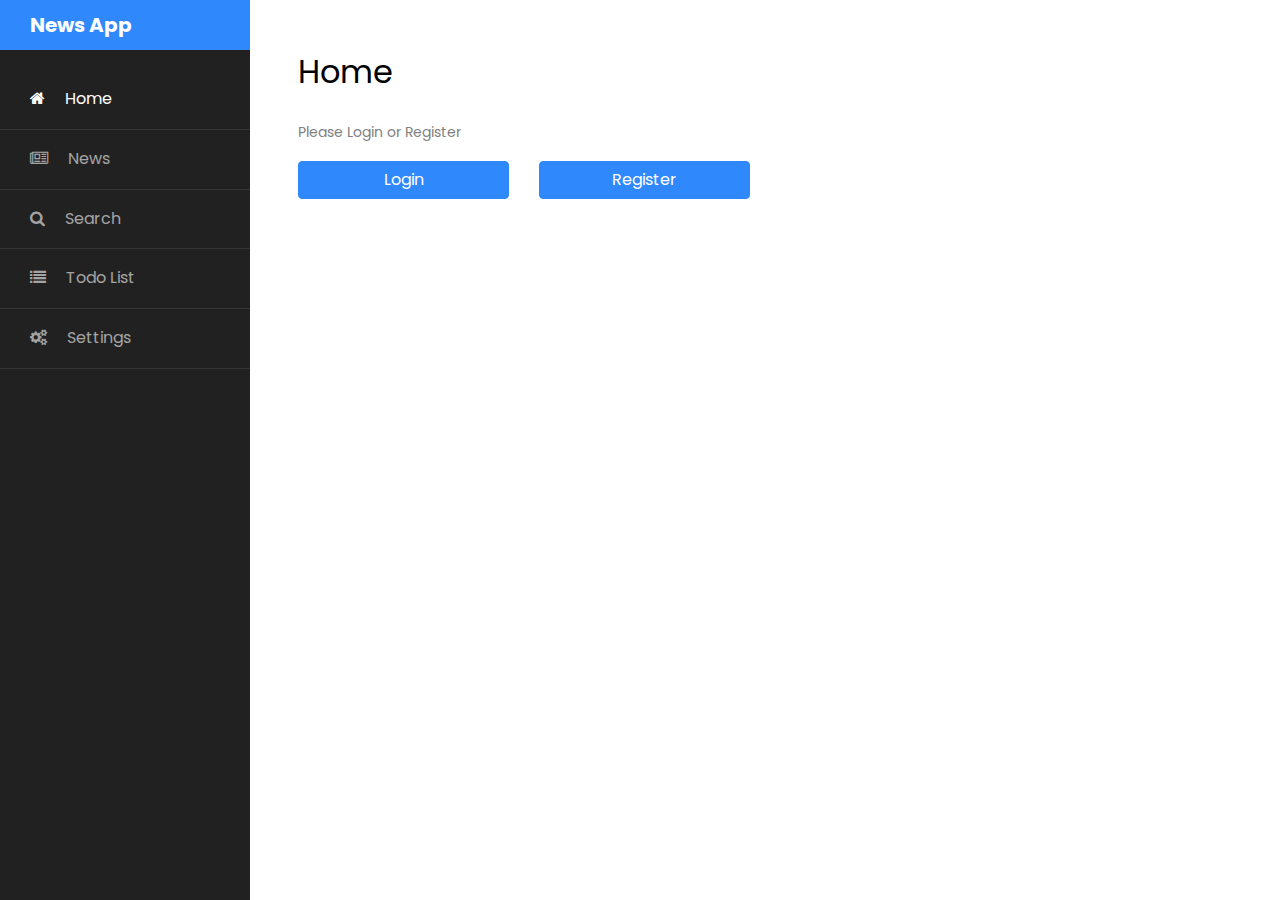
<file: index.html>
<!DOCTYPE html>
<html lang="en">
    <head>
        <title>News App</title>
        <meta charset="utf-8" />
        <meta
            name="viewport"
            content="width=device-width, initial-scale=1, shrink-to-fit=no"
        />

        <link
            href="https://fonts.googleapis.com/css?family=Poppins:300,400,500,600,700,800,900"
            rel="stylesheet"
        />

        <link
            rel="stylesheet"
            href="https://stackpath.bootstrapcdn.com/font-awesome/4.7.0/css/font-awesome.min.css"
        />
        <link rel="stylesheet" href="css/style.css" />
    </head>

    <body>
        <div class="wrapper d-flex align-items-stretch">
            <nav id="sidebar">
                <h1><a href="index.html" class="logo">News App</a></h1>
                <ul class="list-unstyled components mb-5">
                    <li class="active">
                        <a href="./index.html"
                            ><span class="fa fa-home mr-3"></span> Home</a
                        >
                    </li>
                    <li class="">
                        <a href="./pages/news.html"
                            ><span class="fa fa-newspaper-o mr-3"></span>
                            News</a
                        >
                    </li>
                    <li class="">
                        <a href="./pages/search.html"
                            ><span class="fa fa-search mr-3"></span> Search</a
                        >
                    </li>
                    <li>
                        <a href="./pages/todo.html"
                            ><span class="fa fa-list mr-3"></span> Todo List</a
                        >
                    </li>
                    <li>
                        <a href="./pages/setting.html"
                            ><span class="fa fa-cogs mr-3"></span> Settings</a
                        >
                    </li>
                </ul>
            </nav>

            <!-- Page Content  -->
            <div id="content" class="p-4 p-md-5 pt-5">
                <h2 class="mb-4">Home</h2>

                <!-- Login and Register redirect button -->
                <div id="login-modal">
                    <p>Please Login or Register</p>
                    <div class="row">
                        <div class="col-md-3">
                            <a
                                href="./pages/login.html"
                                class="btn btn-primary btn-block"
                                id="btn-login"
                                >Login</a
                            >
                        </div>
                        <div class="col-md-3">
                            <a
                                href="./pages/register.html"
                                class="btn btn-primary btn-block"
                                id="btn-register"
                                >Register</a
                            >
                        </div>
                    </div>
                </div>

                <div id="main-content">
                    <p id="welcome-message"></p>
                    <button
                        type="button"
                        class="btn btn-primary"
                        id="btn-logout"
                    >
                        Logout
                    </button>
                </div>
            </div>
        </div>

        <script src="./models/User.js"></script>
        <script src="./scripts//storage.js"></script>
        <script src="./scripts/home.js"></script>
    </body>
</html>
</file>
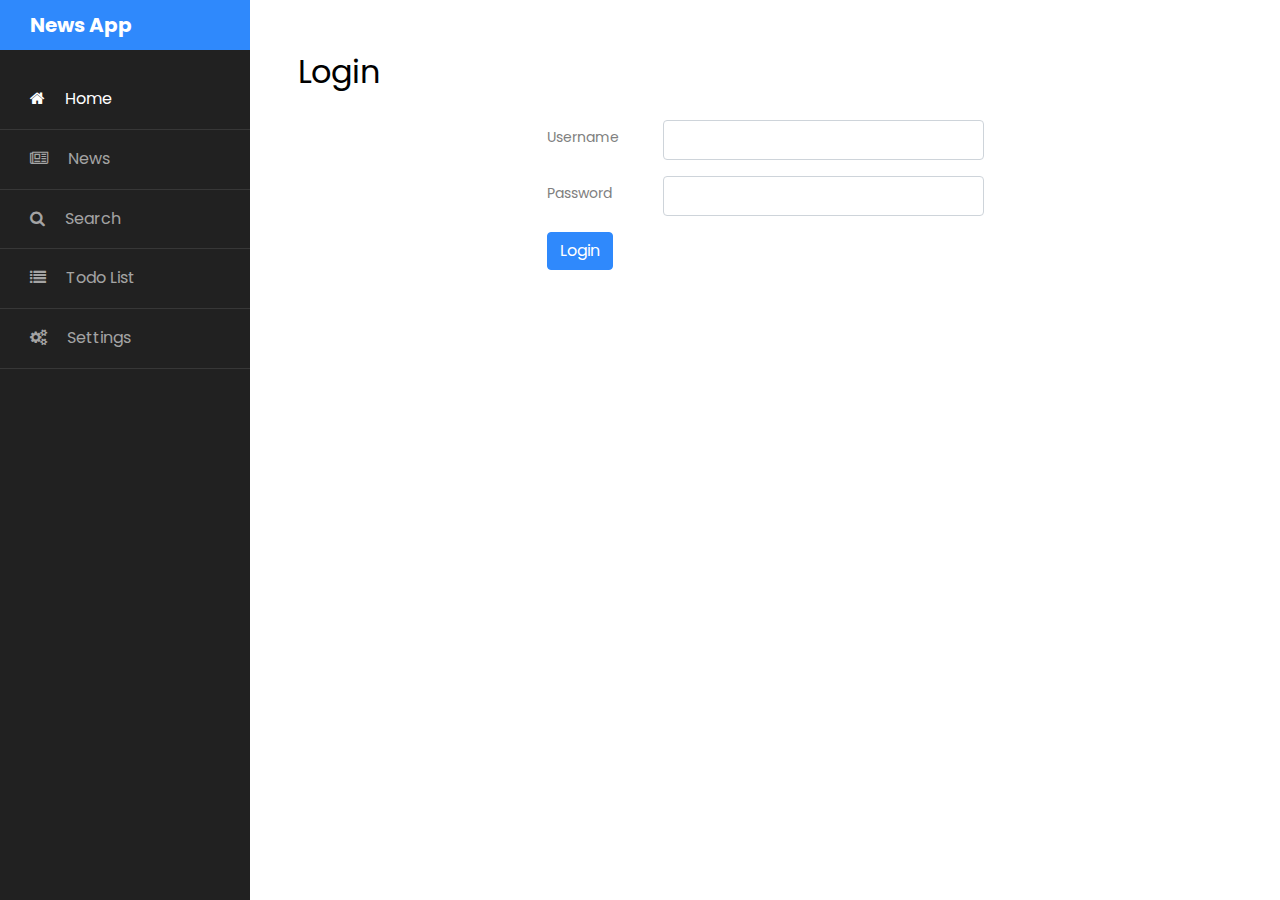
<file: pages/login.html>
<!DOCTYPE html>
<html lang="en">
    <head>
        <title>Login</title>
        <meta charset="utf-8" />
        <meta
            name="viewport"
            content="width=device-width, initial-scale=1, shrink-to-fit=no"
        />

        <link
            href="https://fonts.googleapis.com/css?family=Poppins:300,400,500,600,700,800,900"
            rel="stylesheet"
        />

        <link
            rel="stylesheet"
            href="https://stackpath.bootstrapcdn.com/font-awesome/4.7.0/css/font-awesome.min.css"
        />
        <link rel="stylesheet" href="../css/style.css" />
    </head>

    <body>
        <div class="wrapper d-flex align-items-stretch">
            <nav id="sidebar">
                <h1><a href="index.html" class="logo">News App</a></h1>
                <ul class="list-unstyled components mb-5">
                    <li class="active">
                        <a href="../index.html"
                            ><span class="fa fa-home mr-3"></span> Home</a
                        >
                    </li>
                    <li class="">
                        <a href="#"
                            ><span class="fa fa-newspaper-o mr-3"></span>
                            News</a
                        >
                    </li>
                    <li class="">
                        <a href="./search.html"
                            ><span class="fa fa-search mr-3"></span> Search</a
                        >
                    </li>
                    <li>
                        <a href="#"
                            ><span class="fa fa-list mr-3"></span> Todo List</a
                        >
                    </li>
                    <li>
                        <a href="#"
                            ><span class="fa fa-cogs mr-3"></span> Settings</a
                        >
                    </li>
                </ul>
            </nav>

            <!-- Page Content  -->
            <div id="content" class="p-4 p-md-5 pt-5">
                <h2 class="mb-4">Login</h2>
                <div class="container" id="main">
                    <div
                        class="row justify-content-center align-items-center mt-4"
                    >
                        <div class="col-lg-6 col-lg-offset-4">
                            <form>
                                <div class="form-group row mb-3">
                                    <label
                                        for="input-id"
                                        class="col-sm-3 col-form-label"
                                        >Username</label
                                    >
                                    <div class="col-sm-9">
                                        <input
                                            type="text"
                                            class="form-control"
                                            id="input-username"
                                            placeholder="Input Username"
                                        />
                                    </div>
                                </div>
                                <div class="form-group row mb-3">
                                    <label
                                        for="input-name"
                                        class="col-sm-3 col-form-label"
                                        >Password</label
                                    >
                                    <div class="col-sm-9">
                                        <input
                                            type="password"
                                            class="form-control"
                                            id="input-password"
                                            placeholder="Input Password"
                                        />
                                    </div>
                                </div>
                                <button
                                    type="button"
                                    class="btn btn-primary"
                                    id="btn-submit"
                                >
                                    Login
                                </button>
                            </form>
                        </div>
                    </div>
                </div>
            </div>
        </div>
        <script src="../models/User.js"></script>
        <script src="../scripts/storage.js"></script>
        <script src="../scripts/login.js"></script>
    </body>
</html>
</file>
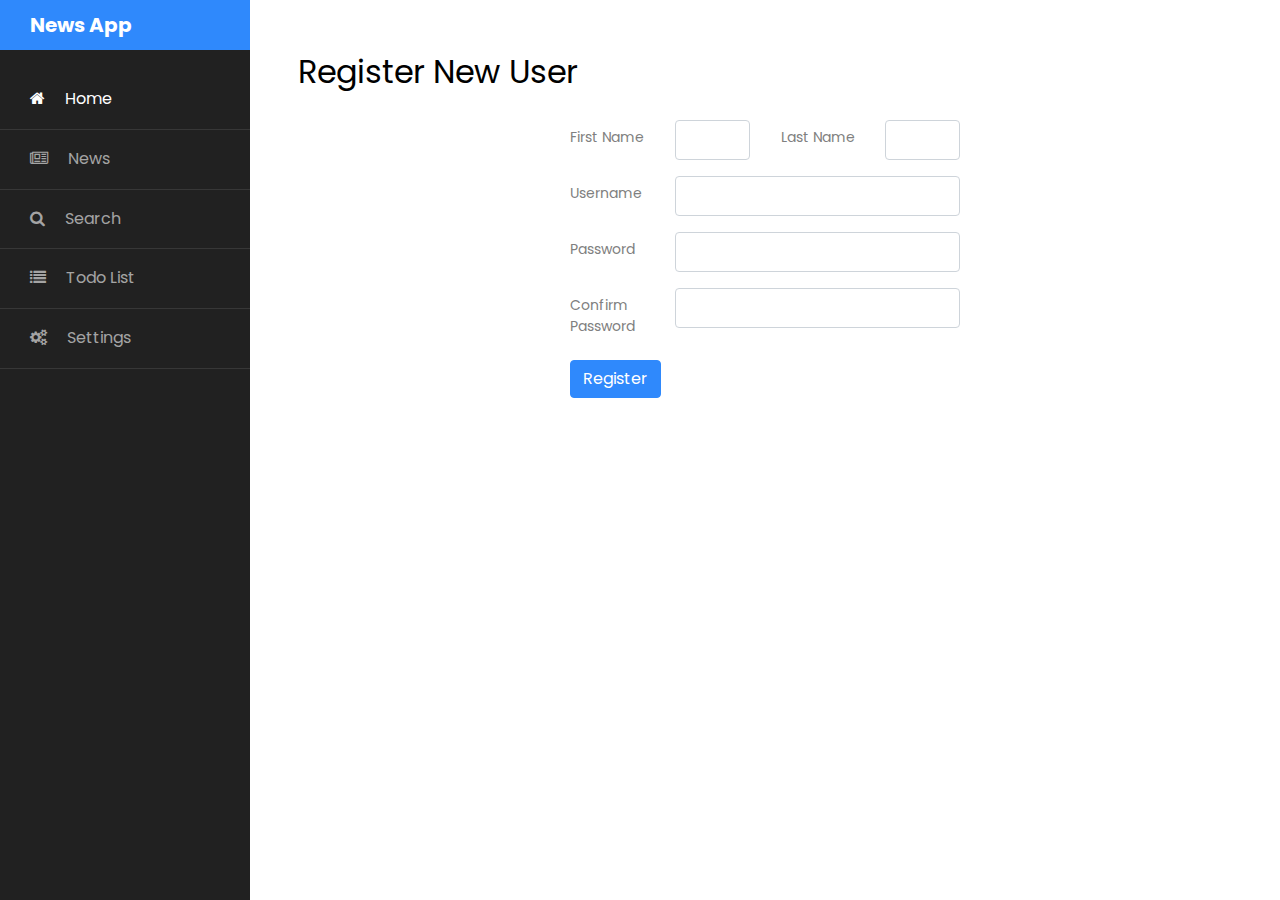
<file: pages/register.html>
<!doctype html>
<html lang="en">

<head>
	<title>Register</title>
	<meta charset="utf-8">
	<meta name="viewport" content="width=device-width, initial-scale=1, shrink-to-fit=no">

	<link href="https://fonts.googleapis.com/css?family=Poppins:300,400,500,600,700,800,900" rel="stylesheet">

	<link rel="stylesheet" href="https://stackpath.bootstrapcdn.com/font-awesome/4.7.0/css/font-awesome.min.css">
	<link rel="stylesheet" href="../css/style.css">
</head>

<body>

	<div class="wrapper d-flex align-items-stretch">
		<nav id="sidebar">
			<h1><a href="index.html" class="logo">News App</a></h1>
			<ul class="list-unstyled components mb-5">
				<li class="active">
					<a href="../index.html"><span class="fa fa-home mr-3"></span> Home</a>
				</li>
				<li class="">
					<a href="#"><span class="fa fa-newspaper-o mr-3"></span> News</a>
				</li>
				<li class="">
					<a href="./search.html"><span class="fa fa-search mr-3"></span> Search</a>
				</li>
				<li>
					<a href="#"><span class="fa fa-list mr-3"></span> Todo List</a>
				</li>
				<li>
					<a href="#"><span class="fa fa-cogs mr-3"></span> Settings</a>
				</li>
			</ul>

		</nav>

		<!-- Page Content  -->
		<div id="content" class="p-4 p-md-5 pt-5">
			<h2 class="mb-4">Register New User</h2>
			<div class="container" id="main" style="max-width: 90%;">
				<div class="row justify-content-center align-items-center mt-4">
					<div class="col-lg-6 col-lg-offset-4">
						<form>
							<div class="form-group row mb-3">
								<label for="input-id" class="col-sm-3 col-form-label">First Name</label>
								<div class="col-sm-3">
									<input type="text" class="form-control" id="input-firstname" placeholder="Input First Name">
								</div>
								<label for="input-id" class="col-sm-3 col-form-label" style="text-align: right;">Last Name</label>
								<div class="col-sm-3">
									<input type="text" class="form-control" id="input-lastname" placeholder="Input Last Name">
								</div>
							</div>
							<div class="form-group row mb-3">
								<label for="input-id" class="col-sm-3 col-form-label">Username</label>
								<div class="col-sm-9">
									<input type="text" class="form-control" id="input-username" placeholder="Input Username">
								</div>
							</div>
							<div class="form-group row mb-3">
								<label for="input-name" class="col-sm-3 col-form-label">Password</label>
								<div class="col-sm-9">
									<input type="password" class="form-control" id="input-password" placeholder="Input Password">
								</div>
							</div>
							<div class="form-group row mb-3">
								<label for="input-name" class="col-sm-3 col-form-label">Confirm Password</label>
								<div class="col-sm-9">
									<input type="password" class="form-control" id="input-password-confirm" placeholder="Input Password">
								</div>
							</div>
							<button type="button" class="btn btn-primary" id="btn-submit">Register</button>
						</form>
					</div>
				</div>
			</div>
		</div>
	</div>
	<script src="../models/User.js"></script>
	<script src="../scripts/storage.js"></script>
	<script src="../scripts/register.js"></script>
</body>

</html>
</file>
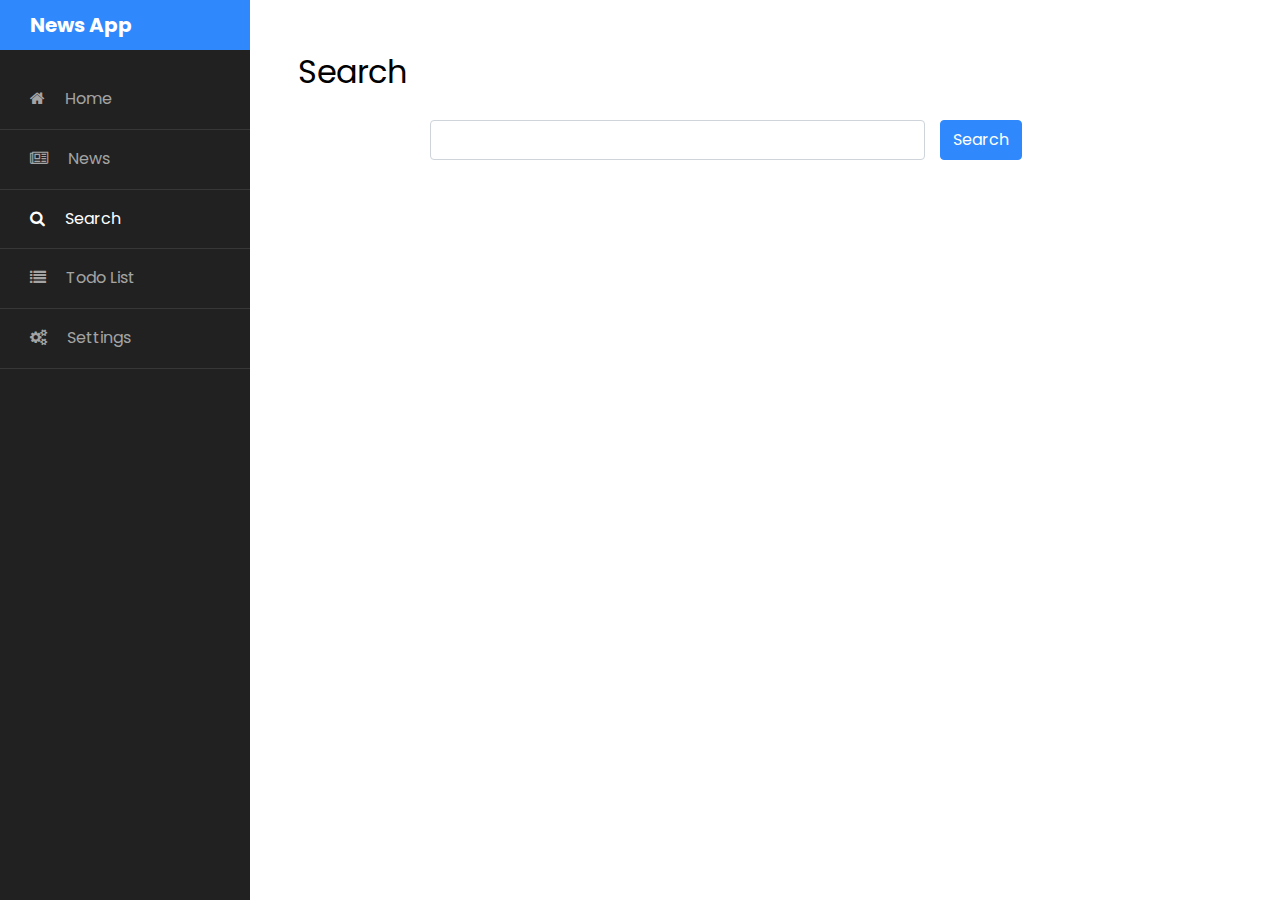
<file: pages/search.html>
<!doctype html>
<html lang="en">

<head>
	<title>News App</title>
	<meta charset="utf-8">
	<meta name="viewport" content="width=device-width, initial-scale=1, shrink-to-fit=no">

	<link href="https://fonts.googleapis.com/css?family=Poppins:300,400,500,600,700,800,900" rel="stylesheet">

	<link rel="stylesheet" href="https://stackpath.bootstrapcdn.com/font-awesome/4.7.0/css/font-awesome.min.css">
	<link rel="stylesheet" href="../css/style.css">
</head>

<body>

	<div class="wrapper d-flex align-items-stretch">
		<nav id="sidebar">
			<h1><a href="../index.html" class="logo">News App</a></h1>
			<ul class="list-unstyled components mb-5">
				<li class="">
					<a href="../index.html"><span class="fa fa-home mr-3"></span> Home</a>
				</li>
				<li>
					<a href="./news.html"><span class="fa fa-newspaper-o mr-3"></span> News</a>
				</li>
				<li class="active">
					<a href="./search.html"><span class="fa fa-search mr-3"></span> Search</a>
				</li>
				<li>
					<a href="./todo.html"><span class="fa fa-list mr-3"></span> Todo List</a>
				</li>
				
				<li>
					<a href="./setting.html"><span class="fa fa-cogs mr-3"></span> Settings</a>
				</li>
			</ul>

		</nav>

		<!-- Page Content  -->
		<div id="content" class="p-4 p-md-5 pt-5">
			<h2 class="mb-4">Search</h2>
			<div class="container" id="main" style="max-width: 100%;">
				<div class="row justify-content-center align-items-center mt-4">
					<div class="col-lg-9 col-lg-offset-4">
						<form>
							<div class="form-group row mb-3">
								<div class="col-sm-9">
									<input type="text" class="form-control" id="input-query" placeholder="Search for news">
								</div class="col-sm-3">
									<button type="button" class="btn btn-primary" id="btn-submit">Search</button>
								</div>
							</div>
						</form>
					</div>
				</div>
				<!-- News list -->
				<div id="news-container">
				</div>
				<nav class="mt-3 hide" id="nav-page-num">
					<ul class="pagination justify-content-center">
						<li class="page-item">
							<button class="page-link" href="#" id="btn-prev">Previous</button>
						</li>
						<!-- <li class="page-item disabled">
							<a class="page-link" id="page-num">1</a>
						</li> -->
						<li class="page-item">
							<button class="page-link" id="btn-next">Next</button>
						</li>
					</ul>
				</nav>
				<div id="search-container"></div>
			</div>
		</div>
	</div>

	<script src="../scripts/search.js"></script>
	<script src="../models/User.js"></script>
	<script src="../scripts/storage.js"></script>
</body>

</html>
</file>
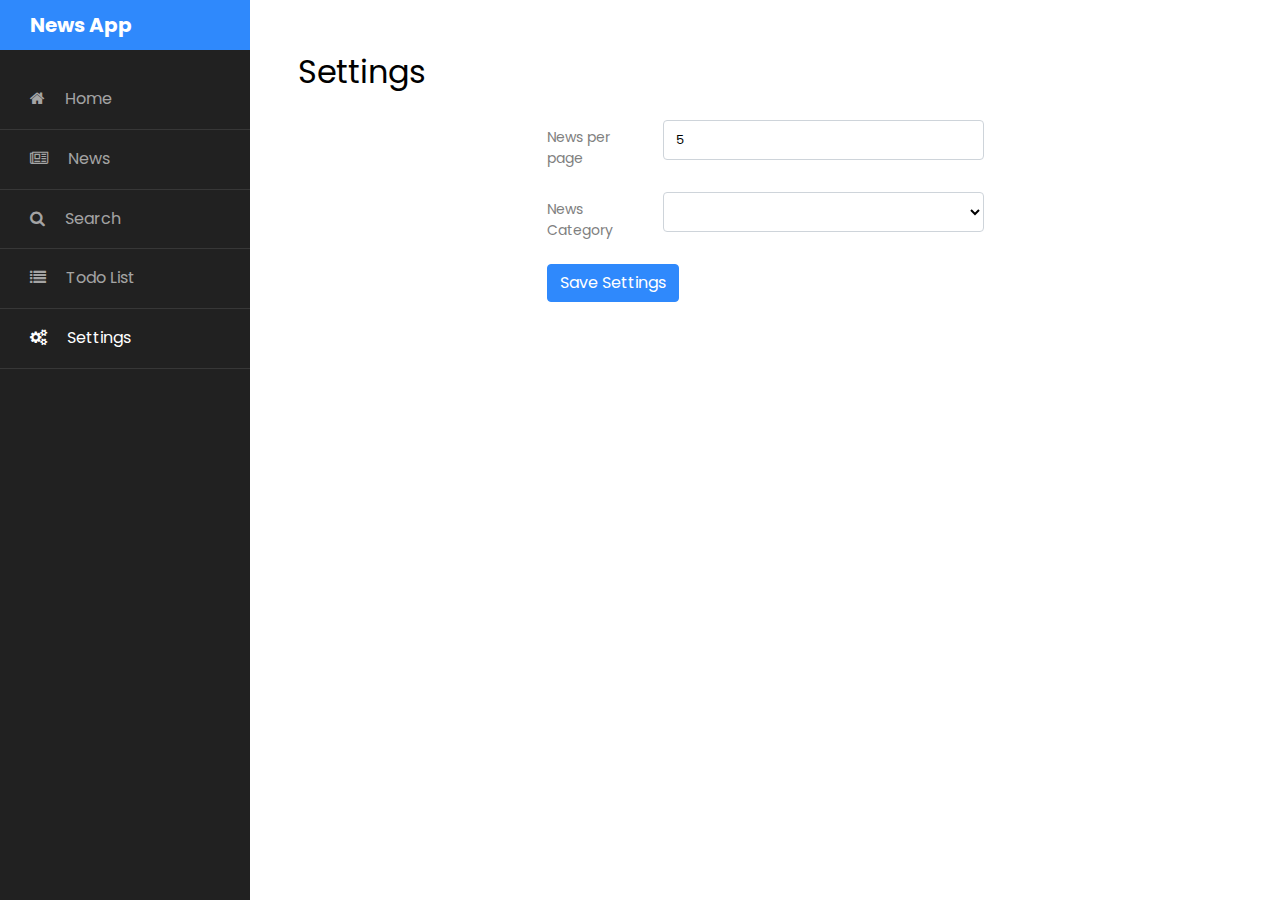
<file: pages/setting.html>
<!DOCTYPE html>
<html lang="en">
    <head>
        <title>News App</title>
        <meta charset="utf-8" />
        <meta
            name="viewport"
            content="width=device-width, initial-scale=1, shrink-to-fit=no"
        />

        <link
            href="https://fonts.googleapis.com/css?family=Poppins:300,400,500,600,700,800,900"
            rel="stylesheet"
        />

        <link
            rel="stylesheet"
            href="https://stackpath.bootstrapcdn.com/font-awesome/4.7.0/css/font-awesome.min.css"
        />
        <link rel="stylesheet" href="../css/style.css" />
    </head>

    <body>
        <div class="wrapper d-flex align-items-stretch">
            <nav id="sidebar">
                <h1><a href="../index.html" class="logo">News App</a></h1>
                <ul class="list-unstyled components mb-5">
                    <li class="">
                        <a href="../index.html"
                            ><span class="fa fa-home mr-3"></span> Home</a
                        >
                    </li>
                    <li class="">
                        <a href="./news.html"
                            ><span class="fa fa-newspaper-o mr-3"></span>
                            News</a
                        >
                    </li>
                    <li class="">
                        <a href="./search.html"
                            ><span class="fa fa-search mr-3"></span> Search</a
                        >
                    </li>
                    <li>
                        <a href="./todo.html"
                            ><span class="fa fa-list mr-3"></span> Todo List</a
                        >
                    </li>
                    <li class="active">
                        <a href="./setting.html"
                            ><span class="fa fa-cogs mr-3"></span> Settings</a
                        >
                    </li>
                </ul>
            </nav>

            <!-- Page Content  -->
            <div id="content" class="p-4 p-md-5 pt-5">
                <h2 class="mb-4">Settings</h2>
                <div class="container" id="main">
                    <div
                        class="row justify-content-center align-items-center mt-4"
                    >
                        <div class="col-lg-6 col-lg-offset-4">
                            <form>
                                <div class="form-group row mb-3">
                                    <label
                                        for="input-page-size"
                                        class="col-sm-3 col-form-label"
                                        >News per page</label
                                    >
                                    <div class="col-sm-9">
                                        <input
                                            type="number"
                                            class="form-control"
                                            id="input-page-size"
                                            placeholder="Input News per page"
                                        />
                                    </div>
                                </div>
                                <div class="form-group row mb-3">
                                    <label
                                        for="input-category"
                                        class="col-sm-3 col-form-label"
                                        >News Category</label
                                    >
                                    <div class="col-sm-9">
                                        <select
                                            class="form-control"
                                            id="input-category"
                                        >
                                            <option>General</option>
                                            <option>Technology</option>
                                            <option>Science</option>
                                            <option>Business</option>
                                            <option>Entertainment</option>
                                            <option>Health</option>
                                            <option>Sports</option>
                                        </select>
                                    </div>
                                </div>
                                <button
                                    type="button"
                                    class="btn btn-primary"
                                    id="btn-submit"
                                >
                                    Save Settings
                                </button>
                            </form>
                        </div>
                    </div>
                </div>
            </div>
        </div>

        <script src="../models/User.js"></script>
        <script src="../scripts/storage.js"></script>
        <script src="../scripts/setting.js"></script>
    </body>
</html>
</file>
<file: css/style.css>
#todo-container > ul {
    max-height: 500px;
    overflow-y: scroll;
}

/* Remove margins and padding from the list */
#todo-container ul {
    margin: 0;
    padding: 0;
}

/* Style the list items */
#todo-container ul li {
    cursor: pointer;
    position: relative;
    padding: 12px 8px 12px 40px;
    list-style-type: none;
    background: #eee;
    font-size: 18px;
    transition: 0.2s;
    /* make the list items unselectable */
    -webkit-user-select: none;
    -moz-user-select: none;
    -ms-user-select: none;
    user-select: none;
    color: black;
}

/* Set all odd list items to a different color (zebra-stripes) */
#todo-container ul li:nth-child(odd) {
    background: #f9f9f9;
}

/* Darker background-color on hover */
#todo-container ul li:hover {
    background: #ddd;
}

/* When clicked on, add a background color and strike out text */
#todo-container ul li.checked {
    background: #888;
    color: #fff;
    text-decoration: line-through;
}

/* Add a "checked" mark when clicked on */
#todo-container ul li.checked::before {
    content: "";
    position: absolute;
    border-color: #fff;
    border-style: solid;
    border-width: 0 2px 2px 0;
    top: 10px;
    left: 16px;
    transform: rotate(45deg);
    height: 15px;
    width: 7px;
}

/* Style the close button */
#todo-container .close {
    color: black;
    position: absolute;
    right: 0;
    top: 0;
    padding: 12px 16px 12px 16px;
}

#todo-container .close:hover {
    background-color: #f44336;
    color: white;
}

/* Style the todo-list-header */
#todo-container .todo-list-header {
    background-color: #323544;
    padding: 30px 40px;
    color: white;
    text-align: center;
}

/* Clear floats after the todo-list-header */
#todo-container .todo-list-header:after {
    content: "";
    display: table;
    clear: both;
}

/* Style the input */
#todo-container input {
    margin: 0;
    border: none;
    border-radius: 0;
    width: 75%;
    height: 40px;
    padding: 10px;
    float: left;
    font-size: 16px;
}

/* Style the "Add" button */
#todo-container #btn-add {
    padding: 10px;
    width: 25%;
    height: 40px;
    background: #d9d9d9;
    color: #555;
    float: left;
    text-align: center;
    font-size: 16px;
    cursor: pointer;
    transition: 0.3s;
    border-radius: 0;
}

#todo-container #btn-add:hover {
    background-color: #bbb;
}

/*!
 * Bootstrap v4.3.1 (https://getbootstrap.com/)
 * Copyright 2011-2019 The Bootstrap Authors
 * Copyright 2011-2019 Twitter, Inc.
 * Licensed under MIT (https://github.com/twbs/bootstrap/blob/master/LICENSE)
 */
:root {
    --blue: #007bff;
    --indigo: #6610f2;
    --purple: #6f42c1;
    --pink: #e83e8c;
    --red: #dc3545;
    --orange: #fd7e14;
    --yellow: #ffc107;
    --green: #28a745;
    --teal: #20c997;
    --cyan: #17a2b8;
    --white: #fff;
    --gray: #6c757d;
    --gray-dark: #343a40;
    --primary: #007bff;
    --secondary: #6c757d;
    --success: #28a745;
    --info: #17a2b8;
    --warning: #ffc107;
    --danger: #dc3545;
    --light: #f8f9fa;
    --dark: #343a40;
    --breakpoint-xs: 0;
    --breakpoint-sm: 576px;
    --breakpoint-md: 768px;
    --breakpoint-lg: 992px;
    --breakpoint-xl: 1200px;
    --font-family-sans-serif: -apple-system, BlinkMacSystemFont, "Segoe UI",
        Roboto, "Helvetica Neue", Arial, "Noto Sans", sans-serif,
        "Apple Color Emoji", "Segoe UI Emoji", "Segoe UI Symbol",
        "Noto Color Emoji";
    --font-family-monospace: SFMono-Regular, Menlo, Monaco, Consolas,
        "Liberation Mono", "Courier New", monospace;
}

*,
*::before,
*::after {
    -webkit-box-sizing: border-box;
    box-sizing: border-box;
}

html {
    font-family: sans-serif;
    line-height: 1.15;
    -webkit-text-size-adjust: 100%;
    -webkit-tap-highlight-color: rgba(0, 0, 0, 0);
}

article,
aside,
figcaption,
figure,
footer,
header,
hgroup,
main,
nav,
section {
    display: block;
}

body {
    margin: 0;
    font-family: -apple-system, BlinkMacSystemFont, "Segoe UI", Roboto,
        "Helvetica Neue", Arial, "Noto Sans", sans-serif, "Apple Color Emoji",
        "Segoe UI Emoji", "Segoe UI Symbol", "Noto Color Emoji";
    font-size: 1rem;
    font-weight: 400;
    line-height: 1.5;
    color: #212529;
    text-align: left;
    background-color: #fff;
}

[tabindex="-1"]:focus {
    outline: 0 !important;
}

hr {
    -webkit-box-sizing: content-box;
    box-sizing: content-box;
    height: 0;
    overflow: visible;
}

h1,
h2,
h3,
h4,
h5,
h6 {
    margin-top: 0;
    margin-bottom: 0.5rem;
}

p {
    margin-top: 0;
    margin-bottom: 1rem;
}

abbr[title],
abbr[data-original-title] {
    text-decoration: underline;
    -webkit-text-decoration: underline dotted;
    text-decoration: underline dotted;
    cursor: help;
    border-bottom: 0;
    text-decoration-skip-ink: none;
}

address {
    margin-bottom: 1rem;
    font-style: normal;
    line-height: inherit;
}

ol,
ul,
dl {
    margin-top: 0;
    margin-bottom: 1rem;
}

ol ol,
ul ul,
ol ul,
ul ol {
    margin-bottom: 0;
}

dt {
    font-weight: 700;
}

dd {
    margin-bottom: 0.5rem;
    margin-left: 0;
}

blockquote {
    margin: 0 0 1rem;
}

b,
strong {
    font-weight: bolder;
}

small {
    font-size: 80%;
}

sub,
sup {
    position: relative;
    font-size: 75%;
    line-height: 0;
    vertical-align: baseline;
}

sub {
    bottom: -0.25em;
}

sup {
    top: -0.5em;
}

a {
    color: #007bff;
    text-decoration: none;
    background-color: transparent;
}
a:hover {
    color: #0056b3;
    text-decoration: underline;
}

a:not([href]):not([tabindex]) {
    color: inherit;
    text-decoration: none;
}
a:not([href]):not([tabindex]):hover,
a:not([href]):not([tabindex]):focus {
    color: inherit;
    text-decoration: none;
}
a:not([href]):not([tabindex]):focus {
    outline: 0;
}

pre,
code,
kbd,
samp {
    font-family: SFMono-Regular, Menlo, Monaco, Consolas, "Liberation Mono",
        "Courier New", monospace;
    font-size: 1em;
}

pre {
    margin-top: 0;
    margin-bottom: 1rem;
    overflow: auto;
}

figure {
    margin: 0 0 1rem;
}

img {
    vertical-align: middle;
    border-style: none;
}

svg {
    overflow: hidden;
    vertical-align: middle;
}

table {
    border-collapse: collapse;
}

caption {
    padding-top: 0.75rem;
    padding-bottom: 0.75rem;
    color: #6c757d;
    text-align: left;
    caption-side: bottom;
}

th {
    text-align: inherit;
}

label {
    display: inline-block;
    margin-bottom: 0.5rem;
}

button {
    border-radius: 0;
}

button:focus {
    outline: 1px dotted;
    outline: 5px auto -webkit-focus-ring-color;
}

input,
button,
select,
optgroup,
textarea {
    margin: 0;
    font-family: inherit;
    font-size: inherit;
    line-height: inherit;
}

button,
input {
    overflow: visible;
}

button,
select {
    text-transform: none;
}

select {
    word-wrap: normal;
}

button,
[type="button"],
[type="reset"],
[type="submit"] {
    -webkit-appearance: button;
}

button:not(:disabled),
[type="button"]:not(:disabled),
[type="reset"]:not(:disabled),
[type="submit"]:not(:disabled) {
    cursor: pointer;
}

button::-moz-focus-inner,
[type="button"]::-moz-focus-inner,
[type="reset"]::-moz-focus-inner,
[type="submit"]::-moz-focus-inner {
    padding: 0;
    border-style: none;
}

input[type="radio"],
input[type="checkbox"] {
    -webkit-box-sizing: border-box;
    box-sizing: border-box;
    padding: 0;
}

input[type="date"],
input[type="time"],
input[type="datetime-local"],
input[type="month"] {
    -webkit-appearance: listbox;
}

textarea {
    overflow: auto;
    resize: vertical;
}

fieldset {
    min-width: 0;
    padding: 0;
    margin: 0;
    border: 0;
}

legend {
    display: block;
    width: 100%;
    max-width: 100%;
    padding: 0;
    margin-bottom: 0.5rem;
    font-size: 1.5rem;
    line-height: inherit;
    color: inherit;
    white-space: normal;
}

progress {
    vertical-align: baseline;
}

[type="number"]::-webkit-inner-spin-button,
[type="number"]::-webkit-outer-spin-button {
    height: auto;
}

[type="search"] {
    outline-offset: -2px;
    -webkit-appearance: none;
}

[type="search"]::-webkit-search-decoration {
    -webkit-appearance: none;
}

::-webkit-file-upload-button {
    font: inherit;
    -webkit-appearance: button;
}

output {
    display: inline-block;
}

summary {
    display: list-item;
    cursor: pointer;
}

template {
    display: none;
}

[hidden] {
    display: none !important;
}

h1,
h2,
h3,
h4,
h5,
h6,
.h1,
.h2,
.h3,
.h4,
.h5,
.h6 {
    margin-bottom: 0.5rem;
    font-weight: 500;
    line-height: 1.2;
}

h1,
.h1 {
    font-size: 2.5rem;
}

h2,
.h2 {
    font-size: 2rem;
}

h3,
.h3 {
    font-size: 1.75rem;
}

h4,
.h4 {
    font-size: 1.5rem;
}

h5,
.h5 {
    font-size: 1.25rem;
}

h6,
.h6 {
    font-size: 1rem;
}

.lead {
    font-size: 1.25rem;
    font-weight: 300;
}

.display-1 {
    font-size: 6rem;
    font-weight: 300;
    line-height: 1.2;
}

.display-2 {
    font-size: 5.5rem;
    font-weight: 300;
    line-height: 1.2;
}

.display-3 {
    font-size: 4.5rem;
    font-weight: 300;
    line-height: 1.2;
}

.display-4 {
    font-size: 3.5rem;
    font-weight: 300;
    line-height: 1.2;
}

hr {
    margin-top: 1rem;
    margin-bottom: 1rem;
    border: 0;
    border-top: 1px solid rgba(0, 0, 0, 0.1);
}

small,
.small {
    font-size: 80%;
    font-weight: 400;
}

mark,
.mark {
    padding: 0.2em;
    background-color: #fcf8e3;
}

.list-unstyled {
    padding-left: 0;
    list-style: none;
}

.list-inline {
    padding-left: 0;
    list-style: none;
}

.list-inline-item {
    display: inline-block;
}
.list-inline-item:not(:last-child) {
    margin-right: 0.5rem;
}

.initialism {
    font-size: 90%;
    text-transform: uppercase;
}

.blockquote {
    margin-bottom: 1rem;
    font-size: 1.25rem;
}

.blockquote-footer {
    display: block;
    font-size: 80%;
    color: #6c757d;
}
.blockquote-footer::before {
    content: "\2014\00A0";
}

.img-fluid {
    max-width: 100%;
    height: auto;
}

.img-thumbnail {
    padding: 0.25rem;
    background-color: #fff;
    border: 1px solid #dee2e6;
    border-radius: 0.25rem;
    max-width: 100%;
    height: auto;
}

.figure {
    display: inline-block;
}

.figure-img {
    margin-bottom: 0.5rem;
    line-height: 1;
}

.figure-caption {
    font-size: 90%;
    color: #6c757d;
}

code {
    font-size: 87.5%;
    color: #e83e8c;
    word-break: break-word;
}
a > code {
    color: inherit;
}

kbd {
    padding: 0.2rem 0.4rem;
    font-size: 87.5%;
    color: #fff;
    background-color: #212529;
    border-radius: 0.2rem;
}
kbd kbd {
    padding: 0;
    font-size: 100%;
    font-weight: 700;
}

pre {
    display: block;
    font-size: 87.5%;
    color: #212529;
}
pre code {
    font-size: inherit;
    color: inherit;
    word-break: normal;
}

.pre-scrollable {
    max-height: 340px;
    overflow-y: scroll;
}

.container {
    width: 100%;
    padding-right: 15px;
    padding-left: 15px;
    margin-right: auto;
    margin-left: auto;
}
@media (min-width: 576px) {
    .container {
        max-width: 540px;
    }
}
@media (min-width: 768px) {
    .container {
        max-width: 720px;
    }
}
@media (min-width: 992px) {
    .container {
        max-width: 960px;
    }
}
@media (min-width: 1200px) {
    .container {
        max-width: 1140px;
    }
}

.container-fluid {
    width: 100%;
    padding-right: 15px;
    padding-left: 15px;
    margin-right: auto;
    margin-left: auto;
}

.row {
    display: -webkit-box;
    display: -ms-flexbox;
    display: flex;
    -ms-flex-wrap: wrap;
    flex-wrap: wrap;
    margin-right: -15px;
    margin-left: -15px;
}

.no-gutters {
    margin-right: 0;
    margin-left: 0;
}
.no-gutters > .col,
.no-gutters > [class*="col-"] {
    padding-right: 0;
    padding-left: 0;
}

.col-1,
.col-2,
.col-3,
.col-4,
.col-5,
.col-6,
.col-7,
.col-8,
.col-9,
.col-10,
.col-11,
.col-12,
.col,
.col-auto,
.col-sm-1,
.col-sm-2,
.col-sm-3,
.col-sm-4,
.col-sm-5,
.col-sm-6,
.col-sm-7,
.col-sm-8,
.col-sm-9,
.col-sm-10,
.col-sm-11,
.col-sm-12,
.col-sm,
.col-sm-auto,
.col-md-1,
.col-md-2,
.col-md-3,
.col-md-4,
.col-md-5,
.col-md-6,
.col-md-7,
.col-md-8,
.col-md-9,
.col-md-10,
.col-md-11,
.col-md-12,
.col-md,
.col-md-auto,
.col-lg-1,
.col-lg-2,
.col-lg-3,
.col-lg-4,
.col-lg-5,
.col-lg-6,
.col-lg-7,
.col-lg-8,
.col-lg-9,
.col-lg-10,
.col-lg-11,
.col-lg-12,
.col-lg,
.col-lg-auto,
.col-xl-1,
.col-xl-2,
.col-xl-3,
.col-xl-4,
.col-xl-5,
.col-xl-6,
.col-xl-7,
.col-xl-8,
.col-xl-9,
.col-xl-10,
.col-xl-11,
.col-xl-12,
.col-xl,
.col-xl-auto {
    position: relative;
    width: 100%;
    padding-right: 15px;
    padding-left: 15px;
}

.col {
    -ms-flex-preferred-size: 0;
    flex-basis: 0;
    -webkit-box-flex: 1;
    -ms-flex-positive: 1;
    flex-grow: 1;
    max-width: 100%;
}

.col-auto {
    -webkit-box-flex: 0;
    -ms-flex: 0 0 auto;
    flex: 0 0 auto;
    width: auto;
    max-width: 100%;
}

.col-1 {
    -webkit-box-flex: 0;
    -ms-flex: 0 0 8.33333%;
    flex: 0 0 8.33333%;
    max-width: 8.33333%;
}

.col-2 {
    -webkit-box-flex: 0;
    -ms-flex: 0 0 16.66667%;
    flex: 0 0 16.66667%;
    max-width: 16.66667%;
}

.col-3 {
    -webkit-box-flex: 0;
    -ms-flex: 0 0 25%;
    flex: 0 0 25%;
    max-width: 25%;
}

.col-4 {
    -webkit-box-flex: 0;
    -ms-flex: 0 0 33.33333%;
    flex: 0 0 33.33333%;
    max-width: 33.33333%;
}

.col-5 {
    -webkit-box-flex: 0;
    -ms-flex: 0 0 41.66667%;
    flex: 0 0 41.66667%;
    max-width: 41.66667%;
}

.col-6 {
    -webkit-box-flex: 0;
    -ms-flex: 0 0 50%;
    flex: 0 0 50%;
    max-width: 50%;
}

.col-7 {
    -webkit-box-flex: 0;
    -ms-flex: 0 0 58.33333%;
    flex: 0 0 58.33333%;
    max-width: 58.33333%;
}

.col-8 {
    -webkit-box-flex: 0;
    -ms-flex: 0 0 66.66667%;
    flex: 0 0 66.66667%;
    max-width: 66.66667%;
}

.col-9 {
    -webkit-box-flex: 0;
    -ms-flex: 0 0 75%;
    flex: 0 0 75%;
    max-width: 75%;
}

.col-10 {
    -webkit-box-flex: 0;
    -ms-flex: 0 0 83.33333%;
    flex: 0 0 83.33333%;
    max-width: 83.33333%;
}

.col-11 {
    -webkit-box-flex: 0;
    -ms-flex: 0 0 91.66667%;
    flex: 0 0 91.66667%;
    max-width: 91.66667%;
}

.col-12 {
    -webkit-box-flex: 0;
    -ms-flex: 0 0 100%;
    flex: 0 0 100%;
    max-width: 100%;
}

.order-first {
    -webkit-box-ordinal-group: 0;
    -ms-flex-order: -1;
    order: -1;
}

.order-last {
    -webkit-box-ordinal-group: 14;
    -ms-flex-order: 13;
    order: 13;
}

.order-0 {
    -webkit-box-ordinal-group: 1;
    -ms-flex-order: 0;
    order: 0;
}

.order-1 {
    -webkit-box-ordinal-group: 2;
    -ms-flex-order: 1;
    order: 1;
}

.order-2 {
    -webkit-box-ordinal-group: 3;
    -ms-flex-order: 2;
    order: 2;
}

.order-3 {
    -webkit-box-ordinal-group: 4;
    -ms-flex-order: 3;
    order: 3;
}

.order-4 {
    -webkit-box-ordinal-group: 5;
    -ms-flex-order: 4;
    order: 4;
}

.order-5 {
    -webkit-box-ordinal-group: 6;
    -ms-flex-order: 5;
    order: 5;
}

.order-6 {
    -webkit-box-ordinal-group: 7;
    -ms-flex-order: 6;
    order: 6;
}

.order-7 {
    -webkit-box-ordinal-group: 8;
    -ms-flex-order: 7;
    order: 7;
}

.order-8 {
    -webkit-box-ordinal-group: 9;
    -ms-flex-order: 8;
    order: 8;
}

.order-9 {
    -webkit-box-ordinal-group: 10;
    -ms-flex-order: 9;
    order: 9;
}

.order-10 {
    -webkit-box-ordinal-group: 11;
    -ms-flex-order: 10;
    order: 10;
}

.order-11 {
    -webkit-box-ordinal-group: 12;
    -ms-flex-order: 11;
    order: 11;
}

.order-12 {
    -webkit-box-ordinal-group: 13;
    -ms-flex-order: 12;
    order: 12;
}

.offset-1 {
    margin-left: 8.33333%;
}

.offset-2 {
    margin-left: 16.66667%;
}

.offset-3 {
    margin-left: 25%;
}

.offset-4 {
    margin-left: 33.33333%;
}

.offset-5 {
    margin-left: 41.66667%;
}

.offset-6 {
    margin-left: 50%;
}

.offset-7 {
    margin-left: 58.33333%;
}

.offset-8 {
    margin-left: 66.66667%;
}

.offset-9 {
    margin-left: 75%;
}

.offset-10 {
    margin-left: 83.33333%;
}

.offset-11 {
    margin-left: 91.66667%;
}

@media (min-width: 576px) {
    .col-sm {
        -ms-flex-preferred-size: 0;
        flex-basis: 0;
        -webkit-box-flex: 1;
        -ms-flex-positive: 1;
        flex-grow: 1;
        max-width: 100%;
    }
    .col-sm-auto {
        -webkit-box-flex: 0;
        -ms-flex: 0 0 auto;
        flex: 0 0 auto;
        width: auto;
        max-width: 100%;
    }
    .col-sm-1 {
        -webkit-box-flex: 0;
        -ms-flex: 0 0 8.33333%;
        flex: 0 0 8.33333%;
        max-width: 8.33333%;
    }
    .col-sm-2 {
        -webkit-box-flex: 0;
        -ms-flex: 0 0 16.66667%;
        flex: 0 0 16.66667%;
        max-width: 16.66667%;
    }
    .col-sm-3 {
        -webkit-box-flex: 0;
        -ms-flex: 0 0 25%;
        flex: 0 0 25%;
        max-width: 25%;
    }
    .col-sm-4 {
        -webkit-box-flex: 0;
        -ms-flex: 0 0 33.33333%;
        flex: 0 0 33.33333%;
        max-width: 33.33333%;
    }
    .col-sm-5 {
        -webkit-box-flex: 0;
        -ms-flex: 0 0 41.66667%;
        flex: 0 0 41.66667%;
        max-width: 41.66667%;
    }
    .col-sm-6 {
        -webkit-box-flex: 0;
        -ms-flex: 0 0 50%;
        flex: 0 0 50%;
        max-width: 50%;
    }
    .col-sm-7 {
        -webkit-box-flex: 0;
        -ms-flex: 0 0 58.33333%;
        flex: 0 0 58.33333%;
        max-width: 58.33333%;
    }
    .col-sm-8 {
        -webkit-box-flex: 0;
        -ms-flex: 0 0 66.66667%;
        flex: 0 0 66.66667%;
        max-width: 66.66667%;
    }
    .col-sm-9 {
        -webkit-box-flex: 0;
        -ms-flex: 0 0 75%;
        flex: 0 0 75%;
        max-width: 75%;
    }
    .col-sm-10 {
        -webkit-box-flex: 0;
        -ms-flex: 0 0 83.33333%;
        flex: 0 0 83.33333%;
        max-width: 83.33333%;
    }
    .col-sm-11 {
        -webkit-box-flex: 0;
        -ms-flex: 0 0 91.66667%;
        flex: 0 0 91.66667%;
        max-width: 91.66667%;
    }
    .col-sm-12 {
        -webkit-box-flex: 0;
        -ms-flex: 0 0 100%;
        flex: 0 0 100%;
        max-width: 100%;
    }
    .order-sm-first {
        -webkit-box-ordinal-group: 0;
        -ms-flex-order: -1;
        order: -1;
    }
    .order-sm-last {
        -webkit-box-ordinal-group: 14;
        -ms-flex-order: 13;
        order: 13;
    }
    .order-sm-0 {
        -webkit-box-ordinal-group: 1;
        -ms-flex-order: 0;
        order: 0;
    }
    .order-sm-1 {
        -webkit-box-ordinal-group: 2;
        -ms-flex-order: 1;
        order: 1;
    }
    .order-sm-2 {
        -webkit-box-ordinal-group: 3;
        -ms-flex-order: 2;
        order: 2;
    }
    .order-sm-3 {
        -webkit-box-ordinal-group: 4;
        -ms-flex-order: 3;
        order: 3;
    }
    .order-sm-4 {
        -webkit-box-ordinal-group: 5;
        -ms-flex-order: 4;
        order: 4;
    }
    .order-sm-5 {
        -webkit-box-ordinal-group: 6;
        -ms-flex-order: 5;
        order: 5;
    }
    .order-sm-6 {
        -webkit-box-ordinal-group: 7;
        -ms-flex-order: 6;
        order: 6;
    }
    .order-sm-7 {
        -webkit-box-ordinal-group: 8;
        -ms-flex-order: 7;
        order: 7;
    }
    .order-sm-8 {
        -webkit-box-ordinal-group: 9;
        -ms-flex-order: 8;
        order: 8;
    }
    .order-sm-9 {
        -webkit-box-ordinal-group: 10;
        -ms-flex-order: 9;
        order: 9;
    }
    .order-sm-10 {
        -webkit-box-ordinal-group: 11;
        -ms-flex-order: 10;
        order: 10;
    }
    .order-sm-11 {
        -webkit-box-ordinal-group: 12;
        -ms-flex-order: 11;
        order: 11;
    }
    .order-sm-12 {
        -webkit-box-ordinal-group: 13;
        -ms-flex-order: 12;
        order: 12;
    }
    .offset-sm-0 {
        margin-left: 0;
    }
    .offset-sm-1 {
        margin-left: 8.33333%;
    }
    .offset-sm-2 {
        margin-left: 16.66667%;
    }
    .offset-sm-3 {
        margin-left: 25%;
    }
    .offset-sm-4 {
        margin-left: 33.33333%;
    }
    .offset-sm-5 {
        margin-left: 41.66667%;
    }
    .offset-sm-6 {
        margin-left: 50%;
    }
    .offset-sm-7 {
        margin-left: 58.33333%;
    }
    .offset-sm-8 {
        margin-left: 66.66667%;
    }
    .offset-sm-9 {
        margin-left: 75%;
    }
    .offset-sm-10 {
        margin-left: 83.33333%;
    }
    .offset-sm-11 {
        margin-left: 91.66667%;
    }
}

@media (min-width: 768px) {
    .col-md {
        -ms-flex-preferred-size: 0;
        flex-basis: 0;
        -webkit-box-flex: 1;
        -ms-flex-positive: 1;
        flex-grow: 1;
        max-width: 100%;
    }
    .col-md-auto {
        -webkit-box-flex: 0;
        -ms-flex: 0 0 auto;
        flex: 0 0 auto;
        width: auto;
        max-width: 100%;
    }
    .col-md-1 {
        -webkit-box-flex: 0;
        -ms-flex: 0 0 8.33333%;
        flex: 0 0 8.33333%;
        max-width: 8.33333%;
    }
    .col-md-2 {
        -webkit-box-flex: 0;
        -ms-flex: 0 0 16.66667%;
        flex: 0 0 16.66667%;
        max-width: 16.66667%;
    }
    .col-md-3 {
        -webkit-box-flex: 0;
        -ms-flex: 0 0 25%;
        flex: 0 0 25%;
        max-width: 25%;
    }
    .col-md-4 {
        -webkit-box-flex: 0;
        -ms-flex: 0 0 33.33333%;
        flex: 0 0 33.33333%;
        max-width: 33.33333%;
    }
    .col-md-5 {
        -webkit-box-flex: 0;
        -ms-flex: 0 0 41.66667%;
        flex: 0 0 41.66667%;
        max-width: 41.66667%;
    }
    .col-md-6 {
        -webkit-box-flex: 0;
        -ms-flex: 0 0 50%;
        flex: 0 0 50%;
        max-width: 50%;
    }
    .col-md-7 {
        -webkit-box-flex: 0;
        -ms-flex: 0 0 58.33333%;
        flex: 0 0 58.33333%;
        max-width: 58.33333%;
    }
    .col-md-8 {
        -webkit-box-flex: 0;
        -ms-flex: 0 0 66.66667%;
        flex: 0 0 66.66667%;
        max-width: 66.66667%;
    }
    .col-md-9 {
        -webkit-box-flex: 0;
        -ms-flex: 0 0 75%;
        flex: 0 0 75%;
        max-width: 75%;
    }
    .col-md-10 {
        -webkit-box-flex: 0;
        -ms-flex: 0 0 83.33333%;
        flex: 0 0 83.33333%;
        max-width: 83.33333%;
    }
    .col-md-11 {
        -webkit-box-flex: 0;
        -ms-flex: 0 0 91.66667%;
        flex: 0 0 91.66667%;
        max-width: 91.66667%;
    }
    .col-md-12 {
        -webkit-box-flex: 0;
        -ms-flex: 0 0 100%;
        flex: 0 0 100%;
        max-width: 100%;
    }
    .order-md-first {
        -webkit-box-ordinal-group: 0;
        -ms-flex-order: -1;
        order: -1;
    }
    .order-md-last {
        -webkit-box-ordinal-group: 14;
        -ms-flex-order: 13;
        order: 13;
    }
    .order-md-0 {
        -webkit-box-ordinal-group: 1;
        -ms-flex-order: 0;
        order: 0;
    }
    .order-md-1 {
        -webkit-box-ordinal-group: 2;
        -ms-flex-order: 1;
        order: 1;
    }
    .order-md-2 {
        -webkit-box-ordinal-group: 3;
        -ms-flex-order: 2;
        order: 2;
    }
    .order-md-3 {
        -webkit-box-ordinal-group: 4;
        -ms-flex-order: 3;
        order: 3;
    }
    .order-md-4 {
        -webkit-box-ordinal-group: 5;
        -ms-flex-order: 4;
        order: 4;
    }
    .order-md-5 {
        -webkit-box-ordinal-group: 6;
        -ms-flex-order: 5;
        order: 5;
    }
    .order-md-6 {
        -webkit-box-ordinal-group: 7;
        -ms-flex-order: 6;
        order: 6;
    }
    .order-md-7 {
        -webkit-box-ordinal-group: 8;
        -ms-flex-order: 7;
        order: 7;
    }
    .order-md-8 {
        -webkit-box-ordinal-group: 9;
        -ms-flex-order: 8;
        order: 8;
    }
    .order-md-9 {
        -webkit-box-ordinal-group: 10;
        -ms-flex-order: 9;
        order: 9;
    }
    .order-md-10 {
        -webkit-box-ordinal-group: 11;
        -ms-flex-order: 10;
        order: 10;
    }
    .order-md-11 {
        -webkit-box-ordinal-group: 12;
        -ms-flex-order: 11;
        order: 11;
    }
    .order-md-12 {
        -webkit-box-ordinal-group: 13;
        -ms-flex-order: 12;
        order: 12;
    }
    .offset-md-0 {
        margin-left: 0;
    }
    .offset-md-1 {
        margin-left: 8.33333%;
    }
    .offset-md-2 {
        margin-left: 16.66667%;
    }
    .offset-md-3 {
        margin-left: 25%;
    }
    .offset-md-4 {
        margin-left: 33.33333%;
    }
    .offset-md-5 {
        margin-left: 41.66667%;
    }
    .offset-md-6 {
        margin-left: 50%;
    }
    .offset-md-7 {
        margin-left: 58.33333%;
    }
    .offset-md-8 {
        margin-left: 66.66667%;
    }
    .offset-md-9 {
        margin-left: 75%;
    }
    .offset-md-10 {
        margin-left: 83.33333%;
    }
    .offset-md-11 {
        margin-left: 91.66667%;
    }
}

@media (min-width: 992px) {
    .col-lg {
        -ms-flex-preferred-size: 0;
        flex-basis: 0;
        -webkit-box-flex: 1;
        -ms-flex-positive: 1;
        flex-grow: 1;
        max-width: 100%;
    }
    .col-lg-auto {
        -webkit-box-flex: 0;
        -ms-flex: 0 0 auto;
        flex: 0 0 auto;
        width: auto;
        max-width: 100%;
    }
    .col-lg-1 {
        -webkit-box-flex: 0;
        -ms-flex: 0 0 8.33333%;
        flex: 0 0 8.33333%;
        max-width: 8.33333%;
    }
    .col-lg-2 {
        -webkit-box-flex: 0;
        -ms-flex: 0 0 16.66667%;
        flex: 0 0 16.66667%;
        max-width: 16.66667%;
    }
    .col-lg-3 {
        -webkit-box-flex: 0;
        -ms-flex: 0 0 25%;
        flex: 0 0 25%;
        max-width: 25%;
    }
    .col-lg-4 {
        -webkit-box-flex: 0;
        -ms-flex: 0 0 33.33333%;
        flex: 0 0 33.33333%;
        max-width: 33.33333%;
    }
    .col-lg-5 {
        -webkit-box-flex: 0;
        -ms-flex: 0 0 41.66667%;
        flex: 0 0 41.66667%;
        max-width: 41.66667%;
    }
    .col-lg-6 {
        -webkit-box-flex: 0;
        -ms-flex: 0 0 50%;
        flex: 0 0 50%;
        max-width: 50%;
    }
    .col-lg-7 {
        -webkit-box-flex: 0;
        -ms-flex: 0 0 58.33333%;
        flex: 0 0 58.33333%;
        max-width: 58.33333%;
    }
    .col-lg-8 {
        -webkit-box-flex: 0;
        -ms-flex: 0 0 66.66667%;
        flex: 0 0 66.66667%;
        max-width: 66.66667%;
    }
    .col-lg-9 {
        -webkit-box-flex: 0;
        -ms-flex: 0 0 75%;
        flex: 0 0 75%;
        max-width: 75%;
    }
    .col-lg-10 {
        -webkit-box-flex: 0;
        -ms-flex: 0 0 83.33333%;
        flex: 0 0 83.33333%;
        max-width: 83.33333%;
    }
    .col-lg-11 {
        -webkit-box-flex: 0;
        -ms-flex: 0 0 91.66667%;
        flex: 0 0 91.66667%;
        max-width: 91.66667%;
    }
    .col-lg-12 {
        -webkit-box-flex: 0;
        -ms-flex: 0 0 100%;
        flex: 0 0 100%;
        max-width: 100%;
    }
    .order-lg-first {
        -webkit-box-ordinal-group: 0;
        -ms-flex-order: -1;
        order: -1;
    }
    .order-lg-last {
        -webkit-box-ordinal-group: 14;
        -ms-flex-order: 13;
        order: 13;
    }
    .order-lg-0 {
        -webkit-box-ordinal-group: 1;
        -ms-flex-order: 0;
        order: 0;
    }
    .order-lg-1 {
        -webkit-box-ordinal-group: 2;
        -ms-flex-order: 1;
        order: 1;
    }
    .order-lg-2 {
        -webkit-box-ordinal-group: 3;
        -ms-flex-order: 2;
        order: 2;
    }
    .order-lg-3 {
        -webkit-box-ordinal-group: 4;
        -ms-flex-order: 3;
        order: 3;
    }
    .order-lg-4 {
        -webkit-box-ordinal-group: 5;
        -ms-flex-order: 4;
        order: 4;
    }
    .order-lg-5 {
        -webkit-box-ordinal-group: 6;
        -ms-flex-order: 5;
        order: 5;
    }
    .order-lg-6 {
        -webkit-box-ordinal-group: 7;
        -ms-flex-order: 6;
        order: 6;
    }
    .order-lg-7 {
        -webkit-box-ordinal-group: 8;
        -ms-flex-order: 7;
        order: 7;
    }
    .order-lg-8 {
        -webkit-box-ordinal-group: 9;
        -ms-flex-order: 8;
        order: 8;
    }
    .order-lg-9 {
        -webkit-box-ordinal-group: 10;
        -ms-flex-order: 9;
        order: 9;
    }
    .order-lg-10 {
        -webkit-box-ordinal-group: 11;
        -ms-flex-order: 10;
        order: 10;
    }
    .order-lg-11 {
        -webkit-box-ordinal-group: 12;
        -ms-flex-order: 11;
        order: 11;
    }
    .order-lg-12 {
        -webkit-box-ordinal-group: 13;
        -ms-flex-order: 12;
        order: 12;
    }
    .offset-lg-0 {
        margin-left: 0;
    }
    .offset-lg-1 {
        margin-left: 8.33333%;
    }
    .offset-lg-2 {
        margin-left: 16.66667%;
    }
    .offset-lg-3 {
        margin-left: 25%;
    }
    .offset-lg-4 {
        margin-left: 33.33333%;
    }
    .offset-lg-5 {
        margin-left: 41.66667%;
    }
    .offset-lg-6 {
        margin-left: 50%;
    }
    .offset-lg-7 {
        margin-left: 58.33333%;
    }
    .offset-lg-8 {
        margin-left: 66.66667%;
    }
    .offset-lg-9 {
        margin-left: 75%;
    }
    .offset-lg-10 {
        margin-left: 83.33333%;
    }
    .offset-lg-11 {
        margin-left: 91.66667%;
    }
}

@media (min-width: 1200px) {
    .col-xl {
        -ms-flex-preferred-size: 0;
        flex-basis: 0;
        -webkit-box-flex: 1;
        -ms-flex-positive: 1;
        flex-grow: 1;
        max-width: 100%;
    }
    .col-xl-auto {
        -webkit-box-flex: 0;
        -ms-flex: 0 0 auto;
        flex: 0 0 auto;
        width: auto;
        max-width: 100%;
    }
    .col-xl-1 {
        -webkit-box-flex: 0;
        -ms-flex: 0 0 8.33333%;
        flex: 0 0 8.33333%;
        max-width: 8.33333%;
    }
    .col-xl-2 {
        -webkit-box-flex: 0;
        -ms-flex: 0 0 16.66667%;
        flex: 0 0 16.66667%;
        max-width: 16.66667%;
    }
    .col-xl-3 {
        -webkit-box-flex: 0;
        -ms-flex: 0 0 25%;
        flex: 0 0 25%;
        max-width: 25%;
    }
    .col-xl-4 {
        -webkit-box-flex: 0;
        -ms-flex: 0 0 33.33333%;
        flex: 0 0 33.33333%;
        max-width: 33.33333%;
    }
    .col-xl-5 {
        -webkit-box-flex: 0;
        -ms-flex: 0 0 41.66667%;
        flex: 0 0 41.66667%;
        max-width: 41.66667%;
    }
    .col-xl-6 {
        -webkit-box-flex: 0;
        -ms-flex: 0 0 50%;
        flex: 0 0 50%;
        max-width: 50%;
    }
    .col-xl-7 {
        -webkit-box-flex: 0;
        -ms-flex: 0 0 58.33333%;
        flex: 0 0 58.33333%;
        max-width: 58.33333%;
    }
    .col-xl-8 {
        -webkit-box-flex: 0;
        -ms-flex: 0 0 66.66667%;
        flex: 0 0 66.66667%;
        max-width: 66.66667%;
    }
    .col-xl-9 {
        -webkit-box-flex: 0;
        -ms-flex: 0 0 75%;
        flex: 0 0 75%;
        max-width: 75%;
    }
    .col-xl-10 {
        -webkit-box-flex: 0;
        -ms-flex: 0 0 83.33333%;
        flex: 0 0 83.33333%;
        max-width: 83.33333%;
    }
    .col-xl-11 {
        -webkit-box-flex: 0;
        -ms-flex: 0 0 91.66667%;
        flex: 0 0 91.66667%;
        max-width: 91.66667%;
    }
    .col-xl-12 {
        -webkit-box-flex: 0;
        -ms-flex: 0 0 100%;
        flex: 0 0 100%;
        max-width: 100%;
    }
    .order-xl-first {
        -webkit-box-ordinal-group: 0;
        -ms-flex-order: -1;
        order: -1;
    }
    .order-xl-last {
        -webkit-box-ordinal-group: 14;
        -ms-flex-order: 13;
        order: 13;
    }
    .order-xl-0 {
        -webkit-box-ordinal-group: 1;
        -ms-flex-order: 0;
        order: 0;
    }
    .order-xl-1 {
        -webkit-box-ordinal-group: 2;
        -ms-flex-order: 1;
        order: 1;
    }
    .order-xl-2 {
        -webkit-box-ordinal-group: 3;
        -ms-flex-order: 2;
        order: 2;
    }
    .order-xl-3 {
        -webkit-box-ordinal-group: 4;
        -ms-flex-order: 3;
        order: 3;
    }
    .order-xl-4 {
        -webkit-box-ordinal-group: 5;
        -ms-flex-order: 4;
        order: 4;
    }
    .order-xl-5 {
        -webkit-box-ordinal-group: 6;
        -ms-flex-order: 5;
        order: 5;
    }
    .order-xl-6 {
        -webkit-box-ordinal-group: 7;
        -ms-flex-order: 6;
        order: 6;
    }
    .order-xl-7 {
        -webkit-box-ordinal-group: 8;
        -ms-flex-order: 7;
        order: 7;
    }
    .order-xl-8 {
        -webkit-box-ordinal-group: 9;
        -ms-flex-order: 8;
        order: 8;
    }
    .order-xl-9 {
        -webkit-box-ordinal-group: 10;
        -ms-flex-order: 9;
        order: 9;
    }
    .order-xl-10 {
        -webkit-box-ordinal-group: 11;
        -ms-flex-order: 10;
        order: 10;
    }
    .order-xl-11 {
        -webkit-box-ordinal-group: 12;
        -ms-flex-order: 11;
        order: 11;
    }
    .order-xl-12 {
        -webkit-box-ordinal-group: 13;
        -ms-flex-order: 12;
        order: 12;
    }
    .offset-xl-0 {
        margin-left: 0;
    }
    .offset-xl-1 {
        margin-left: 8.33333%;
    }
    .offset-xl-2 {
        margin-left: 16.66667%;
    }
    .offset-xl-3 {
        margin-left: 25%;
    }
    .offset-xl-4 {
        margin-left: 33.33333%;
    }
    .offset-xl-5 {
        margin-left: 41.66667%;
    }
    .offset-xl-6 {
        margin-left: 50%;
    }
    .offset-xl-7 {
        margin-left: 58.33333%;
    }
    .offset-xl-8 {
        margin-left: 66.66667%;
    }
    .offset-xl-9 {
        margin-left: 75%;
    }
    .offset-xl-10 {
        margin-left: 83.33333%;
    }
    .offset-xl-11 {
        margin-left: 91.66667%;
    }
}

.table {
    width: 100%;
    margin-bottom: 1rem;
    color: #212529;
}
.table th,
.table td {
    padding: 0.75rem;
    vertical-align: top;
    border-top: 1px solid #dee2e6;
}
.table thead th {
    vertical-align: bottom;
    border-bottom: 2px solid #dee2e6;
}
.table tbody + tbody {
    border-top: 2px solid #dee2e6;
}

.table-sm th,
.table-sm td {
    padding: 0.3rem;
}

.table-bordered {
    border: 1px solid #dee2e6;
}
.table-bordered th,
.table-bordered td {
    border: 1px solid #dee2e6;
}
.table-bordered thead th,
.table-bordered thead td {
    border-bottom-width: 2px;
}

.table-borderless th,
.table-borderless td,
.table-borderless thead th,
.table-borderless tbody + tbody {
    border: 0;
}

.table-striped tbody tr:nth-of-type(odd) {
    background-color: rgba(0, 0, 0, 0.05);
}

.table-hover tbody tr:hover {
    color: #212529;
    background-color: rgba(0, 0, 0, 0.075);
}

.table-primary,
.table-primary > th,
.table-primary > td {
    background-color: #b8daff;
}

.table-primary th,
.table-primary td,
.table-primary thead th,
.table-primary tbody + tbody {
    border-color: #7abaff;
}

.table-hover .table-primary:hover {
    background-color: #9fcdff;
}
.table-hover .table-primary:hover > td,
.table-hover .table-primary:hover > th {
    background-color: #9fcdff;
}

.table-secondary,
.table-secondary > th,
.table-secondary > td {
    background-color: #d6d8db;
}

.table-secondary th,
.table-secondary td,
.table-secondary thead th,
.table-secondary tbody + tbody {
    border-color: #b3b7bb;
}

.table-hover .table-secondary:hover {
    background-color: #c8cbcf;
}
.table-hover .table-secondary:hover > td,
.table-hover .table-secondary:hover > th {
    background-color: #c8cbcf;
}

.table-success,
.table-success > th,
.table-success > td {
    background-color: #c3e6cb;
}

.table-success th,
.table-success td,
.table-success thead th,
.table-success tbody + tbody {
    border-color: #8fd19e;
}

.table-hover .table-success:hover {
    background-color: #b1dfbb;
}
.table-hover .table-success:hover > td,
.table-hover .table-success:hover > th {
    background-color: #b1dfbb;
}

.table-info,
.table-info > th,
.table-info > td {
    background-color: #bee5eb;
}

.table-info th,
.table-info td,
.table-info thead th,
.table-info tbody + tbody {
    border-color: #86cfda;
}

.table-hover .table-info:hover {
    background-color: #abdde5;
}
.table-hover .table-info:hover > td,
.table-hover .table-info:hover > th {
    background-color: #abdde5;
}

.table-warning,
.table-warning > th,
.table-warning > td {
    background-color: #ffeeba;
}

.table-warning th,
.table-warning td,
.table-warning thead th,
.table-warning tbody + tbody {
    border-color: #ffdf7e;
}

.table-hover .table-warning:hover {
    background-color: #ffe8a1;
}
.table-hover .table-warning:hover > td,
.table-hover .table-warning:hover > th {
    background-color: #ffe8a1;
}

.table-danger,
.table-danger > th,
.table-danger > td {
    background-color: #f5c6cb;
}

.table-danger th,
.table-danger td,
.table-danger thead th,
.table-danger tbody + tbody {
    border-color: #ed969e;
}

.table-hover .table-danger:hover {
    background-color: #f1b0b7;
}
.table-hover .table-danger:hover > td,
.table-hover .table-danger:hover > th {
    background-color: #f1b0b7;
}

.table-light,
.table-light > th,
.table-light > td {
    background-color: #fdfdfe;
}

.table-light th,
.table-light td,
.table-light thead th,
.table-light tbody + tbody {
    border-color: #fbfcfc;
}

.table-hover .table-light:hover {
    background-color: #ececf6;
}
.table-hover .table-light:hover > td,
.table-hover .table-light:hover > th {
    background-color: #ececf6;
}

.table-dark,
.table-dark > th,
.table-dark > td {
    background-color: #c6c8ca;
}

.table-dark th,
.table-dark td,
.table-dark thead th,
.table-dark tbody + tbody {
    border-color: #95999c;
}

.table-hover .table-dark:hover {
    background-color: #b9bbbe;
}
.table-hover .table-dark:hover > td,
.table-hover .table-dark:hover > th {
    background-color: #b9bbbe;
}

.table-active,
.table-active > th,
.table-active > td {
    background-color: rgba(0, 0, 0, 0.075);
}

.table-hover .table-active:hover {
    background-color: rgba(0, 0, 0, 0.075);
}
.table-hover .table-active:hover > td,
.table-hover .table-active:hover > th {
    background-color: rgba(0, 0, 0, 0.075);
}

.table .thead-dark th {
    color: #fff;
    background-color: #343a40;
    border-color: #454d55;
}

.table .thead-light th {
    color: #495057;
    background-color: #e9ecef;
    border-color: #dee2e6;
}

.table-dark {
    color: #fff;
    background-color: #343a40;
}
.table-dark th,
.table-dark td,
.table-dark thead th {
    border-color: #454d55;
}
.table-dark.table-bordered {
    border: 0;
}
.table-dark.table-striped tbody tr:nth-of-type(odd) {
    background-color: rgba(255, 255, 255, 0.05);
}
.table-dark.table-hover tbody tr:hover {
    color: #fff;
    background-color: rgba(255, 255, 255, 0.075);
}

@media (max-width: 575.98px) {
    .table-responsive-sm {
        display: block;
        width: 100%;
        overflow-x: auto;
        -webkit-overflow-scrolling: touch;
    }
    .table-responsive-sm > .table-bordered {
        border: 0;
    }
}

@media (max-width: 767.98px) {
    .table-responsive-md {
        display: block;
        width: 100%;
        overflow-x: auto;
        -webkit-overflow-scrolling: touch;
    }
    .table-responsive-md > .table-bordered {
        border: 0;
    }
}

@media (max-width: 991.98px) {
    .table-responsive-lg {
        display: block;
        width: 100%;
        overflow-x: auto;
        -webkit-overflow-scrolling: touch;
    }
    .table-responsive-lg > .table-bordered {
        border: 0;
    }
}

@media (max-width: 1199.98px) {
    .table-responsive-xl {
        display: block;
        width: 100%;
        overflow-x: auto;
        -webkit-overflow-scrolling: touch;
    }
    .table-responsive-xl > .table-bordered {
        border: 0;
    }
}

.table-responsive {
    display: block;
    width: 100%;
    overflow-x: auto;
    -webkit-overflow-scrolling: touch;
}
.table-responsive > .table-bordered {
    border: 0;
}

.form-control {
    display: block;
    width: 100%;
    height: calc(1.5em + 0.75rem + 2px);
    padding: 0.375rem 0.75rem;
    font-size: 1rem;
    font-weight: 400;
    line-height: 1.5;
    color: #495057;
    background-color: #fff;
    background-clip: padding-box;
    border: 1px solid #ced4da;
    border-radius: 0.25rem;
    -webkit-transition: border-color 0.15s ease-in-out,
        -webkit-box-shadow 0.15s ease-in-out;
    transition: border-color 0.15s ease-in-out,
        -webkit-box-shadow 0.15s ease-in-out;
    -o-transition: border-color 0.15s ease-in-out, box-shadow 0.15s ease-in-out;
    transition: border-color 0.15s ease-in-out, box-shadow 0.15s ease-in-out;
    transition: border-color 0.15s ease-in-out, box-shadow 0.15s ease-in-out,
        -webkit-box-shadow 0.15s ease-in-out;
}
@media (prefers-reduced-motion: reduce) {
    .form-control {
        -webkit-transition: none;
        -o-transition: none;
        transition: none;
    }
}
.form-control::-ms-expand {
    background-color: transparent;
    border: 0;
}
.form-control:focus {
    color: #495057;
    background-color: #fff;
    border-color: #80bdff;
    outline: 0;
    -webkit-box-shadow: 0 0 0 0.2rem rgba(0, 123, 255, 0.25);
    box-shadow: 0 0 0 0.2rem rgba(0, 123, 255, 0.25);
}
.form-control::-webkit-input-placeholder {
    color: #002752;
    opacity: 1;
}
.form-control:-ms-input-placeholder {
    color: #6c757d;
    opacity: 1;
}
.form-control::-ms-input-placeholder {
    color: #6c757d;
    opacity: 1;
}
.form-control::placeholder {
    color: #6c757d;
    opacity: 1;
}
.form-control:disabled,
.form-control[readonly] {
    background-color: #e9ecef;
    opacity: 1;
}

select.form-control:focus::-ms-value {
    color: #495057;
    background-color: #fff;
}

.form-control-file,
.form-control-range {
    display: block;
    width: 100%;
}

.col-form-label {
    padding-top: calc(0.375rem + 1px);
    padding-bottom: calc(0.375rem + 1px);
    margin-bottom: 0;
    font-size: inherit;
    line-height: 1.5;
}

.col-form-label-lg {
    padding-top: calc(0.5rem + 1px);
    padding-bottom: calc(0.5rem + 1px);
    font-size: 1.25rem;
    line-height: 1.5;
}

.col-form-label-sm {
    padding-top: calc(0.25rem + 1px);
    padding-bottom: calc(0.25rem + 1px);
    font-size: 0.875rem;
    line-height: 1.5;
}

.form-control-plaintext {
    display: block;
    width: 100%;
    padding-top: 0.375rem;
    padding-bottom: 0.375rem;
    margin-bottom: 0;
    line-height: 1.5;
    color: #212529;
    background-color: transparent;
    border: solid transparent;
    border-width: 1px 0;
}
.form-control-plaintext.form-control-sm,
.form-control-plaintext.form-control-lg {
    padding-right: 0;
    padding-left: 0;
}

.form-control-sm {
    height: calc(1.5em + 0.5rem + 2px);
    padding: 0.25rem 0.5rem;
    font-size: 0.875rem;
    line-height: 1.5;
    border-radius: 0.2rem;
}

.form-control-lg {
    height: calc(1.5em + 1rem + 2px);
    padding: 0.5rem 1rem;
    font-size: 1.25rem;
    line-height: 1.5;
    border-radius: 0.3rem;
}

select.form-control[size],
select.form-control[multiple] {
    height: auto;
}

textarea.form-control {
    height: auto;
}

.form-group {
    margin-bottom: 1rem;
}

.form-text {
    display: block;
    margin-top: 0.25rem;
}

.form-row {
    display: -webkit-box;
    display: -ms-flexbox;
    display: flex;
    -ms-flex-wrap: wrap;
    flex-wrap: wrap;
    margin-right: -5px;
    margin-left: -5px;
}
.form-row > .col,
.form-row > [class*="col-"] {
    padding-right: 5px;
    padding-left: 5px;
}

.form-check {
    position: relative;
    display: block;
    padding-left: 1.25rem;
}

.form-check-input {
    position: absolute;
    margin-top: 0.3rem;
    margin-left: -1.25rem;
}
.form-check-input:disabled ~ .form-check-label {
    color: #6c757d;
}

.form-check-label {
    margin-bottom: 0;
}

.form-check-inline {
    display: -webkit-inline-box;
    display: -ms-inline-flexbox;
    display: inline-flex;
    -webkit-box-align: center;
    -ms-flex-align: center;
    align-items: center;
    padding-left: 0;
    margin-right: 0.75rem;
}
.form-check-inline .form-check-input {
    position: static;
    margin-top: 0;
    margin-right: 0.3125rem;
    margin-left: 0;
}

.valid-feedback {
    display: none;
    width: 100%;
    margin-top: 0.25rem;
    font-size: 80%;
    color: #28a745;
}

.valid-tooltip {
    position: absolute;
    top: 100%;
    z-index: 5;
    display: none;
    max-width: 100%;
    padding: 0.25rem 0.5rem;
    margin-top: 0.1rem;
    font-size: 0.875rem;
    line-height: 1.5;
    color: #fff;
    background-color: rgba(40, 167, 69, 0.9);
    border-radius: 0.25rem;
}

.was-validated .form-control:valid,
.form-control.is-valid {
    border-color: #28a745;
    padding-right: calc(1.5em + 0.75rem);
    background-image: url("data:image/svg+xml,%3csvg xmlns='http://www.w3.org/2000/svg' viewBox='0 0 8 8'%3e%3cpath fill='%2328a745' d='M2.3 6.73L.6 4.53c-.4-1.04.46-1.4 1.1-.8l1.1 1.4 3.4-3.8c.6-.63 1.6-.27 1.2.7l-4 4.6c-.43.5-.8.4-1.1.1z'/%3e%3c/svg%3e");
    background-repeat: no-repeat;
    background-position: center right calc(0.375em + 0.1875rem);
    background-size: calc(0.75em + 0.375rem) calc(0.75em + 0.375rem);
}
.was-validated .form-control:valid:focus,
.form-control.is-valid:focus {
    border-color: #28a745;
    -webkit-box-shadow: 0 0 0 0.2rem rgba(40, 167, 69, 0.25);
    box-shadow: 0 0 0 0.2rem rgba(40, 167, 69, 0.25);
}
.was-validated .form-control:valid ~ .valid-feedback,
.was-validated .form-control:valid ~ .valid-tooltip,
.form-control.is-valid ~ .valid-feedback,
.form-control.is-valid ~ .valid-tooltip {
    display: block;
}

.was-validated textarea.form-control:valid,
textarea.form-control.is-valid {
    padding-right: calc(1.5em + 0.75rem);
    background-position: top calc(0.375em + 0.1875rem) right
        calc(0.375em + 0.1875rem);
}

.was-validated .custom-select:valid,
.custom-select.is-valid {
    border-color: #28a745;
    padding-right: calc((1em + 0.75rem) * 3 / 4 + 1.75rem);
    background: url("data:image/svg+xml,%3csvg xmlns='http://www.w3.org/2000/svg' viewBox='0 0 4 5'%3e%3cpath fill='%23343a40' d='M2 0L0 2h4zm0 5L0 3h4z'/%3e%3c/svg%3e")
            no-repeat right 0.75rem center/8px 10px,
        url("data:image/svg+xml,%3csvg xmlns='http://www.w3.org/2000/svg' viewBox='0 0 8 8'%3e%3cpath fill='%2328a745' d='M2.3 6.73L.6 4.53c-.4-1.04.46-1.4 1.1-.8l1.1 1.4 3.4-3.8c.6-.63 1.6-.27 1.2.7l-4 4.6c-.43.5-.8.4-1.1.1z'/%3e%3c/svg%3e")
            #fff no-repeat center right 1.75rem / calc(0.75em + 0.375rem)
            calc(0.75em + 0.375rem);
}
.was-validated .custom-select:valid:focus,
.custom-select.is-valid:focus {
    border-color: #28a745;
    -webkit-box-shadow: 0 0 0 0.2rem rgba(40, 167, 69, 0.25);
    box-shadow: 0 0 0 0.2rem rgba(40, 167, 69, 0.25);
}
.was-validated .custom-select:valid ~ .valid-feedback,
.was-validated .custom-select:valid ~ .valid-tooltip,
.custom-select.is-valid ~ .valid-feedback,
.custom-select.is-valid ~ .valid-tooltip {
    display: block;
}

.was-validated .form-control-file:valid ~ .valid-feedback,
.was-validated .form-control-file:valid ~ .valid-tooltip,
.form-control-file.is-valid ~ .valid-feedback,
.form-control-file.is-valid ~ .valid-tooltip {
    display: block;
}

.was-validated .form-check-input:valid ~ .form-check-label,
.form-check-input.is-valid ~ .form-check-label {
    color: #28a745;
}

.was-validated .form-check-input:valid ~ .valid-feedback,
.was-validated .form-check-input:valid ~ .valid-tooltip,
.form-check-input.is-valid ~ .valid-feedback,
.form-check-input.is-valid ~ .valid-tooltip {
    display: block;
}

.was-validated .custom-control-input:valid ~ .custom-control-label,
.custom-control-input.is-valid ~ .custom-control-label {
    color: #28a745;
}
.was-validated .custom-control-input:valid ~ .custom-control-label::before,
.custom-control-input.is-valid ~ .custom-control-label::before {
    border-color: #28a745;
}

.was-validated .custom-control-input:valid ~ .valid-feedback,
.was-validated .custom-control-input:valid ~ .valid-tooltip,
.custom-control-input.is-valid ~ .valid-feedback,
.custom-control-input.is-valid ~ .valid-tooltip {
    display: block;
}

.was-validated
    .custom-control-input:valid:checked
    ~ .custom-control-label::before,
.custom-control-input.is-valid:checked ~ .custom-control-label::before {
    border-color: #34ce57;
    background-color: #34ce57;
}

.was-validated
    .custom-control-input:valid:focus
    ~ .custom-control-label::before,
.custom-control-input.is-valid:focus ~ .custom-control-label::before {
    -webkit-box-shadow: 0 0 0 0.2rem rgba(40, 167, 69, 0.25);
    box-shadow: 0 0 0 0.2rem rgba(40, 167, 69, 0.25);
}

.was-validated
    .custom-control-input:valid:focus:not(:checked)
    ~ .custom-control-label::before,
.custom-control-input.is-valid:focus:not(:checked)
    ~ .custom-control-label::before {
    border-color: #28a745;
}

.was-validated .custom-file-input:valid ~ .custom-file-label,
.custom-file-input.is-valid ~ .custom-file-label {
    border-color: #28a745;
}

.was-validated .custom-file-input:valid ~ .valid-feedback,
.was-validated .custom-file-input:valid ~ .valid-tooltip,
.custom-file-input.is-valid ~ .valid-feedback,
.custom-file-input.is-valid ~ .valid-tooltip {
    display: block;
}

.was-validated .custom-file-input:valid:focus ~ .custom-file-label,
.custom-file-input.is-valid:focus ~ .custom-file-label {
    border-color: #28a745;
    -webkit-box-shadow: 0 0 0 0.2rem rgba(40, 167, 69, 0.25);
    box-shadow: 0 0 0 0.2rem rgba(40, 167, 69, 0.25);
}

.invalid-feedback {
    display: none;
    width: 100%;
    margin-top: 0.25rem;
    font-size: 80%;
    color: #dc3545;
}

.invalid-tooltip {
    position: absolute;
    top: 100%;
    z-index: 5;
    display: none;
    max-width: 100%;
    padding: 0.25rem 0.5rem;
    margin-top: 0.1rem;
    font-size: 0.875rem;
    line-height: 1.5;
    color: #fff;
    background-color: rgba(220, 53, 69, 0.9);
    border-radius: 0.25rem;
}

.was-validated .form-control:invalid,
.form-control.is-invalid {
    border-color: #dc3545;
    padding-right: calc(1.5em + 0.75rem);
    background-image: url("data:image/svg+xml,%3csvg xmlns='http://www.w3.org/2000/svg' fill='%23dc3545' viewBox='-2 -2 7 7'%3e%3cpath stroke='%23dc3545' d='M0 0l3 3m0-3L0 3'/%3e%3ccircle r='.5'/%3e%3ccircle cx='3' r='.5'/%3e%3ccircle cy='3' r='.5'/%3e%3ccircle cx='3' cy='3' r='.5'/%3e%3c/svg%3E");
    background-repeat: no-repeat;
    background-position: center right calc(0.375em + 0.1875rem);
    background-size: calc(0.75em + 0.375rem) calc(0.75em + 0.375rem);
}
.was-validated .form-control:invalid:focus,
.form-control.is-invalid:focus {
    border-color: #dc3545;
    -webkit-box-shadow: 0 0 0 0.2rem rgba(220, 53, 69, 0.25);
    box-shadow: 0 0 0 0.2rem rgba(220, 53, 69, 0.25);
}
.was-validated .form-control:invalid ~ .invalid-feedback,
.was-validated .form-control:invalid ~ .invalid-tooltip,
.form-control.is-invalid ~ .invalid-feedback,
.form-control.is-invalid ~ .invalid-tooltip {
    display: block;
}

.was-validated textarea.form-control:invalid,
textarea.form-control.is-invalid {
    padding-right: calc(1.5em + 0.75rem);
    background-position: top calc(0.375em + 0.1875rem) right
        calc(0.375em + 0.1875rem);
}

.was-validated .custom-select:invalid,
.custom-select.is-invalid {
    border-color: #dc3545;
    padding-right: calc((1em + 0.75rem) * 3 / 4 + 1.75rem);
    background: url("data:image/svg+xml,%3csvg xmlns='http://www.w3.org/2000/svg' viewBox='0 0 4 5'%3e%3cpath fill='%23343a40' d='M2 0L0 2h4zm0 5L0 3h4z'/%3e%3c/svg%3e")
            no-repeat right 0.75rem center/8px 10px,
        url("data:image/svg+xml,%3csvg xmlns='http://www.w3.org/2000/svg' fill='%23dc3545' viewBox='-2 -2 7 7'%3e%3cpath stroke='%23dc3545' d='M0 0l3 3m0-3L0 3'/%3e%3ccircle r='.5'/%3e%3ccircle cx='3' r='.5'/%3e%3ccircle cy='3' r='.5'/%3e%3ccircle cx='3' cy='3' r='.5'/%3e%3c/svg%3E")
            #fff no-repeat center right 1.75rem / calc(0.75em + 0.375rem)
            calc(0.75em + 0.375rem);
}
.was-validated .custom-select:invalid:focus,
.custom-select.is-invalid:focus {
    border-color: #dc3545;
    -webkit-box-shadow: 0 0 0 0.2rem rgba(220, 53, 69, 0.25);
    box-shadow: 0 0 0 0.2rem rgba(220, 53, 69, 0.25);
}
.was-validated .custom-select:invalid ~ .invalid-feedback,
.was-validated .custom-select:invalid ~ .invalid-tooltip,
.custom-select.is-invalid ~ .invalid-feedback,
.custom-select.is-invalid ~ .invalid-tooltip {
    display: block;
}

.was-validated .form-control-file:invalid ~ .invalid-feedback,
.was-validated .form-control-file:invalid ~ .invalid-tooltip,
.form-control-file.is-invalid ~ .invalid-feedback,
.form-control-file.is-invalid ~ .invalid-tooltip {
    display: block;
}

.was-validated .form-check-input:invalid ~ .form-check-label,
.form-check-input.is-invalid ~ .form-check-label {
    color: #dc3545;
}

.was-validated .form-check-input:invalid ~ .invalid-feedback,
.was-validated .form-check-input:invalid ~ .invalid-tooltip,
.form-check-input.is-invalid ~ .invalid-feedback,
.form-check-input.is-invalid ~ .invalid-tooltip {
    display: block;
}

.was-validated .custom-control-input:invalid ~ .custom-control-label,
.custom-control-input.is-invalid ~ .custom-control-label {
    color: #dc3545;
}
.was-validated .custom-control-input:invalid ~ .custom-control-label::before,
.custom-control-input.is-invalid ~ .custom-control-label::before {
    border-color: #dc3545;
}

.was-validated .custom-control-input:invalid ~ .invalid-feedback,
.was-validated .custom-control-input:invalid ~ .invalid-tooltip,
.custom-control-input.is-invalid ~ .invalid-feedback,
.custom-control-input.is-invalid ~ .invalid-tooltip {
    display: block;
}

.was-validated
    .custom-control-input:invalid:checked
    ~ .custom-control-label::before,
.custom-control-input.is-invalid:checked ~ .custom-control-label::before {
    border-color: #e4606d;
    background-color: #e4606d;
}

.was-validated
    .custom-control-input:invalid:focus
    ~ .custom-control-label::before,
.custom-control-input.is-invalid:focus ~ .custom-control-label::before {
    -webkit-box-shadow: 0 0 0 0.2rem rgba(220, 53, 69, 0.25);
    box-shadow: 0 0 0 0.2rem rgba(220, 53, 69, 0.25);
}

.was-validated
    .custom-control-input:invalid:focus:not(:checked)
    ~ .custom-control-label::before,
.custom-control-input.is-invalid:focus:not(:checked)
    ~ .custom-control-label::before {
    border-color: #dc3545;
}

.was-validated .custom-file-input:invalid ~ .custom-file-label,
.custom-file-input.is-invalid ~ .custom-file-label {
    border-color: #dc3545;
}

.was-validated .custom-file-input:invalid ~ .invalid-feedback,
.was-validated .custom-file-input:invalid ~ .invalid-tooltip,
.custom-file-input.is-invalid ~ .invalid-feedback,
.custom-file-input.is-invalid ~ .invalid-tooltip {
    display: block;
}

.was-validated .custom-file-input:invalid:focus ~ .custom-file-label,
.custom-file-input.is-invalid:focus ~ .custom-file-label {
    border-color: #dc3545;
    -webkit-box-shadow: 0 0 0 0.2rem rgba(220, 53, 69, 0.25);
    box-shadow: 0 0 0 0.2rem rgba(220, 53, 69, 0.25);
}

.form-inline {
    display: -webkit-box;
    display: -ms-flexbox;
    display: flex;
    -webkit-box-orient: horizontal;
    -webkit-box-direction: normal;
    -ms-flex-flow: row wrap;
    flex-flow: row wrap;
    -webkit-box-align: center;
    -ms-flex-align: center;
    align-items: center;
}
.form-inline .form-check {
    width: 100%;
}
@media (min-width: 576px) {
    .form-inline label {
        display: -webkit-box;
        display: -ms-flexbox;
        display: flex;
        -webkit-box-align: center;
        -ms-flex-align: center;
        align-items: center;
        -webkit-box-pack: center;
        -ms-flex-pack: center;
        justify-content: center;
        margin-bottom: 0;
    }
    .form-inline .form-group {
        display: -webkit-box;
        display: -ms-flexbox;
        display: flex;
        -webkit-box-flex: 0;
        -ms-flex: 0 0 auto;
        flex: 0 0 auto;
        -webkit-box-orient: horizontal;
        -webkit-box-direction: normal;
        -ms-flex-flow: row wrap;
        flex-flow: row wrap;
        -webkit-box-align: center;
        -ms-flex-align: center;
        align-items: center;
        margin-bottom: 0;
    }
    .form-inline .form-control {
        display: inline-block;
        width: auto;
        vertical-align: middle;
    }
    .form-inline .form-control-plaintext {
        display: inline-block;
    }
    .form-inline .input-group,
    .form-inline .custom-select {
        width: auto;
    }
    .form-inline .form-check {
        display: -webkit-box;
        display: -ms-flexbox;
        display: flex;
        -webkit-box-align: center;
        -ms-flex-align: center;
        align-items: center;
        -webkit-box-pack: center;
        -ms-flex-pack: center;
        justify-content: center;
        width: auto;
        padding-left: 0;
    }
    .form-inline .form-check-input {
        position: relative;
        -ms-flex-negative: 0;
        flex-shrink: 0;
        margin-top: 0;
        margin-right: 0.25rem;
        margin-left: 0;
    }
    .form-inline .custom-control {
        -webkit-box-align: center;
        -ms-flex-align: center;
        align-items: center;
        -webkit-box-pack: center;
        -ms-flex-pack: center;
        justify-content: center;
    }
    .form-inline .custom-control-label {
        margin-bottom: 0;
    }
}

.btn {
    display: inline-block;
    font-weight: 400;
    color: #212529;
    text-align: center;
    vertical-align: middle;
    -webkit-user-select: none;
    -moz-user-select: none;
    -ms-user-select: none;
    user-select: none;
    background-color: transparent;
    border: 1px solid transparent;
    padding: 0.375rem 0.75rem;
    font-size: 1rem;
    line-height: 1.5;
    border-radius: 0.25rem;
    -webkit-transition: color 0.15s ease-in-out,
        background-color 0.15s ease-in-out, border-color 0.15s ease-in-out,
        -webkit-box-shadow 0.15s ease-in-out;
    transition: color 0.15s ease-in-out, background-color 0.15s ease-in-out,
        border-color 0.15s ease-in-out, -webkit-box-shadow 0.15s ease-in-out;
    -o-transition: color 0.15s ease-in-out, background-color 0.15s ease-in-out,
        border-color 0.15s ease-in-out, box-shadow 0.15s ease-in-out;
    transition: color 0.15s ease-in-out, background-color 0.15s ease-in-out,
        border-color 0.15s ease-in-out, box-shadow 0.15s ease-in-out;
    transition: color 0.15s ease-in-out, background-color 0.15s ease-in-out,
        border-color 0.15s ease-in-out, box-shadow 0.15s ease-in-out,
        -webkit-box-shadow 0.15s ease-in-out;
}
@media (prefers-reduced-motion: reduce) {
    .btn {
        -webkit-transition: none;
        -o-transition: none;
        transition: none;
    }
}
.btn:hover {
    color: #212529;
    text-decoration: none;
}
.btn:focus,
.btn.focus {
    outline: 0;
    -webkit-box-shadow: 0 0 0 0.2rem rgba(0, 123, 255, 0.25);
    box-shadow: 0 0 0 0.2rem rgba(0, 123, 255, 0.25);
}
.btn.disabled,
.btn:disabled {
    opacity: 0.65;
}

a.btn.disabled,
fieldset:disabled a.btn {
    pointer-events: none;
}

.btn-primary {
    color: #fff;
    background-color: #007bff;
    border-color: #007bff;
}
.btn-primary:hover {
    color: #fff;
    background-color: #0069d9;
    border-color: #0062cc;
}
.btn-primary:focus,
.btn-primary.focus {
    -webkit-box-shadow: 0 0 0 0.2rem rgba(38, 143, 255, 0.5);
    box-shadow: 0 0 0 0.2rem rgba(38, 143, 255, 0.5);
}
.btn-primary.disabled,
.btn-primary:disabled {
    color: #fff;
    background-color: #007bff;
    border-color: #007bff;
}
.btn-primary:not(:disabled):not(.disabled):active,
.btn-primary:not(:disabled):not(.disabled).active,
.show > .btn-primary.dropdown-toggle {
    color: #fff;
    background-color: #0062cc;
    border-color: #005cbf;
}
.btn-primary:not(:disabled):not(.disabled):active:focus,
.btn-primary:not(:disabled):not(.disabled).active:focus,
.show > .btn-primary.dropdown-toggle:focus {
    -webkit-box-shadow: 0 0 0 0.2rem rgba(38, 143, 255, 0.5);
    box-shadow: 0 0 0 0.2rem rgba(38, 143, 255, 0.5);
}

.btn-secondary {
    color: #fff;
    background-color: #6c757d;
    border-color: #6c757d;
}
.btn-secondary:hover {
    color: #fff;
    background-color: #5a6268;
    border-color: #545b62;
}
.btn-secondary:focus,
.btn-secondary.focus {
    -webkit-box-shadow: 0 0 0 0.2rem rgba(130, 138, 145, 0.5);
    box-shadow: 0 0 0 0.2rem rgba(130, 138, 145, 0.5);
}
.btn-secondary.disabled,
.btn-secondary:disabled {
    color: #fff;
    background-color: #6c757d;
    border-color: #6c757d;
}
.btn-secondary:not(:disabled):not(.disabled):active,
.btn-secondary:not(:disabled):not(.disabled).active,
.show > .btn-secondary.dropdown-toggle {
    color: #fff;
    background-color: #545b62;
    border-color: #4e555b;
}
.btn-secondary:not(:disabled):not(.disabled):active:focus,
.btn-secondary:not(:disabled):not(.disabled).active:focus,
.show > .btn-secondary.dropdown-toggle:focus {
    -webkit-box-shadow: 0 0 0 0.2rem rgba(130, 138, 145, 0.5);
    box-shadow: 0 0 0 0.2rem rgba(130, 138, 145, 0.5);
}

.btn-success {
    color: #fff;
    background-color: #28a745;
    border-color: #28a745;
}
.btn-success:hover {
    color: #fff;
    background-color: #218838;
    border-color: #1e7e34;
}
.btn-success:focus,
.btn-success.focus {
    -webkit-box-shadow: 0 0 0 0.2rem rgba(72, 180, 97, 0.5);
    box-shadow: 0 0 0 0.2rem rgba(72, 180, 97, 0.5);
}
.btn-success.disabled,
.btn-success:disabled {
    color: #fff;
    background-color: #28a745;
    border-color: #28a745;
}
.btn-success:not(:disabled):not(.disabled):active,
.btn-success:not(:disabled):not(.disabled).active,
.show > .btn-success.dropdown-toggle {
    color: #fff;
    background-color: #1e7e34;
    border-color: #1c7430;
}
.btn-success:not(:disabled):not(.disabled):active:focus,
.btn-success:not(:disabled):not(.disabled).active:focus,
.show > .btn-success.dropdown-toggle:focus {
    -webkit-box-shadow: 0 0 0 0.2rem rgba(72, 180, 97, 0.5);
    box-shadow: 0 0 0 0.2rem rgba(72, 180, 97, 0.5);
}

.btn-info {
    color: #fff;
    background-color: #17a2b8;
    border-color: #17a2b8;
}
.btn-info:hover {
    color: #fff;
    background-color: #138496;
    border-color: #117a8b;
}
.btn-info:focus,
.btn-info.focus {
    -webkit-box-shadow: 0 0 0 0.2rem rgba(58, 176, 195, 0.5);
    box-shadow: 0 0 0 0.2rem rgba(58, 176, 195, 0.5);
}
.btn-info.disabled,
.btn-info:disabled {
    color: #fff;
    background-color: #17a2b8;
    border-color: #17a2b8;
}
.btn-info:not(:disabled):not(.disabled):active,
.btn-info:not(:disabled):not(.disabled).active,
.show > .btn-info.dropdown-toggle {
    color: #fff;
    background-color: #117a8b;
    border-color: #10707f;
}
.btn-info:not(:disabled):not(.disabled):active:focus,
.btn-info:not(:disabled):not(.disabled).active:focus,
.show > .btn-info.dropdown-toggle:focus {
    -webkit-box-shadow: 0 0 0 0.2rem rgba(58, 176, 195, 0.5);
    box-shadow: 0 0 0 0.2rem rgba(58, 176, 195, 0.5);
}

.btn-warning {
    color: #212529;
    background-color: #ffc107;
    border-color: #ffc107;
}
.btn-warning:hover {
    color: #212529;
    background-color: #e0a800;
    border-color: #d39e00;
}
.btn-warning:focus,
.btn-warning.focus {
    -webkit-box-shadow: 0 0 0 0.2rem rgba(222, 170, 12, 0.5);
    box-shadow: 0 0 0 0.2rem rgba(222, 170, 12, 0.5);
}
.btn-warning.disabled,
.btn-warning:disabled {
    color: #212529;
    background-color: #ffc107;
    border-color: #ffc107;
}
.btn-warning:not(:disabled):not(.disabled):active,
.btn-warning:not(:disabled):not(.disabled).active,
.show > .btn-warning.dropdown-toggle {
    color: #212529;
    background-color: #d39e00;
    border-color: #c69500;
}
.btn-warning:not(:disabled):not(.disabled):active:focus,
.btn-warning:not(:disabled):not(.disabled).active:focus,
.show > .btn-warning.dropdown-toggle:focus {
    -webkit-box-shadow: 0 0 0 0.2rem rgba(222, 170, 12, 0.5);
    box-shadow: 0 0 0 0.2rem rgba(222, 170, 12, 0.5);
}

.btn-danger {
    color: #fff;
    background-color: #dc3545;
    border-color: #dc3545;
}
.btn-danger:hover {
    color: #fff;
    background-color: #c82333;
    border-color: #bd2130;
}
.btn-danger:focus,
.btn-danger.focus {
    -webkit-box-shadow: 0 0 0 0.2rem rgba(225, 83, 97, 0.5);
    box-shadow: 0 0 0 0.2rem rgba(225, 83, 97, 0.5);
}
.btn-danger.disabled,
.btn-danger:disabled {
    color: #fff;
    background-color: #dc3545;
    border-color: #dc3545;
}
.btn-danger:not(:disabled):not(.disabled):active,
.btn-danger:not(:disabled):not(.disabled).active,
.show > .btn-danger.dropdown-toggle {
    color: #fff;
    background-color: #bd2130;
    border-color: #b21f2d;
}
.btn-danger:not(:disabled):not(.disabled):active:focus,
.btn-danger:not(:disabled):not(.disabled).active:focus,
.show > .btn-danger.dropdown-toggle:focus {
    -webkit-box-shadow: 0 0 0 0.2rem rgba(225, 83, 97, 0.5);
    box-shadow: 0 0 0 0.2rem rgba(225, 83, 97, 0.5);
}

.btn-light {
    color: #212529;
    background-color: #f8f9fa;
    border-color: #f8f9fa;
}
.btn-light:hover {
    color: #212529;
    background-color: #e2e6ea;
    border-color: #dae0e5;
}
.btn-light:focus,
.btn-light.focus {
    -webkit-box-shadow: 0 0 0 0.2rem rgba(216, 217, 219, 0.5);
    box-shadow: 0 0 0 0.2rem rgba(216, 217, 219, 0.5);
}
.btn-light.disabled,
.btn-light:disabled {
    color: #212529;
    background-color: #f8f9fa;
    border-color: #f8f9fa;
}
.btn-light:not(:disabled):not(.disabled):active,
.btn-light:not(:disabled):not(.disabled).active,
.show > .btn-light.dropdown-toggle {
    color: #212529;
    background-color: #dae0e5;
    border-color: #d3d9df;
}
.btn-light:not(:disabled):not(.disabled):active:focus,
.btn-light:not(:disabled):not(.disabled).active:focus,
.show > .btn-light.dropdown-toggle:focus {
    -webkit-box-shadow: 0 0 0 0.2rem rgba(216, 217, 219, 0.5);
    box-shadow: 0 0 0 0.2rem rgba(216, 217, 219, 0.5);
}

.btn-dark {
    color: #fff;
    background-color: #343a40;
    border-color: #343a40;
}
.btn-dark:hover {
    color: #fff;
    background-color: #23272b;
    border-color: #1d2124;
}
.btn-dark:focus,
.btn-dark.focus {
    -webkit-box-shadow: 0 0 0 0.2rem rgba(82, 88, 93, 0.5);
    box-shadow: 0 0 0 0.2rem rgba(82, 88, 93, 0.5);
}
.btn-dark.disabled,
.btn-dark:disabled {
    color: #fff;
    background-color: #343a40;
    border-color: #343a40;
}
.btn-dark:not(:disabled):not(.disabled):active,
.btn-dark:not(:disabled):not(.disabled).active,
.show > .btn-dark.dropdown-toggle {
    color: #fff;
    background-color: #1d2124;
    border-color: #171a1d;
}
.btn-dark:not(:disabled):not(.disabled):active:focus,
.btn-dark:not(:disabled):not(.disabled).active:focus,
.show > .btn-dark.dropdown-toggle:focus {
    -webkit-box-shadow: 0 0 0 0.2rem rgba(82, 88, 93, 0.5);
    box-shadow: 0 0 0 0.2rem rgba(82, 88, 93, 0.5);
}

.btn-outline-primary {
    color: #007bff;
    border-color: #007bff;
}
.btn-outline-primary:hover {
    color: #fff;
    background-color: #007bff;
    border-color: #007bff;
}
.btn-outline-primary:focus,
.btn-outline-primary.focus {
    -webkit-box-shadow: 0 0 0 0.2rem rgba(0, 123, 255, 0.5);
    box-shadow: 0 0 0 0.2rem rgba(0, 123, 255, 0.5);
}
.btn-outline-primary.disabled,
.btn-outline-primary:disabled {
    color: #007bff;
    background-color: transparent;
}
.btn-outline-primary:not(:disabled):not(.disabled):active,
.btn-outline-primary:not(:disabled):not(.disabled).active,
.show > .btn-outline-primary.dropdown-toggle {
    color: #fff;
    background-color: #007bff;
    border-color: #007bff;
}
.btn-outline-primary:not(:disabled):not(.disabled):active:focus,
.btn-outline-primary:not(:disabled):not(.disabled).active:focus,
.show > .btn-outline-primary.dropdown-toggle:focus {
    -webkit-box-shadow: 0 0 0 0.2rem rgba(0, 123, 255, 0.5);
    box-shadow: 0 0 0 0.2rem rgba(0, 123, 255, 0.5);
}

.btn-outline-secondary {
    color: #6c757d;
    border-color: #6c757d;
}
.btn-outline-secondary:hover {
    color: #fff;
    background-color: #6c757d;
    border-color: #6c757d;
}
.btn-outline-secondary:focus,
.btn-outline-secondary.focus {
    -webkit-box-shadow: 0 0 0 0.2rem rgba(108, 117, 125, 0.5);
    box-shadow: 0 0 0 0.2rem rgba(108, 117, 125, 0.5);
}
.btn-outline-secondary.disabled,
.btn-outline-secondary:disabled {
    color: #6c757d;
    background-color: transparent;
}
.btn-outline-secondary:not(:disabled):not(.disabled):active,
.btn-outline-secondary:not(:disabled):not(.disabled).active,
.show > .btn-outline-secondary.dropdown-toggle {
    color: #fff;
    background-color: #6c757d;
    border-color: #6c757d;
}
.btn-outline-secondary:not(:disabled):not(.disabled):active:focus,
.btn-outline-secondary:not(:disabled):not(.disabled).active:focus,
.show > .btn-outline-secondary.dropdown-toggle:focus {
    -webkit-box-shadow: 0 0 0 0.2rem rgba(108, 117, 125, 0.5);
    box-shadow: 0 0 0 0.2rem rgba(108, 117, 125, 0.5);
}

.btn-outline-success {
    color: #28a745;
    border-color: #28a745;
}
.btn-outline-success:hover {
    color: #fff;
    background-color: #28a745;
    border-color: #28a745;
}
.btn-outline-success:focus,
.btn-outline-success.focus {
    -webkit-box-shadow: 0 0 0 0.2rem rgba(40, 167, 69, 0.5);
    box-shadow: 0 0 0 0.2rem rgba(40, 167, 69, 0.5);
}
.btn-outline-success.disabled,
.btn-outline-success:disabled {
    color: #28a745;
    background-color: transparent;
}
.btn-outline-success:not(:disabled):not(.disabled):active,
.btn-outline-success:not(:disabled):not(.disabled).active,
.show > .btn-outline-success.dropdown-toggle {
    color: #fff;
    background-color: #28a745;
    border-color: #28a745;
}
.btn-outline-success:not(:disabled):not(.disabled):active:focus,
.btn-outline-success:not(:disabled):not(.disabled).active:focus,
.show > .btn-outline-success.dropdown-toggle:focus {
    -webkit-box-shadow: 0 0 0 0.2rem rgba(40, 167, 69, 0.5);
    box-shadow: 0 0 0 0.2rem rgba(40, 167, 69, 0.5);
}

.btn-outline-info {
    color: #17a2b8;
    border-color: #17a2b8;
}
.btn-outline-info:hover {
    color: #fff;
    background-color: #17a2b8;
    border-color: #17a2b8;
}
.btn-outline-info:focus,
.btn-outline-info.focus {
    -webkit-box-shadow: 0 0 0 0.2rem rgba(23, 162, 184, 0.5);
    box-shadow: 0 0 0 0.2rem rgba(23, 162, 184, 0.5);
}
.btn-outline-info.disabled,
.btn-outline-info:disabled {
    color: #17a2b8;
    background-color: transparent;
}
.btn-outline-info:not(:disabled):not(.disabled):active,
.btn-outline-info:not(:disabled):not(.disabled).active,
.show > .btn-outline-info.dropdown-toggle {
    color: #fff;
    background-color: #17a2b8;
    border-color: #17a2b8;
}
.btn-outline-info:not(:disabled):not(.disabled):active:focus,
.btn-outline-info:not(:disabled):not(.disabled).active:focus,
.show > .btn-outline-info.dropdown-toggle:focus {
    -webkit-box-shadow: 0 0 0 0.2rem rgba(23, 162, 184, 0.5);
    box-shadow: 0 0 0 0.2rem rgba(23, 162, 184, 0.5);
}

.btn-outline-warning {
    color: #ffc107;
    border-color: #ffc107;
}
.btn-outline-warning:hover {
    color: #212529;
    background-color: #ffc107;
    border-color: #ffc107;
}
.btn-outline-warning:focus,
.btn-outline-warning.focus {
    -webkit-box-shadow: 0 0 0 0.2rem rgba(255, 193, 7, 0.5);
    box-shadow: 0 0 0 0.2rem rgba(255, 193, 7, 0.5);
}
.btn-outline-warning.disabled,
.btn-outline-warning:disabled {
    color: #ffc107;
    background-color: transparent;
}
.btn-outline-warning:not(:disabled):not(.disabled):active,
.btn-outline-warning:not(:disabled):not(.disabled).active,
.show > .btn-outline-warning.dropdown-toggle {
    color: #212529;
    background-color: #ffc107;
    border-color: #ffc107;
}
.btn-outline-warning:not(:disabled):not(.disabled):active:focus,
.btn-outline-warning:not(:disabled):not(.disabled).active:focus,
.show > .btn-outline-warning.dropdown-toggle:focus {
    -webkit-box-shadow: 0 0 0 0.2rem rgba(255, 193, 7, 0.5);
    box-shadow: 0 0 0 0.2rem rgba(255, 193, 7, 0.5);
}

.btn-outline-danger {
    color: #dc3545;
    border-color: #dc3545;
}
.btn-outline-danger:hover {
    color: #fff;
    background-color: #dc3545;
    border-color: #dc3545;
}
.btn-outline-danger:focus,
.btn-outline-danger.focus {
    -webkit-box-shadow: 0 0 0 0.2rem rgba(220, 53, 69, 0.5);
    box-shadow: 0 0 0 0.2rem rgba(220, 53, 69, 0.5);
}
.btn-outline-danger.disabled,
.btn-outline-danger:disabled {
    color: #dc3545;
    background-color: transparent;
}
.btn-outline-danger:not(:disabled):not(.disabled):active,
.btn-outline-danger:not(:disabled):not(.disabled).active,
.show > .btn-outline-danger.dropdown-toggle {
    color: #fff;
    background-color: #dc3545;
    border-color: #dc3545;
}
.btn-outline-danger:not(:disabled):not(.disabled):active:focus,
.btn-outline-danger:not(:disabled):not(.disabled).active:focus,
.show > .btn-outline-danger.dropdown-toggle:focus {
    -webkit-box-shadow: 0 0 0 0.2rem rgba(220, 53, 69, 0.5);
    box-shadow: 0 0 0 0.2rem rgba(220, 53, 69, 0.5);
}

.btn-outline-light {
    color: #f8f9fa;
    border-color: #f8f9fa;
}
.btn-outline-light:hover {
    color: #212529;
    background-color: #f8f9fa;
    border-color: #f8f9fa;
}
.btn-outline-light:focus,
.btn-outline-light.focus {
    -webkit-box-shadow: 0 0 0 0.2rem rgba(248, 249, 250, 0.5);
    box-shadow: 0 0 0 0.2rem rgba(248, 249, 250, 0.5);
}
.btn-outline-light.disabled,
.btn-outline-light:disabled {
    color: #f8f9fa;
    background-color: transparent;
}
.btn-outline-light:not(:disabled):not(.disabled):active,
.btn-outline-light:not(:disabled):not(.disabled).active,
.show > .btn-outline-light.dropdown-toggle {
    color: #212529;
    background-color: #f8f9fa;
    border-color: #f8f9fa;
}
.btn-outline-light:not(:disabled):not(.disabled):active:focus,
.btn-outline-light:not(:disabled):not(.disabled).active:focus,
.show > .btn-outline-light.dropdown-toggle:focus {
    -webkit-box-shadow: 0 0 0 0.2rem rgba(248, 249, 250, 0.5);
    box-shadow: 0 0 0 0.2rem rgba(248, 249, 250, 0.5);
}

.btn-outline-dark {
    color: #343a40;
    border-color: #343a40;
}
.btn-outline-dark:hover {
    color: #fff;
    background-color: #343a40;
    border-color: #343a40;
}
.btn-outline-dark:focus,
.btn-outline-dark.focus {
    -webkit-box-shadow: 0 0 0 0.2rem rgba(52, 58, 64, 0.5);
    box-shadow: 0 0 0 0.2rem rgba(52, 58, 64, 0.5);
}
.btn-outline-dark.disabled,
.btn-outline-dark:disabled {
    color: #343a40;
    background-color: transparent;
}
.btn-outline-dark:not(:disabled):not(.disabled):active,
.btn-outline-dark:not(:disabled):not(.disabled).active,
.show > .btn-outline-dark.dropdown-toggle {
    color: #fff;
    background-color: #343a40;
    border-color: #343a40;
}
.btn-outline-dark:not(:disabled):not(.disabled):active:focus,
.btn-outline-dark:not(:disabled):not(.disabled).active:focus,
.show > .btn-outline-dark.dropdown-toggle:focus {
    -webkit-box-shadow: 0 0 0 0.2rem rgba(52, 58, 64, 0.5);
    box-shadow: 0 0 0 0.2rem rgba(52, 58, 64, 0.5);
}

.btn-link {
    font-weight: 400;
    color: #007bff;
    text-decoration: none;
}
.btn-link:hover {
    color: #0056b3;
    text-decoration: underline;
}
.btn-link:focus,
.btn-link.focus {
    text-decoration: underline;
    -webkit-box-shadow: none;
    box-shadow: none;
}
.btn-link:disabled,
.btn-link.disabled {
    color: #6c757d;
    pointer-events: none;
}

.btn-lg,
.btn-group-lg > .btn {
    padding: 0.5rem 1rem;
    font-size: 1.25rem;
    line-height: 1.5;
    border-radius: 0.3rem;
}

.btn-sm,
.btn-group-sm > .btn {
    padding: 0.25rem 0.5rem;
    font-size: 0.875rem;
    line-height: 1.5;
    border-radius: 0.2rem;
}

.btn-block {
    display: block;
    width: 100%;
}
.btn-block + .btn-block {
    margin-top: 0.5rem;
}

input[type="submit"].btn-block,
input[type="reset"].btn-block,
input[type="button"].btn-block {
    width: 100%;
}

.fade {
    -webkit-transition: opacity 0.15s linear;
    -o-transition: opacity 0.15s linear;
    transition: opacity 0.15s linear;
}
@media (prefers-reduced-motion: reduce) {
    .fade {
        -webkit-transition: none;
        -o-transition: none;
        transition: none;
    }
}
.fade:not(.show) {
    opacity: 0;
}

.collapse:not(.show) {
    display: none;
}

.collapsing {
    position: relative;
    height: 0;
    overflow: hidden;
    -webkit-transition: height 0.35s ease;
    -o-transition: height 0.35s ease;
    transition: height 0.35s ease;
}
@media (prefers-reduced-motion: reduce) {
    .collapsing {
        -webkit-transition: none;
        -o-transition: none;
        transition: none;
    }
}

.dropup,
.dropright,
.dropdown,
.dropleft {
    position: relative;
}

.dropdown-toggle {
    white-space: nowrap;
}
.dropdown-toggle::after {
    display: inline-block;
    margin-left: 0.255em;
    vertical-align: 0.255em;
    content: "";
    border-top: 0.3em solid;
    border-right: 0.3em solid transparent;
    border-bottom: 0;
    border-left: 0.3em solid transparent;
}
.dropdown-toggle:empty::after {
    margin-left: 0;
}

.dropdown-menu {
    position: absolute;
    top: 100%;
    left: 0;
    z-index: 1000;
    display: none;
    float: left;
    min-width: 10rem;
    padding: 0.5rem 0;
    margin: 0.125rem 0 0;
    font-size: 1rem;
    color: #212529;
    text-align: left;
    list-style: none;
    background-color: #fff;
    background-clip: padding-box;
    border: 1px solid rgba(0, 0, 0, 0.15);
    border-radius: 0.25rem;
}

.dropdown-menu-left {
    right: auto;
    left: 0;
}

.dropdown-menu-right {
    right: 0;
    left: auto;
}

@media (min-width: 576px) {
    .dropdown-menu-sm-left {
        right: auto;
        left: 0;
    }
    .dropdown-menu-sm-right {
        right: 0;
        left: auto;
    }
}

@media (min-width: 768px) {
    .dropdown-menu-md-left {
        right: auto;
        left: 0;
    }
    .dropdown-menu-md-right {
        right: 0;
        left: auto;
    }
}

@media (min-width: 992px) {
    .dropdown-menu-lg-left {
        right: auto;
        left: 0;
    }
    .dropdown-menu-lg-right {
        right: 0;
        left: auto;
    }
}

@media (min-width: 1200px) {
    .dropdown-menu-xl-left {
        right: auto;
        left: 0;
    }
    .dropdown-menu-xl-right {
        right: 0;
        left: auto;
    }
}

.dropup .dropdown-menu {
    top: auto;
    bottom: 100%;
    margin-top: 0;
    margin-bottom: 0.125rem;
}

.dropup .dropdown-toggle::after {
    display: inline-block;
    margin-left: 0.255em;
    vertical-align: 0.255em;
    content: "";
    border-top: 0;
    border-right: 0.3em solid transparent;
    border-bottom: 0.3em solid;
    border-left: 0.3em solid transparent;
}

.dropup .dropdown-toggle:empty::after {
    margin-left: 0;
}

.dropright .dropdown-menu {
    top: 0;
    right: auto;
    left: 100%;
    margin-top: 0;
    margin-left: 0.125rem;
}

.dropright .dropdown-toggle::after {
    display: inline-block;
    margin-left: 0.255em;
    vertical-align: 0.255em;
    content: "";
    border-top: 0.3em solid transparent;
    border-right: 0;
    border-bottom: 0.3em solid transparent;
    border-left: 0.3em solid;
}

.dropright .dropdown-toggle:empty::after {
    margin-left: 0;
}

.dropright .dropdown-toggle::after {
    vertical-align: 0;
}

.dropleft .dropdown-menu {
    top: 0;
    right: 100%;
    left: auto;
    margin-top: 0;
    margin-right: 0.125rem;
}

.dropleft .dropdown-toggle::after {
    display: inline-block;
    margin-left: 0.255em;
    vertical-align: 0.255em;
    content: "";
}

.dropleft .dropdown-toggle::after {
    display: none;
}

.dropleft .dropdown-toggle::before {
    display: inline-block;
    margin-right: 0.255em;
    vertical-align: 0.255em;
    content: "";
    border-top: 0.3em solid transparent;
    border-right: 0.3em solid;
    border-bottom: 0.3em solid transparent;
}

.dropleft .dropdown-toggle:empty::after {
    margin-left: 0;
}

.dropleft .dropdown-toggle::before {
    vertical-align: 0;
}

.dropdown-menu[x-placement^="top"],
.dropdown-menu[x-placement^="right"],
.dropdown-menu[x-placement^="bottom"],
.dropdown-menu[x-placement^="left"] {
    right: auto;
    bottom: auto;
}

.dropdown-divider {
    height: 0;
    margin: 0.5rem 0;
    overflow: hidden;
    border-top: 1px solid #e9ecef;
}

.dropdown-item {
    display: block;
    width: 100%;
    padding: 0.25rem 1.5rem;
    clear: both;
    font-weight: 400;
    color: #212529;
    text-align: inherit;
    white-space: nowrap;
    background-color: transparent;
    border: 0;
}
.dropdown-item:hover,
.dropdown-item:focus {
    color: #16181b;
    text-decoration: none;
    background-color: #f8f9fa;
}
.dropdown-item.active,
.dropdown-item:active {
    color: #fff;
    text-decoration: none;
    background-color: #007bff;
}
.dropdown-item.disabled,
.dropdown-item:disabled {
    color: #6c757d;
    pointer-events: none;
    background-color: transparent;
}

.dropdown-menu.show {
    display: block;
}

.dropdown-header {
    display: block;
    padding: 0.5rem 1.5rem;
    margin-bottom: 0;
    font-size: 0.875rem;
    color: #6c757d;
    white-space: nowrap;
}

.dropdown-item-text {
    display: block;
    padding: 0.25rem 1.5rem;
    color: #212529;
}

.btn-group,
.btn-group-vertical {
    position: relative;
    display: -webkit-inline-box;
    display: -ms-inline-flexbox;
    display: inline-flex;
    vertical-align: middle;
}
.btn-group > .btn,
.btn-group-vertical > .btn {
    position: relative;
    -webkit-box-flex: 1;
    -ms-flex: 1 1 auto;
    flex: 1 1 auto;
}
.btn-group > .btn:hover,
.btn-group-vertical > .btn:hover {
    z-index: 1;
}
.btn-group > .btn:focus,
.btn-group > .btn:active,
.btn-group > .btn.active,
.btn-group-vertical > .btn:focus,
.btn-group-vertical > .btn:active,
.btn-group-vertical > .btn.active {
    z-index: 1;
}

.btn-toolbar {
    display: -webkit-box;
    display: -ms-flexbox;
    display: flex;
    -ms-flex-wrap: wrap;
    flex-wrap: wrap;
    -webkit-box-pack: start;
    -ms-flex-pack: start;
    justify-content: flex-start;
}
.btn-toolbar .input-group {
    width: auto;
}

.btn-group > .btn:not(:first-child),
.btn-group > .btn-group:not(:first-child) {
    margin-left: -1px;
}

.btn-group > .btn:not(:last-child):not(.dropdown-toggle),
.btn-group > .btn-group:not(:last-child) > .btn {
    border-top-right-radius: 0;
    border-bottom-right-radius: 0;
}

.btn-group > .btn:not(:first-child),
.btn-group > .btn-group:not(:first-child) > .btn {
    border-top-left-radius: 0;
    border-bottom-left-radius: 0;
}

.dropdown-toggle-split {
    padding-right: 0.5625rem;
    padding-left: 0.5625rem;
}
.dropdown-toggle-split::after,
.dropup .dropdown-toggle-split::after,
.dropright .dropdown-toggle-split::after {
    margin-left: 0;
}
.dropleft .dropdown-toggle-split::before {
    margin-right: 0;
}

.btn-sm + .dropdown-toggle-split,
.btn-group-sm > .btn + .dropdown-toggle-split {
    padding-right: 0.375rem;
    padding-left: 0.375rem;
}

.btn-lg + .dropdown-toggle-split,
.btn-group-lg > .btn + .dropdown-toggle-split {
    padding-right: 0.75rem;
    padding-left: 0.75rem;
}

.btn-group-vertical {
    -webkit-box-orient: vertical;
    -webkit-box-direction: normal;
    -ms-flex-direction: column;
    flex-direction: column;
    -webkit-box-align: start;
    -ms-flex-align: start;
    align-items: flex-start;
    -webkit-box-pack: center;
    -ms-flex-pack: center;
    justify-content: center;
}
.btn-group-vertical > .btn,
.btn-group-vertical > .btn-group {
    width: 100%;
}
.btn-group-vertical > .btn:not(:first-child),
.btn-group-vertical > .btn-group:not(:first-child) {
    margin-top: -1px;
}
.btn-group-vertical > .btn:not(:last-child):not(.dropdown-toggle),
.btn-group-vertical > .btn-group:not(:last-child) > .btn {
    border-bottom-right-radius: 0;
    border-bottom-left-radius: 0;
}
.btn-group-vertical > .btn:not(:first-child),
.btn-group-vertical > .btn-group:not(:first-child) > .btn {
    border-top-left-radius: 0;
    border-top-right-radius: 0;
}

.btn-group-toggle > .btn,
.btn-group-toggle > .btn-group > .btn {
    margin-bottom: 0;
}
.btn-group-toggle > .btn input[type="radio"],
.btn-group-toggle > .btn input[type="checkbox"],
.btn-group-toggle > .btn-group > .btn input[type="radio"],
.btn-group-toggle > .btn-group > .btn input[type="checkbox"] {
    position: absolute;
    clip: rect(0, 0, 0, 0);
    pointer-events: none;
}

.input-group {
    position: relative;
    display: -webkit-box;
    display: -ms-flexbox;
    display: flex;
    -ms-flex-wrap: wrap;
    flex-wrap: wrap;
    -webkit-box-align: stretch;
    -ms-flex-align: stretch;
    align-items: stretch;
    width: 100%;
}
.input-group > .form-control,
.input-group > .form-control-plaintext,
.input-group > .custom-select,
.input-group > .custom-file {
    position: relative;
    -webkit-box-flex: 1;
    -ms-flex: 1 1 auto;
    flex: 1 1 auto;
    width: 1%;
    margin-bottom: 0;
}
.input-group > .form-control + .form-control,
.input-group > .form-control + .custom-select,
.input-group > .form-control + .custom-file,
.input-group > .form-control-plaintext + .form-control,
.input-group > .form-control-plaintext + .custom-select,
.input-group > .form-control-plaintext + .custom-file,
.input-group > .custom-select + .form-control,
.input-group > .custom-select + .custom-select,
.input-group > .custom-select + .custom-file,
.input-group > .custom-file + .form-control,
.input-group > .custom-file + .custom-select,
.input-group > .custom-file + .custom-file {
    margin-left: -1px;
}
.input-group > .form-control:focus,
.input-group > .custom-select:focus,
.input-group > .custom-file .custom-file-input:focus ~ .custom-file-label {
    z-index: 3;
}
.input-group > .custom-file .custom-file-input:focus {
    z-index: 4;
}
.input-group > .form-control:not(:last-child),
.input-group > .custom-select:not(:last-child) {
    border-top-right-radius: 0;
    border-bottom-right-radius: 0;
}
.input-group > .form-control:not(:first-child),
.input-group > .custom-select:not(:first-child) {
    border-top-left-radius: 0;
    border-bottom-left-radius: 0;
}
.input-group > .custom-file {
    display: -webkit-box;
    display: -ms-flexbox;
    display: flex;
    -webkit-box-align: center;
    -ms-flex-align: center;
    align-items: center;
}
.input-group > .custom-file:not(:last-child) .custom-file-label,
.input-group > .custom-file:not(:last-child) .custom-file-label::after {
    border-top-right-radius: 0;
    border-bottom-right-radius: 0;
}
.input-group > .custom-file:not(:first-child) .custom-file-label {
    border-top-left-radius: 0;
    border-bottom-left-radius: 0;
}

.input-group-prepend,
.input-group-append {
    display: -webkit-box;
    display: -ms-flexbox;
    display: flex;
}
.input-group-prepend .btn,
.input-group-append .btn {
    position: relative;
    z-index: 2;
}
.input-group-prepend .btn:focus,
.input-group-append .btn:focus {
    z-index: 3;
}
.input-group-prepend .btn + .btn,
.input-group-prepend .btn + .input-group-text,
.input-group-prepend .input-group-text + .input-group-text,
.input-group-prepend .input-group-text + .btn,
.input-group-append .btn + .btn,
.input-group-append .btn + .input-group-text,
.input-group-append .input-group-text + .input-group-text,
.input-group-append .input-group-text + .btn {
    margin-left: -1px;
}

.input-group-prepend {
    margin-right: -1px;
}

.input-group-append {
    margin-left: -1px;
}

.input-group-text {
    display: -webkit-box;
    display: -ms-flexbox;
    display: flex;
    -webkit-box-align: center;
    -ms-flex-align: center;
    align-items: center;
    padding: 0.375rem 0.75rem;
    margin-bottom: 0;
    font-size: 1rem;
    font-weight: 400;
    line-height: 1.5;
    color: #495057;
    text-align: center;
    white-space: nowrap;
    background-color: #e9ecef;
    border: 1px solid #ced4da;
    border-radius: 0.25rem;
}
.input-group-text input[type="radio"],
.input-group-text input[type="checkbox"] {
    margin-top: 0;
}

.input-group-lg > .form-control:not(textarea),
.input-group-lg > .custom-select {
    height: calc(1.5em + 1rem + 2px);
}

.input-group-lg > .form-control,
.input-group-lg > .custom-select,
.input-group-lg > .input-group-prepend > .input-group-text,
.input-group-lg > .input-group-append > .input-group-text,
.input-group-lg > .input-group-prepend > .btn,
.input-group-lg > .input-group-append > .btn {
    padding: 0.5rem 1rem;
    font-size: 1.25rem;
    line-height: 1.5;
    border-radius: 0.3rem;
}

.input-group-sm > .form-control:not(textarea),
.input-group-sm > .custom-select {
    height: calc(1.5em + 0.5rem + 2px);
}

.input-group-sm > .form-control,
.input-group-sm > .custom-select,
.input-group-sm > .input-group-prepend > .input-group-text,
.input-group-sm > .input-group-append > .input-group-text,
.input-group-sm > .input-group-prepend > .btn,
.input-group-sm > .input-group-append > .btn {
    padding: 0.25rem 0.5rem;
    font-size: 0.875rem;
    line-height: 1.5;
    border-radius: 0.2rem;
}

.input-group-lg > .custom-select,
.input-group-sm > .custom-select {
    padding-right: 1.75rem;
}

.input-group > .input-group-prepend > .btn,
.input-group > .input-group-prepend > .input-group-text,
.input-group > .input-group-append:not(:last-child) > .btn,
.input-group > .input-group-append:not(:last-child) > .input-group-text,
.input-group
    > .input-group-append:last-child
    > .btn:not(:last-child):not(.dropdown-toggle),
.input-group
    > .input-group-append:last-child
    > .input-group-text:not(:last-child) {
    border-top-right-radius: 0;
    border-bottom-right-radius: 0;
}

.input-group > .input-group-append > .btn,
.input-group > .input-group-append > .input-group-text,
.input-group > .input-group-prepend:not(:first-child) > .btn,
.input-group > .input-group-prepend:not(:first-child) > .input-group-text,
.input-group > .input-group-prepend:first-child > .btn:not(:first-child),
.input-group
    > .input-group-prepend:first-child
    > .input-group-text:not(:first-child) {
    border-top-left-radius: 0;
    border-bottom-left-radius: 0;
}

.custom-control {
    position: relative;
    display: block;
    min-height: 1.5rem;
    padding-left: 1.5rem;
}

.custom-control-inline {
    display: -webkit-inline-box;
    display: -ms-inline-flexbox;
    display: inline-flex;
    margin-right: 1rem;
}

.custom-control-input {
    position: absolute;
    z-index: -1;
    opacity: 0;
}
.custom-control-input:checked ~ .custom-control-label::before {
    color: #fff;
    border-color: #007bff;
    background-color: #007bff;
}
.custom-control-input:focus ~ .custom-control-label::before {
    -webkit-box-shadow: 0 0 0 0.2rem rgba(0, 123, 255, 0.25);
    box-shadow: 0 0 0 0.2rem rgba(0, 123, 255, 0.25);
}
.custom-control-input:focus:not(:checked) ~ .custom-control-label::before {
    border-color: #80bdff;
}
.custom-control-input:not(:disabled):active ~ .custom-control-label::before {
    color: #fff;
    background-color: #b3d7ff;
    border-color: #b3d7ff;
}
.custom-control-input:disabled ~ .custom-control-label {
    color: #6c757d;
}
.custom-control-input:disabled ~ .custom-control-label::before {
    background-color: #e9ecef;
}

.custom-control-label {
    position: relative;
    margin-bottom: 0;
    vertical-align: top;
}
.custom-control-label::before {
    position: absolute;
    top: 0.25rem;
    left: -1.5rem;
    display: block;
    width: 1rem;
    height: 1rem;
    pointer-events: none;
    content: "";
    background-color: #fff;
    border: #adb5bd solid 1px;
}
.custom-control-label::after {
    position: absolute;
    top: 0.25rem;
    left: -1.5rem;
    display: block;
    width: 1rem;
    height: 1rem;
    content: "";
    background: no-repeat 50% / 50% 50%;
}

.custom-checkbox .custom-control-label::before {
    border-radius: 0.25rem;
}

.custom-checkbox .custom-control-input:checked ~ .custom-control-label::after {
    background-image: url("data:image/svg+xml,%3csvg xmlns='http://www.w3.org/2000/svg' viewBox='0 0 8 8'%3e%3cpath fill='%23fff' d='M6.564.75l-3.59 3.612-1.538-1.55L0 4.26 2.974 7.25 8 2.193z'/%3e%3c/svg%3e");
}

.custom-checkbox
    .custom-control-input:indeterminate
    ~ .custom-control-label::before {
    border-color: #007bff;
    background-color: #007bff;
}

.custom-checkbox
    .custom-control-input:indeterminate
    ~ .custom-control-label::after {
    background-image: url("data:image/svg+xml,%3csvg xmlns='http://www.w3.org/2000/svg' viewBox='0 0 4 4'%3e%3cpath stroke='%23fff' d='M0 2h4'/%3e%3c/svg%3e");
}

.custom-checkbox
    .custom-control-input:disabled:checked
    ~ .custom-control-label::before {
    background-color: rgba(0, 123, 255, 0.5);
}

.custom-checkbox
    .custom-control-input:disabled:indeterminate
    ~ .custom-control-label::before {
    background-color: rgba(0, 123, 255, 0.5);
}

.custom-radio .custom-control-label::before {
    border-radius: 50%;
}

.custom-radio .custom-control-input:checked ~ .custom-control-label::after {
    background-image: url("data:image/svg+xml,%3csvg xmlns='http://www.w3.org/2000/svg' viewBox='-4 -4 8 8'%3e%3ccircle r='3' fill='%23fff'/%3e%3c/svg%3e");
}

.custom-radio
    .custom-control-input:disabled:checked
    ~ .custom-control-label::before {
    background-color: rgba(0, 123, 255, 0.5);
}

.custom-switch {
    padding-left: 2.25rem;
}
.custom-switch .custom-control-label::before {
    left: -2.25rem;
    width: 1.75rem;
    pointer-events: all;
    border-radius: 0.5rem;
}
.custom-switch .custom-control-label::after {
    top: calc(0.25rem + 2px);
    left: calc(-2.25rem + 2px);
    width: calc(1rem - 4px);
    height: calc(1rem - 4px);
    background-color: #adb5bd;
    border-radius: 0.5rem;
    -webkit-transition: background-color 0.15s ease-in-out,
        border-color 0.15s ease-in-out, -webkit-transform 0.15s ease-in-out,
        -webkit-box-shadow 0.15s ease-in-out;
    transition: background-color 0.15s ease-in-out,
        border-color 0.15s ease-in-out, -webkit-transform 0.15s ease-in-out,
        -webkit-box-shadow 0.15s ease-in-out;
    -o-transition: transform 0.15s ease-in-out,
        background-color 0.15s ease-in-out, border-color 0.15s ease-in-out,
        box-shadow 0.15s ease-in-out;
    transition: transform 0.15s ease-in-out, background-color 0.15s ease-in-out,
        border-color 0.15s ease-in-out, box-shadow 0.15s ease-in-out;
    transition: transform 0.15s ease-in-out, background-color 0.15s ease-in-out,
        border-color 0.15s ease-in-out, box-shadow 0.15s ease-in-out,
        -webkit-transform 0.15s ease-in-out,
        -webkit-box-shadow 0.15s ease-in-out;
}
@media (prefers-reduced-motion: reduce) {
    .custom-switch .custom-control-label::after {
        -webkit-transition: none;
        -o-transition: none;
        transition: none;
    }
}
.custom-switch .custom-control-input:checked ~ .custom-control-label::after {
    background-color: #fff;
    -webkit-transform: translateX(0.75rem);
    -ms-transform: translateX(0.75rem);
    transform: translateX(0.75rem);
}
.custom-switch
    .custom-control-input:disabled:checked
    ~ .custom-control-label::before {
    background-color: rgba(0, 123, 255, 0.5);
}

.custom-select {
    display: inline-block;
    width: 100%;
    height: calc(1.5em + 0.75rem + 2px);
    padding: 0.375rem 1.75rem 0.375rem 0.75rem;
    font-size: 1rem;
    font-weight: 400;
    line-height: 1.5;
    color: #495057;
    vertical-align: middle;
    background: url("data:image/svg+xml,%3csvg xmlns='http://www.w3.org/2000/svg' viewBox='0 0 4 5'%3e%3cpath fill='%23343a40' d='M2 0L0 2h4zm0 5L0 3h4z'/%3e%3c/svg%3e")
        no-repeat right 0.75rem center/8px 10px;
    background-color: #fff;
    border: 1px solid #ced4da;
    border-radius: 0.25rem;
    -webkit-appearance: none;
    -moz-appearance: none;
    appearance: none;
}
.custom-select:focus {
    border-color: #80bdff;
    outline: 0;
    -webkit-box-shadow: 0 0 0 0.2rem rgba(0, 123, 255, 0.25);
    box-shadow: 0 0 0 0.2rem rgba(0, 123, 255, 0.25);
}
.custom-select:focus::-ms-value {
    color: #495057;
    background-color: #fff;
}
.custom-select[multiple],
.custom-select[size]:not([size="1"]) {
    height: auto;
    padding-right: 0.75rem;
    background-image: none;
}
.custom-select:disabled {
    color: #6c757d;
    background-color: #e9ecef;
}
.custom-select::-ms-expand {
    display: none;
}

.custom-select-sm {
    height: calc(1.5em + 0.5rem + 2px);
    padding-top: 0.25rem;
    padding-bottom: 0.25rem;
    padding-left: 0.5rem;
    font-size: 0.875rem;
}

.custom-select-lg {
    height: calc(1.5em + 1rem + 2px);
    padding-top: 0.5rem;
    padding-bottom: 0.5rem;
    padding-left: 1rem;
    font-size: 1.25rem;
}

.custom-file {
    position: relative;
    display: inline-block;
    width: 100%;
    height: calc(1.5em + 0.75rem + 2px);
    margin-bottom: 0;
}

.custom-file-input {
    position: relative;
    z-index: 2;
    width: 100%;
    height: calc(1.5em + 0.75rem + 2px);
    margin: 0;
    opacity: 0;
}
.custom-file-input:focus ~ .custom-file-label {
    border-color: #80bdff;
    -webkit-box-shadow: 0 0 0 0.2rem rgba(0, 123, 255, 0.25);
    box-shadow: 0 0 0 0.2rem rgba(0, 123, 255, 0.25);
}
.custom-file-input:disabled ~ .custom-file-label {
    background-color: #e9ecef;
}
.custom-file-input:lang(en) ~ .custom-file-label::after {
    content: "Browse";
}
.custom-file-input ~ .custom-file-label[data-browse]::after {
    content: attr(data-browse);
}

.custom-file-label {
    position: absolute;
    top: 0;
    right: 0;
    left: 0;
    z-index: 1;
    height: calc(1.5em + 0.75rem + 2px);
    padding: 0.375rem 0.75rem;
    font-weight: 400;
    line-height: 1.5;
    color: #495057;
    background-color: #fff;
    border: 1px solid #ced4da;
    border-radius: 0.25rem;
}
.custom-file-label::after {
    position: absolute;
    top: 0;
    right: 0;
    bottom: 0;
    z-index: 3;
    display: block;
    height: calc(1.5em + 0.75rem);
    padding: 0.375rem 0.75rem;
    line-height: 1.5;
    color: #495057;
    content: "Browse";
    background-color: #e9ecef;
    border-left: inherit;
    border-radius: 0 0.25rem 0.25rem 0;
}

.custom-range {
    width: 100%;
    height: calc(1rem + 0.4rem);
    padding: 0;
    background-color: transparent;
    -webkit-appearance: none;
    -moz-appearance: none;
    appearance: none;
}
.custom-range:focus {
    outline: none;
}
.custom-range:focus::-webkit-slider-thumb {
    -webkit-box-shadow: 0 0 0 1px #fff, 0 0 0 0.2rem rgba(0, 123, 255, 0.25);
    box-shadow: 0 0 0 1px #fff, 0 0 0 0.2rem rgba(0, 123, 255, 0.25);
}
.custom-range:focus::-moz-range-thumb {
    box-shadow: 0 0 0 1px #fff, 0 0 0 0.2rem rgba(0, 123, 255, 0.25);
}
.custom-range:focus::-ms-thumb {
    box-shadow: 0 0 0 1px #fff, 0 0 0 0.2rem rgba(0, 123, 255, 0.25);
}
.custom-range::-moz-focus-outer {
    border: 0;
}
.custom-range::-webkit-slider-thumb {
    width: 1rem;
    height: 1rem;
    margin-top: -0.25rem;
    background-color: #007bff;
    border: 0;
    border-radius: 1rem;
    -webkit-transition: background-color 0.15s ease-in-out,
        border-color 0.15s ease-in-out, -webkit-box-shadow 0.15s ease-in-out;
    transition: background-color 0.15s ease-in-out,
        border-color 0.15s ease-in-out, -webkit-box-shadow 0.15s ease-in-out;
    -o-transition: background-color 0.15s ease-in-out,
        border-color 0.15s ease-in-out, box-shadow 0.15s ease-in-out;
    transition: background-color 0.15s ease-in-out,
        border-color 0.15s ease-in-out, box-shadow 0.15s ease-in-out;
    transition: background-color 0.15s ease-in-out,
        border-color 0.15s ease-in-out, box-shadow 0.15s ease-in-out,
        -webkit-box-shadow 0.15s ease-in-out;
    -webkit-appearance: none;
    appearance: none;
}
@media (prefers-reduced-motion: reduce) {
    .custom-range::-webkit-slider-thumb {
        -webkit-transition: none;
        -o-transition: none;
        transition: none;
    }
}
.custom-range::-webkit-slider-thumb:active {
    background-color: #b3d7ff;
}
.custom-range::-webkit-slider-runnable-track {
    width: 100%;
    height: 0.5rem;
    color: transparent;
    cursor: pointer;
    background-color: #dee2e6;
    border-color: transparent;
    border-radius: 1rem;
}
.custom-range::-moz-range-thumb {
    width: 1rem;
    height: 1rem;
    background-color: #007bff;
    border: 0;
    border-radius: 1rem;
    -webkit-transition: background-color 0.15s ease-in-out,
        border-color 0.15s ease-in-out, -webkit-box-shadow 0.15s ease-in-out;
    transition: background-color 0.15s ease-in-out,
        border-color 0.15s ease-in-out, -webkit-box-shadow 0.15s ease-in-out;
    -o-transition: background-color 0.15s ease-in-out,
        border-color 0.15s ease-in-out, box-shadow 0.15s ease-in-out;
    transition: background-color 0.15s ease-in-out,
        border-color 0.15s ease-in-out, box-shadow 0.15s ease-in-out;
    transition: background-color 0.15s ease-in-out,
        border-color 0.15s ease-in-out, box-shadow 0.15s ease-in-out,
        -webkit-box-shadow 0.15s ease-in-out;
    -moz-appearance: none;
    appearance: none;
}
@media (prefers-reduced-motion: reduce) {
    .custom-range::-moz-range-thumb {
        -webkit-transition: none;
        -o-transition: none;
        transition: none;
    }
}
.custom-range::-moz-range-thumb:active {
    background-color: #b3d7ff;
}
.custom-range::-moz-range-track {
    width: 100%;
    height: 0.5rem;
    color: transparent;
    cursor: pointer;
    background-color: #dee2e6;
    border-color: transparent;
    border-radius: 1rem;
}
.custom-range::-ms-thumb {
    width: 1rem;
    height: 1rem;
    margin-top: 0;
    margin-right: 0.2rem;
    margin-left: 0.2rem;
    background-color: #007bff;
    border: 0;
    border-radius: 1rem;
    -webkit-transition: background-color 0.15s ease-in-out,
        border-color 0.15s ease-in-out, -webkit-box-shadow 0.15s ease-in-out;
    transition: background-color 0.15s ease-in-out,
        border-color 0.15s ease-in-out, -webkit-box-shadow 0.15s ease-in-out;
    -o-transition: background-color 0.15s ease-in-out,
        border-color 0.15s ease-in-out, box-shadow 0.15s ease-in-out;
    transition: background-color 0.15s ease-in-out,
        border-color 0.15s ease-in-out, box-shadow 0.15s ease-in-out;
    transition: background-color 0.15s ease-in-out,
        border-color 0.15s ease-in-out, box-shadow 0.15s ease-in-out,
        -webkit-box-shadow 0.15s ease-in-out;
    appearance: none;
}
@media (prefers-reduced-motion: reduce) {
    .custom-range::-ms-thumb {
        -webkit-transition: none;
        -o-transition: none;
        transition: none;
    }
}
.custom-range::-ms-thumb:active {
    background-color: #b3d7ff;
}
.custom-range::-ms-track {
    width: 100%;
    height: 0.5rem;
    color: transparent;
    cursor: pointer;
    background-color: transparent;
    border-color: transparent;
    border-width: 0.5rem;
}
.custom-range::-ms-fill-lower {
    background-color: #dee2e6;
    border-radius: 1rem;
}
.custom-range::-ms-fill-upper {
    margin-right: 15px;
    background-color: #dee2e6;
    border-radius: 1rem;
}
.custom-range:disabled::-webkit-slider-thumb {
    background-color: #adb5bd;
}
.custom-range:disabled::-webkit-slider-runnable-track {
    cursor: default;
}
.custom-range:disabled::-moz-range-thumb {
    background-color: #adb5bd;
}
.custom-range:disabled::-moz-range-track {
    cursor: default;
}
.custom-range:disabled::-ms-thumb {
    background-color: #adb5bd;
}

.custom-control-label::before,
.custom-file-label,
.custom-select {
    -webkit-transition: background-color 0.15s ease-in-out,
        border-color 0.15s ease-in-out, -webkit-box-shadow 0.15s ease-in-out;
    transition: background-color 0.15s ease-in-out,
        border-color 0.15s ease-in-out, -webkit-box-shadow 0.15s ease-in-out;
    -o-transition: background-color 0.15s ease-in-out,
        border-color 0.15s ease-in-out, box-shadow 0.15s ease-in-out;
    transition: background-color 0.15s ease-in-out,
        border-color 0.15s ease-in-out, box-shadow 0.15s ease-in-out;
    transition: background-color 0.15s ease-in-out,
        border-color 0.15s ease-in-out, box-shadow 0.15s ease-in-out,
        -webkit-box-shadow 0.15s ease-in-out;
}
@media (prefers-reduced-motion: reduce) {
    .custom-control-label::before,
    .custom-file-label,
    .custom-select {
        -webkit-transition: none;
        -o-transition: none;
        transition: none;
    }
}

.nav {
    display: -webkit-box;
    display: -ms-flexbox;
    display: flex;
    -ms-flex-wrap: wrap;
    flex-wrap: wrap;
    padding-left: 0;
    margin-bottom: 0;
    list-style: none;
}

.nav-link {
    display: block;
    padding: 0.5rem 1rem;
}
.nav-link:hover,
.nav-link:focus {
    text-decoration: none;
}
.nav-link.disabled {
    color: #6c757d;
    pointer-events: none;
    cursor: default;
}

.nav-tabs {
    border-bottom: 1px solid #dee2e6;
}
.nav-tabs .nav-item {
    margin-bottom: -1px;
}
.nav-tabs .nav-link {
    border: 1px solid transparent;
    border-top-left-radius: 0.25rem;
    border-top-right-radius: 0.25rem;
}
.nav-tabs .nav-link:hover,
.nav-tabs .nav-link:focus {
    border-color: #e9ecef #e9ecef #dee2e6;
}
.nav-tabs .nav-link.disabled {
    color: #6c757d;
    background-color: transparent;
    border-color: transparent;
}
.nav-tabs .nav-link.active,
.nav-tabs .nav-item.show .nav-link {
    color: #495057;
    background-color: #fff;
    border-color: #dee2e6 #dee2e6 #fff;
}
.nav-tabs .dropdown-menu {
    margin-top: -1px;
    border-top-left-radius: 0;
    border-top-right-radius: 0;
}

.nav-pills .nav-link {
    border-radius: 0.25rem;
}

.nav-pills .nav-link.active,
.nav-pills .show > .nav-link {
    color: #fff;
    background-color: #007bff;
}

.nav-fill .nav-item {
    -webkit-box-flex: 1;
    -ms-flex: 1 1 auto;
    flex: 1 1 auto;
    text-align: center;
}

.nav-justified .nav-item {
    -ms-flex-preferred-size: 0;
    flex-basis: 0;
    -webkit-box-flex: 1;
    -ms-flex-positive: 1;
    flex-grow: 1;
    text-align: center;
}

.tab-content > .tab-pane {
    display: none;
}

.tab-content > .active {
    display: block;
}

.navbar {
    position: relative;
    display: -webkit-box;
    display: -ms-flexbox;
    display: flex;
    -ms-flex-wrap: wrap;
    flex-wrap: wrap;
    -webkit-box-align: center;
    -ms-flex-align: center;
    align-items: center;
    -webkit-box-pack: justify;
    -ms-flex-pack: justify;
    justify-content: space-between;
    padding: 0.5rem 1rem;
}
.navbar > .container,
.navbar > .container-fluid {
    display: -webkit-box;
    display: -ms-flexbox;
    display: flex;
    -ms-flex-wrap: wrap;
    flex-wrap: wrap;
    -webkit-box-align: center;
    -ms-flex-align: center;
    align-items: center;
    -webkit-box-pack: justify;
    -ms-flex-pack: justify;
    justify-content: space-between;
}

.navbar-brand {
    display: inline-block;
    padding-top: 0.3125rem;
    padding-bottom: 0.3125rem;
    margin-right: 1rem;
    font-size: 1.25rem;
    line-height: inherit;
    white-space: nowrap;
}
.navbar-brand:hover,
.navbar-brand:focus {
    text-decoration: none;
}

.navbar-nav {
    display: -webkit-box;
    display: -ms-flexbox;
    display: flex;
    -webkit-box-orient: vertical;
    -webkit-box-direction: normal;
    -ms-flex-direction: column;
    flex-direction: column;
    padding-left: 0;
    margin-bottom: 0;
    list-style: none;
}
.navbar-nav .nav-link {
    padding-right: 0;
    padding-left: 0;
}
.navbar-nav .dropdown-menu {
    position: static;
    float: none;
}

.navbar-text {
    display: inline-block;
    padding-top: 0.5rem;
    padding-bottom: 0.5rem;
}

.navbar-collapse {
    -ms-flex-preferred-size: 100%;
    flex-basis: 100%;
    -webkit-box-flex: 1;
    -ms-flex-positive: 1;
    flex-grow: 1;
    -webkit-box-align: center;
    -ms-flex-align: center;
    align-items: center;
}

.navbar-toggler {
    padding: 0.25rem 0.75rem;
    font-size: 1.25rem;
    line-height: 1;
    background-color: transparent;
    border: 1px solid transparent;
    border-radius: 0.25rem;
}
.navbar-toggler:hover,
.navbar-toggler:focus {
    text-decoration: none;
}

.navbar-toggler-icon {
    display: inline-block;
    width: 1.5em;
    height: 1.5em;
    vertical-align: middle;
    content: "";
    background: no-repeat center center;
    background-size: 100% 100%;
}

@media (max-width: 575.98px) {
    .navbar-expand-sm > .container,
    .navbar-expand-sm > .container-fluid {
        padding-right: 0;
        padding-left: 0;
    }
}

@media (min-width: 576px) {
    .navbar-expand-sm {
        -webkit-box-orient: horizontal;
        -webkit-box-direction: normal;
        -ms-flex-flow: row nowrap;
        flex-flow: row nowrap;
        -webkit-box-pack: start;
        -ms-flex-pack: start;
        justify-content: flex-start;
    }
    .navbar-expand-sm .navbar-nav {
        -webkit-box-orient: horizontal;
        -webkit-box-direction: normal;
        -ms-flex-direction: row;
        flex-direction: row;
    }
    .navbar-expand-sm .navbar-nav .dropdown-menu {
        position: absolute;
    }
    .navbar-expand-sm .navbar-nav .nav-link {
        padding-right: 0.5rem;
        padding-left: 0.5rem;
    }
    .navbar-expand-sm > .container,
    .navbar-expand-sm > .container-fluid {
        -ms-flex-wrap: nowrap;
        flex-wrap: nowrap;
    }
    .navbar-expand-sm .navbar-collapse {
        display: -webkit-box !important;
        display: -ms-flexbox !important;
        display: flex !important;
        -ms-flex-preferred-size: auto;
        flex-basis: auto;
    }
    .navbar-expand-sm .navbar-toggler {
        display: none;
    }
}

@media (max-width: 767.98px) {
    .navbar-expand-md > .container,
    .navbar-expand-md > .container-fluid {
        padding-right: 0;
        padding-left: 0;
    }
}

@media (min-width: 768px) {
    .navbar-expand-md {
        -webkit-box-orient: horizontal;
        -webkit-box-direction: normal;
        -ms-flex-flow: row nowrap;
        flex-flow: row nowrap;
        -webkit-box-pack: start;
        -ms-flex-pack: start;
        justify-content: flex-start;
    }
    .navbar-expand-md .navbar-nav {
        -webkit-box-orient: horizontal;
        -webkit-box-direction: normal;
        -ms-flex-direction: row;
        flex-direction: row;
    }
    .navbar-expand-md .navbar-nav .dropdown-menu {
        position: absolute;
    }
    .navbar-expand-md .navbar-nav .nav-link {
        padding-right: 0.5rem;
        padding-left: 0.5rem;
    }
    .navbar-expand-md > .container,
    .navbar-expand-md > .container-fluid {
        -ms-flex-wrap: nowrap;
        flex-wrap: nowrap;
    }
    .navbar-expand-md .navbar-collapse {
        display: -webkit-box !important;
        display: -ms-flexbox !important;
        display: flex !important;
        -ms-flex-preferred-size: auto;
        flex-basis: auto;
    }
    .navbar-expand-md .navbar-toggler {
        display: none;
    }
}

@media (max-width: 991.98px) {
    .navbar-expand-lg > .container,
    .navbar-expand-lg > .container-fluid {
        padding-right: 0;
        padding-left: 0;
    }
}

@media (min-width: 992px) {
    .navbar-expand-lg {
        -webkit-box-orient: horizontal;
        -webkit-box-direction: normal;
        -ms-flex-flow: row nowrap;
        flex-flow: row nowrap;
        -webkit-box-pack: start;
        -ms-flex-pack: start;
        justify-content: flex-start;
    }
    .navbar-expand-lg .navbar-nav {
        -webkit-box-orient: horizontal;
        -webkit-box-direction: normal;
        -ms-flex-direction: row;
        flex-direction: row;
    }
    .navbar-expand-lg .navbar-nav .dropdown-menu {
        position: absolute;
    }
    .navbar-expand-lg .navbar-nav .nav-link {
        padding-right: 0.5rem;
        padding-left: 0.5rem;
    }
    .navbar-expand-lg > .container,
    .navbar-expand-lg > .container-fluid {
        -ms-flex-wrap: nowrap;
        flex-wrap: nowrap;
    }
    .navbar-expand-lg .navbar-collapse {
        display: -webkit-box !important;
        display: -ms-flexbox !important;
        display: flex !important;
        -ms-flex-preferred-size: auto;
        flex-basis: auto;
    }
    .navbar-expand-lg .navbar-toggler {
        display: none;
    }
}

@media (max-width: 1199.98px) {
    .navbar-expand-xl > .container,
    .navbar-expand-xl > .container-fluid {
        padding-right: 0;
        padding-left: 0;
    }
}

@media (min-width: 1200px) {
    .navbar-expand-xl {
        -webkit-box-orient: horizontal;
        -webkit-box-direction: normal;
        -ms-flex-flow: row nowrap;
        flex-flow: row nowrap;
        -webkit-box-pack: start;
        -ms-flex-pack: start;
        justify-content: flex-start;
    }
    .navbar-expand-xl .navbar-nav {
        -webkit-box-orient: horizontal;
        -webkit-box-direction: normal;
        -ms-flex-direction: row;
        flex-direction: row;
    }
    .navbar-expand-xl .navbar-nav .dropdown-menu {
        position: absolute;
    }
    .navbar-expand-xl .navbar-nav .nav-link {
        padding-right: 0.5rem;
        padding-left: 0.5rem;
    }
    .navbar-expand-xl > .container,
    .navbar-expand-xl > .container-fluid {
        -ms-flex-wrap: nowrap;
        flex-wrap: nowrap;
    }
    .navbar-expand-xl .navbar-collapse {
        display: -webkit-box !important;
        display: -ms-flexbox !important;
        display: flex !important;
        -ms-flex-preferred-size: auto;
        flex-basis: auto;
    }
    .navbar-expand-xl .navbar-toggler {
        display: none;
    }
}

.navbar-expand {
    -webkit-box-orient: horizontal;
    -webkit-box-direction: normal;
    -ms-flex-flow: row nowrap;
    flex-flow: row nowrap;
    -webkit-box-pack: start;
    -ms-flex-pack: start;
    justify-content: flex-start;
}
.navbar-expand > .container,
.navbar-expand > .container-fluid {
    padding-right: 0;
    padding-left: 0;
}
.navbar-expand .navbar-nav {
    -webkit-box-orient: horizontal;
    -webkit-box-direction: normal;
    -ms-flex-direction: row;
    flex-direction: row;
}
.navbar-expand .navbar-nav .dropdown-menu {
    position: absolute;
}
.navbar-expand .navbar-nav .nav-link {
    padding-right: 0.5rem;
    padding-left: 0.5rem;
}
.navbar-expand > .container,
.navbar-expand > .container-fluid {
    -ms-flex-wrap: nowrap;
    flex-wrap: nowrap;
}
.navbar-expand .navbar-collapse {
    display: -webkit-box !important;
    display: -ms-flexbox !important;
    display: flex !important;
    -ms-flex-preferred-size: auto;
    flex-basis: auto;
}
.navbar-expand .navbar-toggler {
    display: none;
}

.navbar-light .navbar-brand {
    color: rgba(0, 0, 0, 0.9);
}
.navbar-light .navbar-brand:hover,
.navbar-light .navbar-brand:focus {
    color: rgba(0, 0, 0, 0.9);
}

.navbar-light .navbar-nav .nav-link {
    color: rgba(0, 0, 0, 0.5);
}
.navbar-light .navbar-nav .nav-link:hover,
.navbar-light .navbar-nav .nav-link:focus {
    color: rgba(0, 0, 0, 0.7);
}
.navbar-light .navbar-nav .nav-link.disabled {
    color: rgba(0, 0, 0, 0.3);
}

.navbar-light .navbar-nav .show > .nav-link,
.navbar-light .navbar-nav .active > .nav-link,
.navbar-light .navbar-nav .nav-link.show,
.navbar-light .navbar-nav .nav-link.active {
    color: rgba(0, 0, 0, 0.9);
}

.navbar-light .navbar-toggler {
    color: rgba(0, 0, 0, 0.5);
    border-color: rgba(0, 0, 0, 0.1);
}

.navbar-light .navbar-toggler-icon {
    background-image: url("data:image/svg+xml,%3csvg viewBox='0 0 30 30' xmlns='http://www.w3.org/2000/svg'%3e%3cpath stroke='rgba(0, 0, 0, 0.5)' stroke-width='2' stroke-linecap='round' stroke-miterlimit='10' d='M4 7h22M4 15h22M4 23h22'/%3e%3c/svg%3e");
}

.navbar-light .navbar-text {
    color: rgba(0, 0, 0, 0.5);
}
.navbar-light .navbar-text a {
    color: rgba(0, 0, 0, 0.9);
}
.navbar-light .navbar-text a:hover,
.navbar-light .navbar-text a:focus {
    color: rgba(0, 0, 0, 0.9);
}

.navbar-dark .navbar-brand {
    color: #fff;
}
.navbar-dark .navbar-brand:hover,
.navbar-dark .navbar-brand:focus {
    color: #fff;
}

.navbar-dark .navbar-nav .nav-link {
    color: rgba(255, 255, 255, 0.5);
}
.navbar-dark .navbar-nav .nav-link:hover,
.navbar-dark .navbar-nav .nav-link:focus {
    color: rgba(255, 255, 255, 0.75);
}
.navbar-dark .navbar-nav .nav-link.disabled {
    color: rgba(255, 255, 255, 0.25);
}

.navbar-dark .navbar-nav .show > .nav-link,
.navbar-dark .navbar-nav .active > .nav-link,
.navbar-dark .navbar-nav .nav-link.show,
.navbar-dark .navbar-nav .nav-link.active {
    color: #fff;
}

.navbar-dark .navbar-toggler {
    color: rgba(255, 255, 255, 0.5);
    border-color: rgba(255, 255, 255, 0.1);
}

.navbar-dark .navbar-toggler-icon {
    background-image: url("data:image/svg+xml,%3csvg viewBox='0 0 30 30' xmlns='http://www.w3.org/2000/svg'%3e%3cpath stroke='rgba(255, 255, 255, 0.5)' stroke-width='2' stroke-linecap='round' stroke-miterlimit='10' d='M4 7h22M4 15h22M4 23h22'/%3e%3c/svg%3e");
}

.navbar-dark .navbar-text {
    color: rgba(255, 255, 255, 0.5);
}
.navbar-dark .navbar-text a {
    color: #fff;
}
.navbar-dark .navbar-text a:hover,
.navbar-dark .navbar-text a:focus {
    color: #fff;
}

.card {
    position: relative;
    display: -webkit-box;
    display: -ms-flexbox;
    display: flex;
    -webkit-box-orient: vertical;
    -webkit-box-direction: normal;
    -ms-flex-direction: column;
    flex-direction: column;
    min-width: 0;
    word-wrap: break-word;
    background-color: #fff;
    background-clip: border-box;
    border: 1px solid rgba(0, 0, 0, 0.125);
    border-radius: 0.25rem;
}
.card > hr {
    margin-right: 0;
    margin-left: 0;
}
.card > .list-group:first-child .list-group-item:first-child {
    border-top-left-radius: 0.25rem;
    border-top-right-radius: 0.25rem;
}
.card > .list-group:last-child .list-group-item:last-child {
    border-bottom-right-radius: 0.25rem;
    border-bottom-left-radius: 0.25rem;
}

.card-body {
    -webkit-box-flex: 1;
    -ms-flex: 1 1 auto;
    flex: 1 1 auto;
    padding: 1.25rem;
}

.card-title {
    margin-bottom: 0.75rem;
}

.card-subtitle {
    margin-top: -0.375rem;
    margin-bottom: 0;
}

.card-text:last-child {
    margin-bottom: 0;
}

.card-link:hover {
    text-decoration: none;
}

.card-link + .card-link {
    margin-left: 1.25rem;
}

.card-header {
    padding: 0.75rem 1.25rem;
    margin-bottom: 0;
    background-color: rgba(0, 0, 0, 0.03);
    border-bottom: 1px solid rgba(0, 0, 0, 0.125);
}
.card-header:first-child {
    border-radius: calc(0.25rem - 1px) calc(0.25rem - 1px) 0 0;
}
.card-header + .list-group .list-group-item:first-child {
    border-top: 0;
}

.card-footer {
    padding: 0.75rem 1.25rem;
    background-color: rgba(0, 0, 0, 0.03);
    border-top: 1px solid rgba(0, 0, 0, 0.125);
}
.card-footer:last-child {
    border-radius: 0 0 calc(0.25rem - 1px) calc(0.25rem - 1px);
}

.card-header-tabs {
    margin-right: -0.625rem;
    margin-bottom: -0.75rem;
    margin-left: -0.625rem;
    border-bottom: 0;
}

.card-header-pills {
    margin-right: -0.625rem;
    margin-left: -0.625rem;
}

.card-img-overlay {
    position: absolute;
    top: 0;
    right: 0;
    bottom: 0;
    left: 0;
    padding: 1.25rem;
}

.card-img {
    width: 100%;
    border-radius: calc(0.25rem - 1px);
}

.card-img-top {
    width: 100%;
    border-top-left-radius: calc(0.25rem - 1px);
    border-top-right-radius: calc(0.25rem - 1px);
}

.card-img-bottom {
    width: 100%;
    border-bottom-right-radius: calc(0.25rem - 1px);
    border-bottom-left-radius: calc(0.25rem - 1px);
}

.card-deck {
    display: -webkit-box;
    display: -ms-flexbox;
    display: flex;
    -webkit-box-orient: vertical;
    -webkit-box-direction: normal;
    -ms-flex-direction: column;
    flex-direction: column;
}
.card-deck .card {
    margin-bottom: 15px;
}
@media (min-width: 576px) {
    .card-deck {
        -webkit-box-orient: horizontal;
        -webkit-box-direction: normal;
        -ms-flex-flow: row wrap;
        flex-flow: row wrap;
        margin-right: -15px;
        margin-left: -15px;
    }
    .card-deck .card {
        display: -webkit-box;
        display: -ms-flexbox;
        display: flex;
        -webkit-box-flex: 1;
        -ms-flex: 1 0 0%;
        flex: 1 0 0%;
        -webkit-box-orient: vertical;
        -webkit-box-direction: normal;
        -ms-flex-direction: column;
        flex-direction: column;
        margin-right: 15px;
        margin-bottom: 0;
        margin-left: 15px;
    }
}

.card-group {
    display: -webkit-box;
    display: -ms-flexbox;
    display: flex;
    -webkit-box-orient: vertical;
    -webkit-box-direction: normal;
    -ms-flex-direction: column;
    flex-direction: column;
}
.card-group > .card {
    margin-bottom: 15px;
}
@media (min-width: 576px) {
    .card-group {
        -webkit-box-orient: horizontal;
        -webkit-box-direction: normal;
        -ms-flex-flow: row wrap;
        flex-flow: row wrap;
    }
    .card-group > .card {
        -webkit-box-flex: 1;
        -ms-flex: 1 0 0%;
        flex: 1 0 0%;
        margin-bottom: 0;
    }
    .card-group > .card + .card {
        margin-left: 0;
        border-left: 0;
    }
    .card-group > .card:not(:last-child) {
        border-top-right-radius: 0;
        border-bottom-right-radius: 0;
    }
    .card-group > .card:not(:last-child) .card-img-top,
    .card-group > .card:not(:last-child) .card-header {
        border-top-right-radius: 0;
    }
    .card-group > .card:not(:last-child) .card-img-bottom,
    .card-group > .card:not(:last-child) .card-footer {
        border-bottom-right-radius: 0;
    }
    .card-group > .card:not(:first-child) {
        border-top-left-radius: 0;
        border-bottom-left-radius: 0;
    }
    .card-group > .card:not(:first-child) .card-img-top,
    .card-group > .card:not(:first-child) .card-header {
        border-top-left-radius: 0;
    }
    .card-group > .card:not(:first-child) .card-img-bottom,
    .card-group > .card:not(:first-child) .card-footer {
        border-bottom-left-radius: 0;
    }
}

.card-columns .card {
    margin-bottom: 0.75rem;
}

@media (min-width: 576px) {
    .card-columns {
        -webkit-column-count: 3;
        column-count: 3;
        -webkit-column-gap: 1.25rem;
        column-gap: 1.25rem;
        orphans: 1;
        widows: 1;
    }
    .card-columns .card {
        display: inline-block;
        width: 100%;
    }
}

.accordion > .card {
    overflow: hidden;
}
.accordion > .card:not(:first-of-type) .card-header:first-child {
    border-radius: 0;
}
.accordion > .card:not(:first-of-type):not(:last-of-type) {
    border-bottom: 0;
    border-radius: 0;
}
.accordion > .card:first-of-type {
    border-bottom: 0;
    border-bottom-right-radius: 0;
    border-bottom-left-radius: 0;
}
.accordion > .card:last-of-type {
    border-top-left-radius: 0;
    border-top-right-radius: 0;
}
.accordion > .card .card-header {
    margin-bottom: -1px;
}

.breadcrumb {
    display: -webkit-box;
    display: -ms-flexbox;
    display: flex;
    -ms-flex-wrap: wrap;
    flex-wrap: wrap;
    padding: 0.75rem 1rem;
    margin-bottom: 1rem;
    list-style: none;
    background-color: #e9ecef;
    border-radius: 0.25rem;
}

.breadcrumb-item + .breadcrumb-item {
    padding-left: 0.5rem;
}
.breadcrumb-item + .breadcrumb-item::before {
    display: inline-block;
    padding-right: 0.5rem;
    color: #6c757d;
    content: "/";
}

.breadcrumb-item + .breadcrumb-item:hover::before {
    text-decoration: underline;
}

.breadcrumb-item + .breadcrumb-item:hover::before {
    text-decoration: none;
}

.breadcrumb-item.active {
    color: #6c757d;
}

.pagination {
    display: -webkit-box;
    display: -ms-flexbox;
    display: flex;
    padding-left: 0;
    list-style: none;
    border-radius: 0.25rem;
}

.page-link {
    position: relative;
    display: block;
    padding: 0.5rem 0.75rem;
    margin-left: -1px;
    line-height: 1.25;
    color: #007bff;
    background-color: #fff;
    border: 1px solid #dee2e6;
}
.page-link:hover {
    z-index: 2;
    color: #0056b3;
    text-decoration: none;
    background-color: #e9ecef;
    border-color: #dee2e6;
}
.page-link:focus {
    z-index: 2;
    outline: 0;
    -webkit-box-shadow: 0 0 0 0.2rem rgba(0, 123, 255, 0.25);
    box-shadow: 0 0 0 0.2rem rgba(0, 123, 255, 0.25);
}

.page-item:first-child .page-link {
    margin-left: 0;
    border-top-left-radius: 0.25rem;
    border-bottom-left-radius: 0.25rem;
}

.page-item:last-child .page-link {
    border-top-right-radius: 0.25rem;
    border-bottom-right-radius: 0.25rem;
}

.page-item.active .page-link {
    z-index: 1;
    color: #fff;
    background-color: #007bff;
    border-color: #007bff;
}

.page-item.disabled .page-link {
    color: #6c757d;
    pointer-events: none;
    cursor: auto;
    background-color: #fff;
    border-color: #dee2e6;
}

.pagination-lg .page-link {
    padding: 0.75rem 1.5rem;
    font-size: 1.25rem;
    line-height: 1.5;
}

.pagination-lg .page-item:first-child .page-link {
    border-top-left-radius: 0.3rem;
    border-bottom-left-radius: 0.3rem;
}

.pagination-lg .page-item:last-child .page-link {
    border-top-right-radius: 0.3rem;
    border-bottom-right-radius: 0.3rem;
}

.pagination-sm .page-link {
    padding: 0.25rem 0.5rem;
    font-size: 0.875rem;
    line-height: 1.5;
}

.pagination-sm .page-item:first-child .page-link {
    border-top-left-radius: 0.2rem;
    border-bottom-left-radius: 0.2rem;
}

.pagination-sm .page-item:last-child .page-link {
    border-top-right-radius: 0.2rem;
    border-bottom-right-radius: 0.2rem;
}

.badge {
    display: inline-block;
    padding: 0.25em 0.4em;
    font-size: 75%;
    font-weight: 700;
    line-height: 1;
    text-align: center;
    white-space: nowrap;
    vertical-align: baseline;
    border-radius: 0.25rem;
    -webkit-transition: color 0.15s ease-in-out,
        background-color 0.15s ease-in-out, border-color 0.15s ease-in-out,
        -webkit-box-shadow 0.15s ease-in-out;
    transition: color 0.15s ease-in-out, background-color 0.15s ease-in-out,
        border-color 0.15s ease-in-out, -webkit-box-shadow 0.15s ease-in-out;
    -o-transition: color 0.15s ease-in-out, background-color 0.15s ease-in-out,
        border-color 0.15s ease-in-out, box-shadow 0.15s ease-in-out;
    transition: color 0.15s ease-in-out, background-color 0.15s ease-in-out,
        border-color 0.15s ease-in-out, box-shadow 0.15s ease-in-out;
    transition: color 0.15s ease-in-out, background-color 0.15s ease-in-out,
        border-color 0.15s ease-in-out, box-shadow 0.15s ease-in-out,
        -webkit-box-shadow 0.15s ease-in-out;
}
@media (prefers-reduced-motion: reduce) {
    .badge {
        -webkit-transition: none;
        -o-transition: none;
        transition: none;
    }
}
a.badge:hover,
a.badge:focus {
    text-decoration: none;
}
.badge:empty {
    display: none;
}

.btn .badge {
    position: relative;
    top: -1px;
}

.badge-pill {
    padding-right: 0.6em;
    padding-left: 0.6em;
    border-radius: 10rem;
}

.badge-primary {
    color: #fff;
    background-color: #007bff;
}
a.badge-primary:hover,
a.badge-primary:focus {
    color: #fff;
    background-color: #0062cc;
}
a.badge-primary:focus,
a.badge-primary.focus {
    outline: 0;
    -webkit-box-shadow: 0 0 0 0.2rem rgba(0, 123, 255, 0.5);
    box-shadow: 0 0 0 0.2rem rgba(0, 123, 255, 0.5);
}

.badge-secondary {
    color: #fff;
    background-color: #6c757d;
}
a.badge-secondary:hover,
a.badge-secondary:focus {
    color: #fff;
    background-color: #545b62;
}
a.badge-secondary:focus,
a.badge-secondary.focus {
    outline: 0;
    -webkit-box-shadow: 0 0 0 0.2rem rgba(108, 117, 125, 0.5);
    box-shadow: 0 0 0 0.2rem rgba(108, 117, 125, 0.5);
}

.badge-success {
    color: #fff;
    background-color: #28a745;
}
a.badge-success:hover,
a.badge-success:focus {
    color: #fff;
    background-color: #1e7e34;
}
a.badge-success:focus,
a.badge-success.focus {
    outline: 0;
    -webkit-box-shadow: 0 0 0 0.2rem rgba(40, 167, 69, 0.5);
    box-shadow: 0 0 0 0.2rem rgba(40, 167, 69, 0.5);
}

.badge-info {
    color: #fff;
    background-color: #17a2b8;
}
a.badge-info:hover,
a.badge-info:focus {
    color: #fff;
    background-color: #117a8b;
}
a.badge-info:focus,
a.badge-info.focus {
    outline: 0;
    -webkit-box-shadow: 0 0 0 0.2rem rgba(23, 162, 184, 0.5);
    box-shadow: 0 0 0 0.2rem rgba(23, 162, 184, 0.5);
}

.badge-warning {
    color: #212529;
    background-color: #ffc107;
}
a.badge-warning:hover,
a.badge-warning:focus {
    color: #212529;
    background-color: #d39e00;
}
a.badge-warning:focus,
a.badge-warning.focus {
    outline: 0;
    -webkit-box-shadow: 0 0 0 0.2rem rgba(255, 193, 7, 0.5);
    box-shadow: 0 0 0 0.2rem rgba(255, 193, 7, 0.5);
}

.badge-danger {
    color: #fff;
    background-color: #dc3545;
}
a.badge-danger:hover,
a.badge-danger:focus {
    color: #fff;
    background-color: #bd2130;
}
a.badge-danger:focus,
a.badge-danger.focus {
    outline: 0;
    -webkit-box-shadow: 0 0 0 0.2rem rgba(220, 53, 69, 0.5);
    box-shadow: 0 0 0 0.2rem rgba(220, 53, 69, 0.5);
}

.badge-light {
    color: #212529;
    background-color: #f8f9fa;
}
a.badge-light:hover,
a.badge-light:focus {
    color: #212529;
    background-color: #dae0e5;
}
a.badge-light:focus,
a.badge-light.focus {
    outline: 0;
    -webkit-box-shadow: 0 0 0 0.2rem rgba(248, 249, 250, 0.5);
    box-shadow: 0 0 0 0.2rem rgba(248, 249, 250, 0.5);
}

.badge-dark {
    color: #fff;
    background-color: #343a40;
}
a.badge-dark:hover,
a.badge-dark:focus {
    color: #fff;
    background-color: #1d2124;
}
a.badge-dark:focus,
a.badge-dark.focus {
    outline: 0;
    -webkit-box-shadow: 0 0 0 0.2rem rgba(52, 58, 64, 0.5);
    box-shadow: 0 0 0 0.2rem rgba(52, 58, 64, 0.5);
}

.jumbotron {
    padding: 2rem 1rem;
    margin-bottom: 2rem;
    background-color: #e9ecef;
    border-radius: 0.3rem;
}
@media (min-width: 576px) {
    .jumbotron {
        padding: 4rem 2rem;
    }
}

.jumbotron-fluid {
    padding-right: 0;
    padding-left: 0;
    border-radius: 0;
}

.alert {
    position: relative;
    padding: 0.75rem 1.25rem;
    margin-bottom: 1rem;
    border: 1px solid transparent;
    border-radius: 0.25rem;
}

.alert-heading {
    color: inherit;
}

.alert-link {
    font-weight: 700;
}

.alert-dismissible {
    padding-right: 4rem;
}
.alert-dismissible .close {
    position: absolute;
    top: 0;
    right: 0;
    padding: 0.75rem 1.25rem;
    color: inherit;
}

.alert-primary {
    color: #004085;
    background-color: #cce5ff;
    border-color: #b8daff;
}
.alert-primary hr {
    border-top-color: #9fcdff;
}
.alert-primary .alert-link {
    color: #002752;
}

.alert-secondary {
    color: #383d41;
    background-color: #e2e3e5;
    border-color: #d6d8db;
}
.alert-secondary hr {
    border-top-color: #c8cbcf;
}
.alert-secondary .alert-link {
    color: #202326;
}

.alert-success {
    color: #155724;
    background-color: #d4edda;
    border-color: #c3e6cb;
}
.alert-success hr {
    border-top-color: #b1dfbb;
}
.alert-success .alert-link {
    color: #0b2e13;
}

.alert-info {
    color: #0c5460;
    background-color: #d1ecf1;
    border-color: #bee5eb;
}
.alert-info hr {
    border-top-color: #abdde5;
}
.alert-info .alert-link {
    color: #062c33;
}

.alert-warning {
    color: #856404;
    background-color: #fff3cd;
    border-color: #ffeeba;
}
.alert-warning hr {
    border-top-color: #ffe8a1;
}
.alert-warning .alert-link {
    color: #533f03;
}

.alert-danger {
    color: #721c24;
    background-color: #f8d7da;
    border-color: #f5c6cb;
}
.alert-danger hr {
    border-top-color: #f1b0b7;
}
.alert-danger .alert-link {
    color: #491217;
}

.alert-light {
    color: #818182;
    background-color: #fefefe;
    border-color: #fdfdfe;
}
.alert-light hr {
    border-top-color: #ececf6;
}
.alert-light .alert-link {
    color: #686868;
}

.alert-dark {
    color: #1b1e21;
    background-color: #d6d8d9;
    border-color: #c6c8ca;
}
.alert-dark hr {
    border-top-color: #b9bbbe;
}
.alert-dark .alert-link {
    color: #040505;
}

@-webkit-keyframes progress-bar-stripes {
    from {
        background-position: 1rem 0;
    }
    to {
        background-position: 0 0;
    }
}

@keyframes progress-bar-stripes {
    from {
        background-position: 1rem 0;
    }
    to {
        background-position: 0 0;
    }
}

.progress {
    display: -webkit-box;
    display: -ms-flexbox;
    display: flex;
    height: 1rem;
    overflow: hidden;
    font-size: 0.75rem;
    background-color: #e9ecef;
    border-radius: 0.25rem;
}

.progress-bar {
    display: -webkit-box;
    display: -ms-flexbox;
    display: flex;
    -webkit-box-orient: vertical;
    -webkit-box-direction: normal;
    -ms-flex-direction: column;
    flex-direction: column;
    -webkit-box-pack: center;
    -ms-flex-pack: center;
    justify-content: center;
    color: #fff;
    text-align: center;
    white-space: nowrap;
    background-color: #007bff;
    -webkit-transition: width 0.6s ease;
    -o-transition: width 0.6s ease;
    transition: width 0.6s ease;
}
@media (prefers-reduced-motion: reduce) {
    .progress-bar {
        -webkit-transition: none;
        -o-transition: none;
        transition: none;
    }
}

.progress-bar-striped {
    background-image: -webkit-linear-gradient(
        45deg,
        rgba(255, 255, 255, 0.15) 25%,
        transparent 25%,
        transparent 50%,
        rgba(255, 255, 255, 0.15) 50%,
        rgba(255, 255, 255, 0.15) 75%,
        transparent 75%,
        transparent
    );
    background-image: -o-linear-gradient(
        45deg,
        rgba(255, 255, 255, 0.15) 25%,
        transparent 25%,
        transparent 50%,
        rgba(255, 255, 255, 0.15) 50%,
        rgba(255, 255, 255, 0.15) 75%,
        transparent 75%,
        transparent
    );
    background-image: linear-gradient(
        45deg,
        rgba(255, 255, 255, 0.15) 25%,
        transparent 25%,
        transparent 50%,
        rgba(255, 255, 255, 0.15) 50%,
        rgba(255, 255, 255, 0.15) 75%,
        transparent 75%,
        transparent
    );
    background-size: 1rem 1rem;
}

.progress-bar-animated {
    -webkit-animation: progress-bar-stripes 1s linear infinite;
    animation: progress-bar-stripes 1s linear infinite;
}
@media (prefers-reduced-motion: reduce) {
    .progress-bar-animated {
        -webkit-animation: none;
        animation: none;
    }
}

.media {
    display: -webkit-box;
    display: -ms-flexbox;
    display: flex;
    -webkit-box-align: start;
    -ms-flex-align: start;
    align-items: flex-start;
}

.media-body {
    -webkit-box-flex: 1;
    -ms-flex: 1;
    flex: 1;
}

.list-group {
    display: -webkit-box;
    display: -ms-flexbox;
    display: flex;
    -webkit-box-orient: vertical;
    -webkit-box-direction: normal;
    -ms-flex-direction: column;
    flex-direction: column;
    padding-left: 0;
    margin-bottom: 0;
}

.list-group-item-action {
    width: 100%;
    color: #495057;
    text-align: inherit;
}
.list-group-item-action:hover,
.list-group-item-action:focus {
    z-index: 1;
    color: #495057;
    text-decoration: none;
    background-color: #f8f9fa;
}
.list-group-item-action:active {
    color: #212529;
    background-color: #e9ecef;
}

.list-group-item {
    position: relative;
    display: block;
    padding: 0.75rem 1.25rem;
    margin-bottom: -1px;
    background-color: #fff;
    border: 1px solid rgba(0, 0, 0, 0.125);
}
.list-group-item:first-child {
    border-top-left-radius: 0.25rem;
    border-top-right-radius: 0.25rem;
}
.list-group-item:last-child {
    margin-bottom: 0;
    border-bottom-right-radius: 0.25rem;
    border-bottom-left-radius: 0.25rem;
}
.list-group-item.disabled,
.list-group-item:disabled {
    color: #6c757d;
    pointer-events: none;
    background-color: #fff;
}
.list-group-item.active {
    z-index: 2;
    color: #fff;
    background-color: #007bff;
    border-color: #007bff;
}

.list-group-horizontal {
    -webkit-box-orient: horizontal;
    -webkit-box-direction: normal;
    -ms-flex-direction: row;
    flex-direction: row;
}
.list-group-horizontal .list-group-item {
    margin-right: -1px;
    margin-bottom: 0;
}
.list-group-horizontal .list-group-item:first-child {
    border-top-left-radius: 0.25rem;
    border-bottom-left-radius: 0.25rem;
    border-top-right-radius: 0;
}
.list-group-horizontal .list-group-item:last-child {
    margin-right: 0;
    border-top-right-radius: 0.25rem;
    border-bottom-right-radius: 0.25rem;
    border-bottom-left-radius: 0;
}

@media (min-width: 576px) {
    .list-group-horizontal-sm {
        -webkit-box-orient: horizontal;
        -webkit-box-direction: normal;
        -ms-flex-direction: row;
        flex-direction: row;
    }
    .list-group-horizontal-sm .list-group-item {
        margin-right: -1px;
        margin-bottom: 0;
    }
    .list-group-horizontal-sm .list-group-item:first-child {
        border-top-left-radius: 0.25rem;
        border-bottom-left-radius: 0.25rem;
        border-top-right-radius: 0;
    }
    .list-group-horizontal-sm .list-group-item:last-child {
        margin-right: 0;
        border-top-right-radius: 0.25rem;
        border-bottom-right-radius: 0.25rem;
        border-bottom-left-radius: 0;
    }
}

@media (min-width: 768px) {
    .list-group-horizontal-md {
        -webkit-box-orient: horizontal;
        -webkit-box-direction: normal;
        -ms-flex-direction: row;
        flex-direction: row;
    }
    .list-group-horizontal-md .list-group-item {
        margin-right: -1px;
        margin-bottom: 0;
    }
    .list-group-horizontal-md .list-group-item:first-child {
        border-top-left-radius: 0.25rem;
        border-bottom-left-radius: 0.25rem;
        border-top-right-radius: 0;
    }
    .list-group-horizontal-md .list-group-item:last-child {
        margin-right: 0;
        border-top-right-radius: 0.25rem;
        border-bottom-right-radius: 0.25rem;
        border-bottom-left-radius: 0;
    }
}

@media (min-width: 992px) {
    .list-group-horizontal-lg {
        -webkit-box-orient: horizontal;
        -webkit-box-direction: normal;
        -ms-flex-direction: row;
        flex-direction: row;
    }
    .list-group-horizontal-lg .list-group-item {
        margin-right: -1px;
        margin-bottom: 0;
    }
    .list-group-horizontal-lg .list-group-item:first-child {
        border-top-left-radius: 0.25rem;
        border-bottom-left-radius: 0.25rem;
        border-top-right-radius: 0;
    }
    .list-group-horizontal-lg .list-group-item:last-child {
        margin-right: 0;
        border-top-right-radius: 0.25rem;
        border-bottom-right-radius: 0.25rem;
        border-bottom-left-radius: 0;
    }
}

@media (min-width: 1200px) {
    .list-group-horizontal-xl {
        -webkit-box-orient: horizontal;
        -webkit-box-direction: normal;
        -ms-flex-direction: row;
        flex-direction: row;
    }
    .list-group-horizontal-xl .list-group-item {
        margin-right: -1px;
        margin-bottom: 0;
    }
    .list-group-horizontal-xl .list-group-item:first-child {
        border-top-left-radius: 0.25rem;
        border-bottom-left-radius: 0.25rem;
        border-top-right-radius: 0;
    }
    .list-group-horizontal-xl .list-group-item:last-child {
        margin-right: 0;
        border-top-right-radius: 0.25rem;
        border-bottom-right-radius: 0.25rem;
        border-bottom-left-radius: 0;
    }
}

.list-group-flush .list-group-item {
    border-right: 0;
    border-left: 0;
    border-radius: 0;
}
.list-group-flush .list-group-item:last-child {
    margin-bottom: -1px;
}

.list-group-flush:first-child .list-group-item:first-child {
    border-top: 0;
}

.list-group-flush:last-child .list-group-item:last-child {
    margin-bottom: 0;
    border-bottom: 0;
}

.list-group-item-primary {
    color: #004085;
    background-color: #b8daff;
}
.list-group-item-primary.list-group-item-action:hover,
.list-group-item-primary.list-group-item-action:focus {
    color: #004085;
    background-color: #9fcdff;
}
.list-group-item-primary.list-group-item-action.active {
    color: #fff;
    background-color: #004085;
    border-color: #004085;
}

.list-group-item-secondary {
    color: #383d41;
    background-color: #d6d8db;
}
.list-group-item-secondary.list-group-item-action:hover,
.list-group-item-secondary.list-group-item-action:focus {
    color: #383d41;
    background-color: #c8cbcf;
}
.list-group-item-secondary.list-group-item-action.active {
    color: #fff;
    background-color: #383d41;
    border-color: #383d41;
}

.list-group-item-success {
    color: #155724;
    background-color: #c3e6cb;
}
.list-group-item-success.list-group-item-action:hover,
.list-group-item-success.list-group-item-action:focus {
    color: #155724;
    background-color: #b1dfbb;
}
.list-group-item-success.list-group-item-action.active {
    color: #fff;
    background-color: #155724;
    border-color: #155724;
}

.list-group-item-info {
    color: #0c5460;
    background-color: #bee5eb;
}
.list-group-item-info.list-group-item-action:hover,
.list-group-item-info.list-group-item-action:focus {
    color: #0c5460;
    background-color: #abdde5;
}
.list-group-item-info.list-group-item-action.active {
    color: #fff;
    background-color: #0c5460;
    border-color: #0c5460;
}

.list-group-item-warning {
    color: #856404;
    background-color: #ffeeba;
}
.list-group-item-warning.list-group-item-action:hover,
.list-group-item-warning.list-group-item-action:focus {
    color: #856404;
    background-color: #ffe8a1;
}
.list-group-item-warning.list-group-item-action.active {
    color: #fff;
    background-color: #856404;
    border-color: #856404;
}

.list-group-item-danger {
    color: #721c24;
    background-color: #f5c6cb;
}
.list-group-item-danger.list-group-item-action:hover,
.list-group-item-danger.list-group-item-action:focus {
    color: #721c24;
    background-color: #f1b0b7;
}
.list-group-item-danger.list-group-item-action.active {
    color: #fff;
    background-color: #721c24;
    border-color: #721c24;
}

.list-group-item-light {
    color: #818182;
    background-color: #fdfdfe;
}
.list-group-item-light.list-group-item-action:hover,
.list-group-item-light.list-group-item-action:focus {
    color: #818182;
    background-color: #ececf6;
}
.list-group-item-light.list-group-item-action.active {
    color: #fff;
    background-color: #818182;
    border-color: #818182;
}

.list-group-item-dark {
    color: #1b1e21;
    background-color: #c6c8ca;
}
.list-group-item-dark.list-group-item-action:hover,
.list-group-item-dark.list-group-item-action:focus {
    color: #1b1e21;
    background-color: #b9bbbe;
}
.list-group-item-dark.list-group-item-action.active {
    color: #fff;
    background-color: #1b1e21;
    border-color: #1b1e21;
}

.close {
    float: right;
    font-size: 1.5rem;
    font-weight: 700;
    line-height: 1;
    color: #000;
    text-shadow: 0 1px 0 #fff;
    opacity: 0.5;
}
.close:hover {
    color: #000;
    text-decoration: none;
}
.close:not(:disabled):not(.disabled):hover,
.close:not(:disabled):not(.disabled):focus {
    opacity: 0.75;
}

button.close {
    padding: 0;
    background-color: transparent;
    border: 0;
    -webkit-appearance: none;
    -moz-appearance: none;
    appearance: none;
}

a.close.disabled {
    pointer-events: none;
}

.toast {
    max-width: 350px;
    overflow: hidden;
    font-size: 0.875rem;
    background-color: rgba(255, 255, 255, 0.85);
    background-clip: padding-box;
    border: 1px solid rgba(0, 0, 0, 0.1);
    -webkit-box-shadow: 0 0.25rem 0.75rem rgba(0, 0, 0, 0.1);
    box-shadow: 0 0.25rem 0.75rem rgba(0, 0, 0, 0.1);
    -webkit-backdrop-filter: blur(10px);
    backdrop-filter: blur(10px);
    opacity: 0;
    border-radius: 0.25rem;
}
.toast:not(:last-child) {
    margin-bottom: 0.75rem;
}
.toast.showing {
    opacity: 1;
}
.toast.show {
    display: block;
    opacity: 1;
}
.toast.hide {
    display: none;
}

.toast-header {
    display: -webkit-box;
    display: -ms-flexbox;
    display: flex;
    -webkit-box-align: center;
    -ms-flex-align: center;
    align-items: center;
    padding: 0.25rem 0.75rem;
    color: #6c757d;
    background-color: rgba(255, 255, 255, 0.85);
    background-clip: padding-box;
    border-bottom: 1px solid rgba(0, 0, 0, 0.05);
}

.toast-body {
    padding: 0.75rem;
}

.modal-open {
    overflow: hidden;
}
.modal-open .modal {
    overflow-x: hidden;
    overflow-y: auto;
}

.modal {
    position: fixed;
    top: 0;
    left: 0;
    z-index: 1050;
    display: none;
    width: 100%;
    height: 100%;
    overflow: hidden;
    outline: 0;
}

.modal-dialog {
    position: relative;
    width: auto;
    margin: 0.5rem;
    pointer-events: none;
}
.modal.fade .modal-dialog {
    -webkit-transition: -webkit-transform 0.3s ease-out;
    transition: -webkit-transform 0.3s ease-out;
    -o-transition: transform 0.3s ease-out;
    transition: transform 0.3s ease-out;
    transition: transform 0.3s ease-out, -webkit-transform 0.3s ease-out;
    -webkit-transform: translate(0, -50px);
    -ms-transform: translate(0, -50px);
    transform: translate(0, -50px);
}
@media (prefers-reduced-motion: reduce) {
    .modal.fade .modal-dialog {
        -webkit-transition: none;
        -o-transition: none;
        transition: none;
    }
}
.modal.show .modal-dialog {
    -webkit-transform: none;
    -ms-transform: none;
    transform: none;
}

.modal-dialog-scrollable {
    display: -webkit-box;
    display: -ms-flexbox;
    display: flex;
    max-height: calc(100% - 1rem);
}
.modal-dialog-scrollable .modal-content {
    max-height: calc(100vh - 1rem);
    overflow: hidden;
}
.modal-dialog-scrollable .modal-header,
.modal-dialog-scrollable .modal-footer {
    -ms-flex-negative: 0;
    flex-shrink: 0;
}
.modal-dialog-scrollable .modal-body {
    overflow-y: auto;
}

.modal-dialog-centered {
    display: -webkit-box;
    display: -ms-flexbox;
    display: flex;
    -webkit-box-align: center;
    -ms-flex-align: center;
    align-items: center;
    min-height: calc(100% - 1rem);
}
.modal-dialog-centered::before {
    display: block;
    height: calc(100vh - 1rem);
    content: "";
}
.modal-dialog-centered.modal-dialog-scrollable {
    -webkit-box-orient: vertical;
    -webkit-box-direction: normal;
    -ms-flex-direction: column;
    flex-direction: column;
    -webkit-box-pack: center;
    -ms-flex-pack: center;
    justify-content: center;
    height: 100%;
}
.modal-dialog-centered.modal-dialog-scrollable .modal-content {
    max-height: none;
}
.modal-dialog-centered.modal-dialog-scrollable::before {
    content: none;
}

.modal-content {
    position: relative;
    display: -webkit-box;
    display: -ms-flexbox;
    display: flex;
    -webkit-box-orient: vertical;
    -webkit-box-direction: normal;
    -ms-flex-direction: column;
    flex-direction: column;
    width: 100%;
    pointer-events: auto;
    background-color: #fff;
    background-clip: padding-box;
    border: 1px solid rgba(0, 0, 0, 0.2);
    border-radius: 0.3rem;
    outline: 0;
}

.modal-backdrop {
    position: fixed;
    top: 0;
    left: 0;
    z-index: 1040;
    width: 100vw;
    height: 100vh;
    background-color: #000;
}
.modal-backdrop.fade {
    opacity: 0;
}
.modal-backdrop.show {
    opacity: 0.5;
}

.modal-header {
    display: -webkit-box;
    display: -ms-flexbox;
    display: flex;
    -webkit-box-align: start;
    -ms-flex-align: start;
    align-items: flex-start;
    -webkit-box-pack: justify;
    -ms-flex-pack: justify;
    justify-content: space-between;
    padding: 1rem 1rem;
    border-bottom: 1px solid #dee2e6;
    border-top-left-radius: 0.3rem;
    border-top-right-radius: 0.3rem;
}
.modal-header .close {
    padding: 1rem 1rem;
    margin: -1rem -1rem -1rem auto;
}

.modal-title {
    margin-bottom: 0;
    line-height: 1.5;
}

.modal-body {
    position: relative;
    -webkit-box-flex: 1;
    -ms-flex: 1 1 auto;
    flex: 1 1 auto;
    padding: 1rem;
}

.modal-footer {
    display: -webkit-box;
    display: -ms-flexbox;
    display: flex;
    -webkit-box-align: center;
    -ms-flex-align: center;
    align-items: center;
    -webkit-box-pack: end;
    -ms-flex-pack: end;
    justify-content: flex-end;
    padding: 1rem;
    border-top: 1px solid #dee2e6;
    border-bottom-right-radius: 0.3rem;
    border-bottom-left-radius: 0.3rem;
}
.modal-footer > :not(:first-child) {
    margin-left: 0.25rem;
}
.modal-footer > :not(:last-child) {
    margin-right: 0.25rem;
}

.modal-scrollbar-measure {
    position: absolute;
    top: -9999px;
    width: 50px;
    height: 50px;
    overflow: scroll;
}

@media (min-width: 576px) {
    .modal-dialog {
        max-width: 500px;
        margin: 1.75rem auto;
    }
    .modal-dialog-scrollable {
        max-height: calc(100% - 3.5rem);
    }
    .modal-dialog-scrollable .modal-content {
        max-height: calc(100vh - 3.5rem);
    }
    .modal-dialog-centered {
        min-height: calc(100% - 3.5rem);
    }
    .modal-dialog-centered::before {
        height: calc(100vh - 3.5rem);
    }
    .modal-sm {
        max-width: 300px;
    }
}

@media (min-width: 992px) {
    .modal-lg,
    .modal-xl {
        max-width: 800px;
    }
}

@media (min-width: 1200px) {
    .modal-xl {
        max-width: 1140px;
    }
}

.tooltip {
    position: absolute;
    z-index: 1070;
    display: block;
    margin: 0;
    font-family: -apple-system, BlinkMacSystemFont, "Segoe UI", Roboto,
        "Helvetica Neue", Arial, "Noto Sans", sans-serif, "Apple Color Emoji",
        "Segoe UI Emoji", "Segoe UI Symbol", "Noto Color Emoji";
    font-style: normal;
    font-weight: 400;
    line-height: 1.5;
    text-align: left;
    text-align: start;
    text-decoration: none;
    text-shadow: none;
    text-transform: none;
    letter-spacing: normal;
    word-break: normal;
    word-spacing: normal;
    white-space: normal;
    line-break: auto;
    font-size: 0.875rem;
    word-wrap: break-word;
    opacity: 0;
}
.tooltip.show {
    opacity: 0.9;
}
.tooltip .arrow {
    position: absolute;
    display: block;
    width: 0.8rem;
    height: 0.4rem;
}
.tooltip .arrow::before {
    position: absolute;
    content: "";
    border-color: transparent;
    border-style: solid;
}

.bs-tooltip-top,
.bs-tooltip-auto[x-placement^="top"] {
    padding: 0.4rem 0;
}
.bs-tooltip-top .arrow,
.bs-tooltip-auto[x-placement^="top"] .arrow {
    bottom: 0;
}
.bs-tooltip-top .arrow::before,
.bs-tooltip-auto[x-placement^="top"] .arrow::before {
    top: 0;
    border-width: 0.4rem 0.4rem 0;
    border-top-color: #000;
}

.bs-tooltip-right,
.bs-tooltip-auto[x-placement^="right"] {
    padding: 0 0.4rem;
}
.bs-tooltip-right .arrow,
.bs-tooltip-auto[x-placement^="right"] .arrow {
    left: 0;
    width: 0.4rem;
    height: 0.8rem;
}
.bs-tooltip-right .arrow::before,
.bs-tooltip-auto[x-placement^="right"] .arrow::before {
    right: 0;
    border-width: 0.4rem 0.4rem 0.4rem 0;
    border-right-color: #000;
}

.bs-tooltip-bottom,
.bs-tooltip-auto[x-placement^="bottom"] {
    padding: 0.4rem 0;
}
.bs-tooltip-bottom .arrow,
.bs-tooltip-auto[x-placement^="bottom"] .arrow {
    top: 0;
}
.bs-tooltip-bottom .arrow::before,
.bs-tooltip-auto[x-placement^="bottom"] .arrow::before {
    bottom: 0;
    border-width: 0 0.4rem 0.4rem;
    border-bottom-color: #000;
}

.bs-tooltip-left,
.bs-tooltip-auto[x-placement^="left"] {
    padding: 0 0.4rem;
}
.bs-tooltip-left .arrow,
.bs-tooltip-auto[x-placement^="left"] .arrow {
    right: 0;
    width: 0.4rem;
    height: 0.8rem;
}
.bs-tooltip-left .arrow::before,
.bs-tooltip-auto[x-placement^="left"] .arrow::before {
    left: 0;
    border-width: 0.4rem 0 0.4rem 0.4rem;
    border-left-color: #000;
}

.tooltip-inner {
    max-width: 200px;
    padding: 0.25rem 0.5rem;
    color: #fff;
    text-align: center;
    background-color: #000;
    border-radius: 0.25rem;
}

.popover {
    position: absolute;
    top: 0;
    left: 0;
    z-index: 1060;
    display: block;
    max-width: 276px;
    font-family: -apple-system, BlinkMacSystemFont, "Segoe UI", Roboto,
        "Helvetica Neue", Arial, "Noto Sans", sans-serif, "Apple Color Emoji",
        "Segoe UI Emoji", "Segoe UI Symbol", "Noto Color Emoji";
    font-style: normal;
    font-weight: 400;
    line-height: 1.5;
    text-align: left;
    text-align: start;
    text-decoration: none;
    text-shadow: none;
    text-transform: none;
    letter-spacing: normal;
    word-break: normal;
    word-spacing: normal;
    white-space: normal;
    line-break: auto;
    font-size: 0.875rem;
    word-wrap: break-word;
    background-color: #fff;
    background-clip: padding-box;
    border: 1px solid rgba(0, 0, 0, 0.2);
    border-radius: 0.3rem;
}
.popover .arrow {
    position: absolute;
    display: block;
    width: 1rem;
    height: 0.5rem;
    margin: 0 0.3rem;
}
.popover .arrow::before,
.popover .arrow::after {
    position: absolute;
    display: block;
    content: "";
    border-color: transparent;
    border-style: solid;
}

.bs-popover-top,
.bs-popover-auto[x-placement^="top"] {
    margin-bottom: 0.5rem;
}
.bs-popover-top > .arrow,
.bs-popover-auto[x-placement^="top"] > .arrow {
    bottom: calc((0.5rem + 1px) * -1);
}
.bs-popover-top > .arrow::before,
.bs-popover-auto[x-placement^="top"] > .arrow::before {
    bottom: 0;
    border-width: 0.5rem 0.5rem 0;
    border-top-color: rgba(0, 0, 0, 0.25);
}
.bs-popover-top > .arrow::after,
.bs-popover-auto[x-placement^="top"] > .arrow::after {
    bottom: 1px;
    border-width: 0.5rem 0.5rem 0;
    border-top-color: #fff;
}

.bs-popover-right,
.bs-popover-auto[x-placement^="right"] {
    margin-left: 0.5rem;
}
.bs-popover-right > .arrow,
.bs-popover-auto[x-placement^="right"] > .arrow {
    left: calc((0.5rem + 1px) * -1);
    width: 0.5rem;
    height: 1rem;
    margin: 0.3rem 0;
}
.bs-popover-right > .arrow::before,
.bs-popover-auto[x-placement^="right"] > .arrow::before {
    left: 0;
    border-width: 0.5rem 0.5rem 0.5rem 0;
    border-right-color: rgba(0, 0, 0, 0.25);
}
.bs-popover-right > .arrow::after,
.bs-popover-auto[x-placement^="right"] > .arrow::after {
    left: 1px;
    border-width: 0.5rem 0.5rem 0.5rem 0;
    border-right-color: #fff;
}

.bs-popover-bottom,
.bs-popover-auto[x-placement^="bottom"] {
    margin-top: 0.5rem;
}
.bs-popover-bottom > .arrow,
.bs-popover-auto[x-placement^="bottom"] > .arrow {
    top: calc((0.5rem + 1px) * -1);
}
.bs-popover-bottom > .arrow::before,
.bs-popover-auto[x-placement^="bottom"] > .arrow::before {
    top: 0;
    border-width: 0 0.5rem 0.5rem 0.5rem;
    border-bottom-color: rgba(0, 0, 0, 0.25);
}
.bs-popover-bottom > .arrow::after,
.bs-popover-auto[x-placement^="bottom"] > .arrow::after {
    top: 1px;
    border-width: 0 0.5rem 0.5rem 0.5rem;
    border-bottom-color: #fff;
}
.bs-popover-bottom .popover-header::before,
.bs-popover-auto[x-placement^="bottom"] .popover-header::before {
    position: absolute;
    top: 0;
    left: 50%;
    display: block;
    width: 1rem;
    margin-left: -0.5rem;
    content: "";
    border-bottom: 1px solid #f7f7f7;
}

.bs-popover-left,
.bs-popover-auto[x-placement^="left"] {
    margin-right: 0.5rem;
}
.bs-popover-left > .arrow,
.bs-popover-auto[x-placement^="left"] > .arrow {
    right: calc((0.5rem + 1px) * -1);
    width: 0.5rem;
    height: 1rem;
    margin: 0.3rem 0;
}
.bs-popover-left > .arrow::before,
.bs-popover-auto[x-placement^="left"] > .arrow::before {
    right: 0;
    border-width: 0.5rem 0 0.5rem 0.5rem;
    border-left-color: rgba(0, 0, 0, 0.25);
}
.bs-popover-left > .arrow::after,
.bs-popover-auto[x-placement^="left"] > .arrow::after {
    right: 1px;
    border-width: 0.5rem 0 0.5rem 0.5rem;
    border-left-color: #fff;
}

.popover-header {
    padding: 0.5rem 0.75rem;
    margin-bottom: 0;
    font-size: 1rem;
    background-color: #f7f7f7;
    border-bottom: 1px solid #ebebeb;
    border-top-left-radius: calc(0.3rem - 1px);
    border-top-right-radius: calc(0.3rem - 1px);
}
.popover-header:empty {
    display: none;
}

.popover-body {
    padding: 0.5rem 0.75rem;
    color: #212529;
}

.carousel {
    position: relative;
}

.carousel.pointer-event {
    -ms-touch-action: pan-y;
    touch-action: pan-y;
}

.carousel-inner {
    position: relative;
    width: 100%;
    overflow: hidden;
}
.carousel-inner::after {
    display: block;
    clear: both;
    content: "";
}

.carousel-item {
    position: relative;
    display: none;
    float: left;
    width: 100%;
    margin-right: -100%;
    -webkit-backface-visibility: hidden;
    backface-visibility: hidden;
    -webkit-transition: -webkit-transform 0.6s ease-in-out;
    transition: -webkit-transform 0.6s ease-in-out;
    -o-transition: transform 0.6s ease-in-out;
    transition: transform 0.6s ease-in-out;
    transition: transform 0.6s ease-in-out, -webkit-transform 0.6s ease-in-out;
}
@media (prefers-reduced-motion: reduce) {
    .carousel-item {
        -webkit-transition: none;
        -o-transition: none;
        transition: none;
    }
}

.carousel-item.active,
.carousel-item-next,
.carousel-item-prev {
    display: block;
}

.carousel-item-next:not(.carousel-item-left),
.active.carousel-item-right {
    -webkit-transform: translateX(100%);
    -ms-transform: translateX(100%);
    transform: translateX(100%);
}

.carousel-item-prev:not(.carousel-item-right),
.active.carousel-item-left {
    -webkit-transform: translateX(-100%);
    -ms-transform: translateX(-100%);
    transform: translateX(-100%);
}

.carousel-fade .carousel-item {
    opacity: 0;
    -webkit-transition-property: opacity;
    -o-transition-property: opacity;
    transition-property: opacity;
    -webkit-transform: none;
    -ms-transform: none;
    transform: none;
}

.carousel-fade .carousel-item.active,
.carousel-fade .carousel-item-next.carousel-item-left,
.carousel-fade .carousel-item-prev.carousel-item-right {
    z-index: 1;
    opacity: 1;
}

.carousel-fade .active.carousel-item-left,
.carousel-fade .active.carousel-item-right {
    z-index: 0;
    opacity: 0;
    -webkit-transition: 0s 0.6s opacity;
    -o-transition: 0s 0.6s opacity;
    transition: 0s 0.6s opacity;
}
@media (prefers-reduced-motion: reduce) {
    .carousel-fade .active.carousel-item-left,
    .carousel-fade .active.carousel-item-right {
        -webkit-transition: none;
        -o-transition: none;
        transition: none;
    }
}

.carousel-control-prev,
.carousel-control-next {
    position: absolute;
    top: 0;
    bottom: 0;
    z-index: 1;
    display: -webkit-box;
    display: -ms-flexbox;
    display: flex;
    -webkit-box-align: center;
    -ms-flex-align: center;
    align-items: center;
    -webkit-box-pack: center;
    -ms-flex-pack: center;
    justify-content: center;
    width: 15%;
    color: #fff;
    text-align: center;
    opacity: 0.5;
    -webkit-transition: opacity 0.15s ease;
    -o-transition: opacity 0.15s ease;
    transition: opacity 0.15s ease;
}
@media (prefers-reduced-motion: reduce) {
    .carousel-control-prev,
    .carousel-control-next {
        -webkit-transition: none;
        -o-transition: none;
        transition: none;
    }
}
.carousel-control-prev:hover,
.carousel-control-prev:focus,
.carousel-control-next:hover,
.carousel-control-next:focus {
    color: #fff;
    text-decoration: none;
    outline: 0;
    opacity: 0.9;
}

.carousel-control-prev {
    left: 0;
}

.carousel-control-next {
    right: 0;
}

.carousel-control-prev-icon,
.carousel-control-next-icon {
    display: inline-block;
    width: 20px;
    height: 20px;
    background: no-repeat 50% / 100% 100%;
}

.carousel-control-prev-icon {
    background-image: url("data:image/svg+xml,%3csvg xmlns='http://www.w3.org/2000/svg' fill='%23fff' viewBox='0 0 8 8'%3e%3cpath d='M5.25 0l-4 4 4 4 1.5-1.5-2.5-2.5 2.5-2.5-1.5-1.5z'/%3e%3c/svg%3e");
}

.carousel-control-next-icon {
    background-image: url("data:image/svg+xml,%3csvg xmlns='http://www.w3.org/2000/svg' fill='%23fff' viewBox='0 0 8 8'%3e%3cpath d='M2.75 0l-1.5 1.5 2.5 2.5-2.5 2.5 1.5 1.5 4-4-4-4z'/%3e%3c/svg%3e");
}

.carousel-indicators {
    position: absolute;
    right: 0;
    bottom: 0;
    left: 0;
    z-index: 15;
    display: -webkit-box;
    display: -ms-flexbox;
    display: flex;
    -webkit-box-pack: center;
    -ms-flex-pack: center;
    justify-content: center;
    padding-left: 0;
    margin-right: 15%;
    margin-left: 15%;
    list-style: none;
}
.carousel-indicators li {
    -webkit-box-sizing: content-box;
    box-sizing: content-box;
    -webkit-box-flex: 0;
    -ms-flex: 0 1 auto;
    flex: 0 1 auto;
    width: 30px;
    height: 3px;
    margin-right: 3px;
    margin-left: 3px;
    text-indent: -999px;
    cursor: pointer;
    background-color: #fff;
    background-clip: padding-box;
    border-top: 10px solid transparent;
    border-bottom: 10px solid transparent;
    opacity: 0.5;
    -webkit-transition: opacity 0.6s ease;
    -o-transition: opacity 0.6s ease;
    transition: opacity 0.6s ease;
}
@media (prefers-reduced-motion: reduce) {
    .carousel-indicators li {
        -webkit-transition: none;
        -o-transition: none;
        transition: none;
    }
}
.carousel-indicators .active {
    opacity: 1;
}

.carousel-caption {
    position: absolute;
    right: 15%;
    bottom: 20px;
    left: 15%;
    z-index: 10;
    padding-top: 20px;
    padding-bottom: 20px;
    color: #fff;
    text-align: center;
}

@-webkit-keyframes spinner-border {
    to {
        -webkit-transform: rotate(360deg);
        transform: rotate(360deg);
    }
}

@keyframes spinner-border {
    to {
        -webkit-transform: rotate(360deg);
        transform: rotate(360deg);
    }
}

.spinner-border {
    display: inline-block;
    width: 2rem;
    height: 2rem;
    vertical-align: text-bottom;
    border: 0.25em solid currentColor;
    border-right-color: transparent;
    border-radius: 50%;
    -webkit-animation: spinner-border 0.75s linear infinite;
    animation: spinner-border 0.75s linear infinite;
}

.spinner-border-sm {
    width: 1rem;
    height: 1rem;
    border-width: 0.2em;
}

@-webkit-keyframes spinner-grow {
    0% {
        -webkit-transform: scale(0);
        transform: scale(0);
    }
    50% {
        opacity: 1;
    }
}

@keyframes spinner-grow {
    0% {
        -webkit-transform: scale(0);
        transform: scale(0);
    }
    50% {
        opacity: 1;
    }
}

.spinner-grow {
    display: inline-block;
    width: 2rem;
    height: 2rem;
    vertical-align: text-bottom;
    background-color: currentColor;
    border-radius: 50%;
    opacity: 0;
    -webkit-animation: spinner-grow 0.75s linear infinite;
    animation: spinner-grow 0.75s linear infinite;
}

.spinner-grow-sm {
    width: 1rem;
    height: 1rem;
}

.align-baseline {
    vertical-align: baseline !important;
}

.align-top {
    vertical-align: top !important;
}

.align-middle {
    vertical-align: middle !important;
}

.align-bottom {
    vertical-align: bottom !important;
}

.align-text-bottom {
    vertical-align: text-bottom !important;
}

.align-text-top {
    vertical-align: text-top !important;
}

.bg-primary {
    background-color: #007bff !important;
}

a.bg-primary:hover,
a.bg-primary:focus,
button.bg-primary:hover,
button.bg-primary:focus {
    background-color: #0062cc !important;
}

.bg-secondary {
    background-color: #6c757d !important;
}

a.bg-secondary:hover,
a.bg-secondary:focus,
button.bg-secondary:hover,
button.bg-secondary:focus {
    background-color: #545b62 !important;
}

.bg-success {
    background-color: #28a745 !important;
}

a.bg-success:hover,
a.bg-success:focus,
button.bg-success:hover,
button.bg-success:focus {
    background-color: #1e7e34 !important;
}

.bg-info {
    background-color: #17a2b8 !important;
}

a.bg-info:hover,
a.bg-info:focus,
button.bg-info:hover,
button.bg-info:focus {
    background-color: #117a8b !important;
}

.bg-warning {
    background-color: #ffc107 !important;
}

a.bg-warning:hover,
a.bg-warning:focus,
button.bg-warning:hover,
button.bg-warning:focus {
    background-color: #d39e00 !important;
}

.bg-danger {
    background-color: #dc3545 !important;
}

a.bg-danger:hover,
a.bg-danger:focus,
button.bg-danger:hover,
button.bg-danger:focus {
    background-color: #bd2130 !important;
}

.bg-light {
    background-color: #f8f9fa !important;
}

a.bg-light:hover,
a.bg-light:focus,
button.bg-light:hover,
button.bg-light:focus {
    background-color: #dae0e5 !important;
}

.bg-dark {
    background-color: #343a40 !important;
}

a.bg-dark:hover,
a.bg-dark:focus,
button.bg-dark:hover,
button.bg-dark:focus {
    background-color: #1d2124 !important;
}

.bg-white {
    background-color: #fff !important;
}

.bg-transparent {
    background-color: transparent !important;
}

.border {
    border: 1px solid #dee2e6 !important;
}

.border-top {
    border-top: 1px solid #dee2e6 !important;
}

.border-right {
    border-right: 1px solid #dee2e6 !important;
}

.border-bottom {
    border-bottom: 1px solid #dee2e6 !important;
}

.border-left {
    border-left: 1px solid #dee2e6 !important;
}

.border-0 {
    border: 0 !important;
}

.border-top-0 {
    border-top: 0 !important;
}

.border-right-0 {
    border-right: 0 !important;
}

.border-bottom-0 {
    border-bottom: 0 !important;
}

.border-left-0 {
    border-left: 0 !important;
}

.border-primary {
    border-color: #007bff !important;
}

.border-secondary {
    border-color: #6c757d !important;
}

.border-success {
    border-color: #28a745 !important;
}

.border-info {
    border-color: #17a2b8 !important;
}

.border-warning {
    border-color: #ffc107 !important;
}

.border-danger {
    border-color: #dc3545 !important;
}

.border-light {
    border-color: #f8f9fa !important;
}

.border-dark {
    border-color: #343a40 !important;
}

.border-white {
    border-color: #fff !important;
}

.rounded-sm {
    border-radius: 0.2rem !important;
}

.rounded {
    border-radius: 0.25rem !important;
}

.rounded-top {
    border-top-left-radius: 0.25rem !important;
    border-top-right-radius: 0.25rem !important;
}

.rounded-right {
    border-top-right-radius: 0.25rem !important;
    border-bottom-right-radius: 0.25rem !important;
}

.rounded-bottom {
    border-bottom-right-radius: 0.25rem !important;
    border-bottom-left-radius: 0.25rem !important;
}

.rounded-left {
    border-top-left-radius: 0.25rem !important;
    border-bottom-left-radius: 0.25rem !important;
}

.rounded-lg {
    border-radius: 0.3rem !important;
}

.rounded-circle {
    border-radius: 50% !important;
}

.rounded-pill {
    border-radius: 50rem !important;
}

.rounded-0 {
    border-radius: 0 !important;
}

.clearfix::after {
    display: block;
    clear: both;
    content: "";
}

.d-none {
    display: none !important;
}

.d-inline {
    display: inline !important;
}

.d-inline-block {
    display: inline-block !important;
}

.d-block {
    display: block !important;
}

.d-table {
    display: table !important;
}

.d-table-row {
    display: table-row !important;
}

.d-table-cell {
    display: table-cell !important;
}

.d-flex {
    display: -webkit-box !important;
    display: -ms-flexbox !important;
    display: flex !important;
}

.d-inline-flex {
    display: -webkit-inline-box !important;
    display: -ms-inline-flexbox !important;
    display: inline-flex !important;
}

@media (min-width: 576px) {
    .d-sm-none {
        display: none !important;
    }
    .d-sm-inline {
        display: inline !important;
    }
    .d-sm-inline-block {
        display: inline-block !important;
    }
    .d-sm-block {
        display: block !important;
    }
    .d-sm-table {
        display: table !important;
    }
    .d-sm-table-row {
        display: table-row !important;
    }
    .d-sm-table-cell {
        display: table-cell !important;
    }
    .d-sm-flex {
        display: -webkit-box !important;
        display: -ms-flexbox !important;
        display: flex !important;
    }
    .d-sm-inline-flex {
        display: -webkit-inline-box !important;
        display: -ms-inline-flexbox !important;
        display: inline-flex !important;
    }
}

@media (min-width: 768px) {
    .d-md-none {
        display: none !important;
    }
    .d-md-inline {
        display: inline !important;
    }
    .d-md-inline-block {
        display: inline-block !important;
    }
    .d-md-block {
        display: block !important;
    }
    .d-md-table {
        display: table !important;
    }
    .d-md-table-row {
        display: table-row !important;
    }
    .d-md-table-cell {
        display: table-cell !important;
    }
    .d-md-flex {
        display: -webkit-box !important;
        display: -ms-flexbox !important;
        display: flex !important;
    }
    .d-md-inline-flex {
        display: -webkit-inline-box !important;
        display: -ms-inline-flexbox !important;
        display: inline-flex !important;
    }
}

@media (min-width: 992px) {
    .d-lg-none {
        display: none !important;
    }
    .d-lg-inline {
        display: inline !important;
    }
    .d-lg-inline-block {
        display: inline-block !important;
    }
    .d-lg-block {
        display: block !important;
    }
    .d-lg-table {
        display: table !important;
    }
    .d-lg-table-row {
        display: table-row !important;
    }
    .d-lg-table-cell {
        display: table-cell !important;
    }
    .d-lg-flex {
        display: -webkit-box !important;
        display: -ms-flexbox !important;
        display: flex !important;
    }
    .d-lg-inline-flex {
        display: -webkit-inline-box !important;
        display: -ms-inline-flexbox !important;
        display: inline-flex !important;
    }
}

@media (min-width: 1200px) {
    .d-xl-none {
        display: none !important;
    }
    .d-xl-inline {
        display: inline !important;
    }
    .d-xl-inline-block {
        display: inline-block !important;
    }
    .d-xl-block {
        display: block !important;
    }
    .d-xl-table {
        display: table !important;
    }
    .d-xl-table-row {
        display: table-row !important;
    }
    .d-xl-table-cell {
        display: table-cell !important;
    }
    .d-xl-flex {
        display: -webkit-box !important;
        display: -ms-flexbox !important;
        display: flex !important;
    }
    .d-xl-inline-flex {
        display: -webkit-inline-box !important;
        display: -ms-inline-flexbox !important;
        display: inline-flex !important;
    }
}

@media print {
    .d-print-none {
        display: none !important;
    }
    .d-print-inline {
        display: inline !important;
    }
    .d-print-inline-block {
        display: inline-block !important;
    }
    .d-print-block {
        display: block !important;
    }
    .d-print-table {
        display: table !important;
    }
    .d-print-table-row {
        display: table-row !important;
    }
    .d-print-table-cell {
        display: table-cell !important;
    }
    .d-print-flex {
        display: -webkit-box !important;
        display: -ms-flexbox !important;
        display: flex !important;
    }
    .d-print-inline-flex {
        display: -webkit-inline-box !important;
        display: -ms-inline-flexbox !important;
        display: inline-flex !important;
    }
}

.embed-responsive {
    position: relative;
    display: block;
    width: 100%;
    padding: 0;
    overflow: hidden;
}
.embed-responsive::before {
    display: block;
    content: "";
}
.embed-responsive .embed-responsive-item,
.embed-responsive iframe,
.embed-responsive embed,
.embed-responsive object,
.embed-responsive video {
    position: absolute;
    top: 0;
    bottom: 0;
    left: 0;
    width: 100%;
    height: 100%;
    border: 0;
}

.embed-responsive-21by9::before {
    padding-top: 42.85714%;
}

.embed-responsive-16by9::before {
    padding-top: 56.25%;
}

.embed-responsive-4by3::before {
    padding-top: 75%;
}

.embed-responsive-1by1::before {
    padding-top: 100%;
}

.flex-row {
    -webkit-box-orient: horizontal !important;
    -webkit-box-direction: normal !important;
    -ms-flex-direction: row !important;
    flex-direction: row !important;
}

.flex-column {
    -webkit-box-orient: vertical !important;
    -webkit-box-direction: normal !important;
    -ms-flex-direction: column !important;
    flex-direction: column !important;
}

.flex-row-reverse {
    -webkit-box-orient: horizontal !important;
    -webkit-box-direction: reverse !important;
    -ms-flex-direction: row-reverse !important;
    flex-direction: row-reverse !important;
}

.flex-column-reverse {
    -webkit-box-orient: vertical !important;
    -webkit-box-direction: reverse !important;
    -ms-flex-direction: column-reverse !important;
    flex-direction: column-reverse !important;
}

.flex-wrap {
    -ms-flex-wrap: wrap !important;
    flex-wrap: wrap !important;
}

.flex-nowrap {
    -ms-flex-wrap: nowrap !important;
    flex-wrap: nowrap !important;
}

.flex-wrap-reverse {
    -ms-flex-wrap: wrap-reverse !important;
    flex-wrap: wrap-reverse !important;
}

.flex-fill {
    -webkit-box-flex: 1 !important;
    -ms-flex: 1 1 auto !important;
    flex: 1 1 auto !important;
}

.flex-grow-0 {
    -webkit-box-flex: 0 !important;
    -ms-flex-positive: 0 !important;
    flex-grow: 0 !important;
}

.flex-grow-1 {
    -webkit-box-flex: 1 !important;
    -ms-flex-positive: 1 !important;
    flex-grow: 1 !important;
}

.flex-shrink-0 {
    -ms-flex-negative: 0 !important;
    flex-shrink: 0 !important;
}

.flex-shrink-1 {
    -ms-flex-negative: 1 !important;
    flex-shrink: 1 !important;
}

.justify-content-start {
    -webkit-box-pack: start !important;
    -ms-flex-pack: start !important;
    justify-content: flex-start !important;
}

.justify-content-end {
    -webkit-box-pack: end !important;
    -ms-flex-pack: end !important;
    justify-content: flex-end !important;
}

.justify-content-center {
    -webkit-box-pack: center !important;
    -ms-flex-pack: center !important;
    justify-content: center !important;
}

.justify-content-between {
    -webkit-box-pack: justify !important;
    -ms-flex-pack: justify !important;
    justify-content: space-between !important;
}

.justify-content-around {
    -ms-flex-pack: distribute !important;
    justify-content: space-around !important;
}

.align-items-start {
    -webkit-box-align: start !important;
    -ms-flex-align: start !important;
    align-items: flex-start !important;
}

.align-items-end {
    -webkit-box-align: end !important;
    -ms-flex-align: end !important;
    align-items: flex-end !important;
}

.align-items-center {
    -webkit-box-align: center !important;
    -ms-flex-align: center !important;
    align-items: center !important;
}

.align-items-baseline {
    -webkit-box-align: baseline !important;
    -ms-flex-align: baseline !important;
    align-items: baseline !important;
}

.align-items-stretch {
    -webkit-box-align: stretch !important;
    -ms-flex-align: stretch !important;
    align-items: stretch !important;
}

.align-content-start {
    -ms-flex-line-pack: start !important;
    align-content: flex-start !important;
}

.align-content-end {
    -ms-flex-line-pack: end !important;
    align-content: flex-end !important;
}

.align-content-center {
    -ms-flex-line-pack: center !important;
    align-content: center !important;
}

.align-content-between {
    -ms-flex-line-pack: justify !important;
    align-content: space-between !important;
}

.align-content-around {
    -ms-flex-line-pack: distribute !important;
    align-content: space-around !important;
}

.align-content-stretch {
    -ms-flex-line-pack: stretch !important;
    align-content: stretch !important;
}

.align-self-auto {
    -ms-flex-item-align: auto !important;
    -ms-grid-row-align: auto !important;
    align-self: auto !important;
}

.align-self-start {
    -ms-flex-item-align: start !important;
    align-self: flex-start !important;
}

.align-self-end {
    -ms-flex-item-align: end !important;
    align-self: flex-end !important;
}

.align-self-center {
    -ms-flex-item-align: center !important;
    -ms-grid-row-align: center !important;
    align-self: center !important;
}

.align-self-baseline {
    -ms-flex-item-align: baseline !important;
    align-self: baseline !important;
}

.align-self-stretch {
    -ms-flex-item-align: stretch !important;
    -ms-grid-row-align: stretch !important;
    align-self: stretch !important;
}

@media (min-width: 576px) {
    .flex-sm-row {
        -webkit-box-orient: horizontal !important;
        -webkit-box-direction: normal !important;
        -ms-flex-direction: row !important;
        flex-direction: row !important;
    }
    .flex-sm-column {
        -webkit-box-orient: vertical !important;
        -webkit-box-direction: normal !important;
        -ms-flex-direction: column !important;
        flex-direction: column !important;
    }
    .flex-sm-row-reverse {
        -webkit-box-orient: horizontal !important;
        -webkit-box-direction: reverse !important;
        -ms-flex-direction: row-reverse !important;
        flex-direction: row-reverse !important;
    }
    .flex-sm-column-reverse {
        -webkit-box-orient: vertical !important;
        -webkit-box-direction: reverse !important;
        -ms-flex-direction: column-reverse !important;
        flex-direction: column-reverse !important;
    }
    .flex-sm-wrap {
        -ms-flex-wrap: wrap !important;
        flex-wrap: wrap !important;
    }
    .flex-sm-nowrap {
        -ms-flex-wrap: nowrap !important;
        flex-wrap: nowrap !important;
    }
    .flex-sm-wrap-reverse {
        -ms-flex-wrap: wrap-reverse !important;
        flex-wrap: wrap-reverse !important;
    }
    .flex-sm-fill {
        -webkit-box-flex: 1 !important;
        -ms-flex: 1 1 auto !important;
        flex: 1 1 auto !important;
    }
    .flex-sm-grow-0 {
        -webkit-box-flex: 0 !important;
        -ms-flex-positive: 0 !important;
        flex-grow: 0 !important;
    }
    .flex-sm-grow-1 {
        -webkit-box-flex: 1 !important;
        -ms-flex-positive: 1 !important;
        flex-grow: 1 !important;
    }
    .flex-sm-shrink-0 {
        -ms-flex-negative: 0 !important;
        flex-shrink: 0 !important;
    }
    .flex-sm-shrink-1 {
        -ms-flex-negative: 1 !important;
        flex-shrink: 1 !important;
    }
    .justify-content-sm-start {
        -webkit-box-pack: start !important;
        -ms-flex-pack: start !important;
        justify-content: flex-start !important;
    }
    .justify-content-sm-end {
        -webkit-box-pack: end !important;
        -ms-flex-pack: end !important;
        justify-content: flex-end !important;
    }
    .justify-content-sm-center {
        -webkit-box-pack: center !important;
        -ms-flex-pack: center !important;
        justify-content: center !important;
    }
    .justify-content-sm-between {
        -webkit-box-pack: justify !important;
        -ms-flex-pack: justify !important;
        justify-content: space-between !important;
    }
    .justify-content-sm-around {
        -ms-flex-pack: distribute !important;
        justify-content: space-around !important;
    }
    .align-items-sm-start {
        -webkit-box-align: start !important;
        -ms-flex-align: start !important;
        align-items: flex-start !important;
    }
    .align-items-sm-end {
        -webkit-box-align: end !important;
        -ms-flex-align: end !important;
        align-items: flex-end !important;
    }
    .align-items-sm-center {
        -webkit-box-align: center !important;
        -ms-flex-align: center !important;
        align-items: center !important;
    }
    .align-items-sm-baseline {
        -webkit-box-align: baseline !important;
        -ms-flex-align: baseline !important;
        align-items: baseline !important;
    }
    .align-items-sm-stretch {
        -webkit-box-align: stretch !important;
        -ms-flex-align: stretch !important;
        align-items: stretch !important;
    }
    .align-content-sm-start {
        -ms-flex-line-pack: start !important;
        align-content: flex-start !important;
    }
    .align-content-sm-end {
        -ms-flex-line-pack: end !important;
        align-content: flex-end !important;
    }
    .align-content-sm-center {
        -ms-flex-line-pack: center !important;
        align-content: center !important;
    }
    .align-content-sm-between {
        -ms-flex-line-pack: justify !important;
        align-content: space-between !important;
    }
    .align-content-sm-around {
        -ms-flex-line-pack: distribute !important;
        align-content: space-around !important;
    }
    .align-content-sm-stretch {
        -ms-flex-line-pack: stretch !important;
        align-content: stretch !important;
    }
    .align-self-sm-auto {
        -ms-flex-item-align: auto !important;
        -ms-grid-row-align: auto !important;
        align-self: auto !important;
    }
    .align-self-sm-start {
        -ms-flex-item-align: start !important;
        align-self: flex-start !important;
    }
    .align-self-sm-end {
        -ms-flex-item-align: end !important;
        align-self: flex-end !important;
    }
    .align-self-sm-center {
        -ms-flex-item-align: center !important;
        -ms-grid-row-align: center !important;
        align-self: center !important;
    }
    .align-self-sm-baseline {
        -ms-flex-item-align: baseline !important;
        align-self: baseline !important;
    }
    .align-self-sm-stretch {
        -ms-flex-item-align: stretch !important;
        -ms-grid-row-align: stretch !important;
        align-self: stretch !important;
    }
}

@media (min-width: 768px) {
    .flex-md-row {
        -webkit-box-orient: horizontal !important;
        -webkit-box-direction: normal !important;
        -ms-flex-direction: row !important;
        flex-direction: row !important;
    }
    .flex-md-column {
        -webkit-box-orient: vertical !important;
        -webkit-box-direction: normal !important;
        -ms-flex-direction: column !important;
        flex-direction: column !important;
    }
    .flex-md-row-reverse {
        -webkit-box-orient: horizontal !important;
        -webkit-box-direction: reverse !important;
        -ms-flex-direction: row-reverse !important;
        flex-direction: row-reverse !important;
    }
    .flex-md-column-reverse {
        -webkit-box-orient: vertical !important;
        -webkit-box-direction: reverse !important;
        -ms-flex-direction: column-reverse !important;
        flex-direction: column-reverse !important;
    }
    .flex-md-wrap {
        -ms-flex-wrap: wrap !important;
        flex-wrap: wrap !important;
    }
    .flex-md-nowrap {
        -ms-flex-wrap: nowrap !important;
        flex-wrap: nowrap !important;
    }
    .flex-md-wrap-reverse {
        -ms-flex-wrap: wrap-reverse !important;
        flex-wrap: wrap-reverse !important;
    }
    .flex-md-fill {
        -webkit-box-flex: 1 !important;
        -ms-flex: 1 1 auto !important;
        flex: 1 1 auto !important;
    }
    .flex-md-grow-0 {
        -webkit-box-flex: 0 !important;
        -ms-flex-positive: 0 !important;
        flex-grow: 0 !important;
    }
    .flex-md-grow-1 {
        -webkit-box-flex: 1 !important;
        -ms-flex-positive: 1 !important;
        flex-grow: 1 !important;
    }
    .flex-md-shrink-0 {
        -ms-flex-negative: 0 !important;
        flex-shrink: 0 !important;
    }
    .flex-md-shrink-1 {
        -ms-flex-negative: 1 !important;
        flex-shrink: 1 !important;
    }
    .justify-content-md-start {
        -webkit-box-pack: start !important;
        -ms-flex-pack: start !important;
        justify-content: flex-start !important;
    }
    .justify-content-md-end {
        -webkit-box-pack: end !important;
        -ms-flex-pack: end !important;
        justify-content: flex-end !important;
    }
    .justify-content-md-center {
        -webkit-box-pack: center !important;
        -ms-flex-pack: center !important;
        justify-content: center !important;
    }
    .justify-content-md-between {
        -webkit-box-pack: justify !important;
        -ms-flex-pack: justify !important;
        justify-content: space-between !important;
    }
    .justify-content-md-around {
        -ms-flex-pack: distribute !important;
        justify-content: space-around !important;
    }
    .align-items-md-start {
        -webkit-box-align: start !important;
        -ms-flex-align: start !important;
        align-items: flex-start !important;
    }
    .align-items-md-end {
        -webkit-box-align: end !important;
        -ms-flex-align: end !important;
        align-items: flex-end !important;
    }
    .align-items-md-center {
        -webkit-box-align: center !important;
        -ms-flex-align: center !important;
        align-items: center !important;
    }
    .align-items-md-baseline {
        -webkit-box-align: baseline !important;
        -ms-flex-align: baseline !important;
        align-items: baseline !important;
    }
    .align-items-md-stretch {
        -webkit-box-align: stretch !important;
        -ms-flex-align: stretch !important;
        align-items: stretch !important;
    }
    .align-content-md-start {
        -ms-flex-line-pack: start !important;
        align-content: flex-start !important;
    }
    .align-content-md-end {
        -ms-flex-line-pack: end !important;
        align-content: flex-end !important;
    }
    .align-content-md-center {
        -ms-flex-line-pack: center !important;
        align-content: center !important;
    }
    .align-content-md-between {
        -ms-flex-line-pack: justify !important;
        align-content: space-between !important;
    }
    .align-content-md-around {
        -ms-flex-line-pack: distribute !important;
        align-content: space-around !important;
    }
    .align-content-md-stretch {
        -ms-flex-line-pack: stretch !important;
        align-content: stretch !important;
    }
    .align-self-md-auto {
        -ms-flex-item-align: auto !important;
        -ms-grid-row-align: auto !important;
        align-self: auto !important;
    }
    .align-self-md-start {
        -ms-flex-item-align: start !important;
        align-self: flex-start !important;
    }
    .align-self-md-end {
        -ms-flex-item-align: end !important;
        align-self: flex-end !important;
    }
    .align-self-md-center {
        -ms-flex-item-align: center !important;
        -ms-grid-row-align: center !important;
        align-self: center !important;
    }
    .align-self-md-baseline {
        -ms-flex-item-align: baseline !important;
        align-self: baseline !important;
    }
    .align-self-md-stretch {
        -ms-flex-item-align: stretch !important;
        -ms-grid-row-align: stretch !important;
        align-self: stretch !important;
    }
}

@media (min-width: 992px) {
    .flex-lg-row {
        -webkit-box-orient: horizontal !important;
        -webkit-box-direction: normal !important;
        -ms-flex-direction: row !important;
        flex-direction: row !important;
    }
    .flex-lg-column {
        -webkit-box-orient: vertical !important;
        -webkit-box-direction: normal !important;
        -ms-flex-direction: column !important;
        flex-direction: column !important;
    }
    .flex-lg-row-reverse {
        -webkit-box-orient: horizontal !important;
        -webkit-box-direction: reverse !important;
        -ms-flex-direction: row-reverse !important;
        flex-direction: row-reverse !important;
    }
    .flex-lg-column-reverse {
        -webkit-box-orient: vertical !important;
        -webkit-box-direction: reverse !important;
        -ms-flex-direction: column-reverse !important;
        flex-direction: column-reverse !important;
    }
    .flex-lg-wrap {
        -ms-flex-wrap: wrap !important;
        flex-wrap: wrap !important;
    }
    .flex-lg-nowrap {
        -ms-flex-wrap: nowrap !important;
        flex-wrap: nowrap !important;
    }
    .flex-lg-wrap-reverse {
        -ms-flex-wrap: wrap-reverse !important;
        flex-wrap: wrap-reverse !important;
    }
    .flex-lg-fill {
        -webkit-box-flex: 1 !important;
        -ms-flex: 1 1 auto !important;
        flex: 1 1 auto !important;
    }
    .flex-lg-grow-0 {
        -webkit-box-flex: 0 !important;
        -ms-flex-positive: 0 !important;
        flex-grow: 0 !important;
    }
    .flex-lg-grow-1 {
        -webkit-box-flex: 1 !important;
        -ms-flex-positive: 1 !important;
        flex-grow: 1 !important;
    }
    .flex-lg-shrink-0 {
        -ms-flex-negative: 0 !important;
        flex-shrink: 0 !important;
    }
    .flex-lg-shrink-1 {
        -ms-flex-negative: 1 !important;
        flex-shrink: 1 !important;
    }
    .justify-content-lg-start {
        -webkit-box-pack: start !important;
        -ms-flex-pack: start !important;
        justify-content: flex-start !important;
    }
    .justify-content-lg-end {
        -webkit-box-pack: end !important;
        -ms-flex-pack: end !important;
        justify-content: flex-end !important;
    }
    .justify-content-lg-center {
        -webkit-box-pack: center !important;
        -ms-flex-pack: center !important;
        justify-content: center !important;
    }
    .justify-content-lg-between {
        -webkit-box-pack: justify !important;
        -ms-flex-pack: justify !important;
        justify-content: space-between !important;
    }
    .justify-content-lg-around {
        -ms-flex-pack: distribute !important;
        justify-content: space-around !important;
    }
    .align-items-lg-start {
        -webkit-box-align: start !important;
        -ms-flex-align: start !important;
        align-items: flex-start !important;
    }
    .align-items-lg-end {
        -webkit-box-align: end !important;
        -ms-flex-align: end !important;
        align-items: flex-end !important;
    }
    .align-items-lg-center {
        -webkit-box-align: center !important;
        -ms-flex-align: center !important;
        align-items: center !important;
    }
    .align-items-lg-baseline {
        -webkit-box-align: baseline !important;
        -ms-flex-align: baseline !important;
        align-items: baseline !important;
    }
    .align-items-lg-stretch {
        -webkit-box-align: stretch !important;
        -ms-flex-align: stretch !important;
        align-items: stretch !important;
    }
    .align-content-lg-start {
        -ms-flex-line-pack: start !important;
        align-content: flex-start !important;
    }
    .align-content-lg-end {
        -ms-flex-line-pack: end !important;
        align-content: flex-end !important;
    }
    .align-content-lg-center {
        -ms-flex-line-pack: center !important;
        align-content: center !important;
    }
    .align-content-lg-between {
        -ms-flex-line-pack: justify !important;
        align-content: space-between !important;
    }
    .align-content-lg-around {
        -ms-flex-line-pack: distribute !important;
        align-content: space-around !important;
    }
    .align-content-lg-stretch {
        -ms-flex-line-pack: stretch !important;
        align-content: stretch !important;
    }
    .align-self-lg-auto {
        -ms-flex-item-align: auto !important;
        -ms-grid-row-align: auto !important;
        align-self: auto !important;
    }
    .align-self-lg-start {
        -ms-flex-item-align: start !important;
        align-self: flex-start !important;
    }
    .align-self-lg-end {
        -ms-flex-item-align: end !important;
        align-self: flex-end !important;
    }
    .align-self-lg-center {
        -ms-flex-item-align: center !important;
        -ms-grid-row-align: center !important;
        align-self: center !important;
    }
    .align-self-lg-baseline {
        -ms-flex-item-align: baseline !important;
        align-self: baseline !important;
    }
    .align-self-lg-stretch {
        -ms-flex-item-align: stretch !important;
        -ms-grid-row-align: stretch !important;
        align-self: stretch !important;
    }
}

@media (min-width: 1200px) {
    .flex-xl-row {
        -webkit-box-orient: horizontal !important;
        -webkit-box-direction: normal !important;
        -ms-flex-direction: row !important;
        flex-direction: row !important;
    }
    .flex-xl-column {
        -webkit-box-orient: vertical !important;
        -webkit-box-direction: normal !important;
        -ms-flex-direction: column !important;
        flex-direction: column !important;
    }
    .flex-xl-row-reverse {
        -webkit-box-orient: horizontal !important;
        -webkit-box-direction: reverse !important;
        -ms-flex-direction: row-reverse !important;
        flex-direction: row-reverse !important;
    }
    .flex-xl-column-reverse {
        -webkit-box-orient: vertical !important;
        -webkit-box-direction: reverse !important;
        -ms-flex-direction: column-reverse !important;
        flex-direction: column-reverse !important;
    }
    .flex-xl-wrap {
        -ms-flex-wrap: wrap !important;
        flex-wrap: wrap !important;
    }
    .flex-xl-nowrap {
        -ms-flex-wrap: nowrap !important;
        flex-wrap: nowrap !important;
    }
    .flex-xl-wrap-reverse {
        -ms-flex-wrap: wrap-reverse !important;
        flex-wrap: wrap-reverse !important;
    }
    .flex-xl-fill {
        -webkit-box-flex: 1 !important;
        -ms-flex: 1 1 auto !important;
        flex: 1 1 auto !important;
    }
    .flex-xl-grow-0 {
        -webkit-box-flex: 0 !important;
        -ms-flex-positive: 0 !important;
        flex-grow: 0 !important;
    }
    .flex-xl-grow-1 {
        -webkit-box-flex: 1 !important;
        -ms-flex-positive: 1 !important;
        flex-grow: 1 !important;
    }
    .flex-xl-shrink-0 {
        -ms-flex-negative: 0 !important;
        flex-shrink: 0 !important;
    }
    .flex-xl-shrink-1 {
        -ms-flex-negative: 1 !important;
        flex-shrink: 1 !important;
    }
    .justify-content-xl-start {
        -webkit-box-pack: start !important;
        -ms-flex-pack: start !important;
        justify-content: flex-start !important;
    }
    .justify-content-xl-end {
        -webkit-box-pack: end !important;
        -ms-flex-pack: end !important;
        justify-content: flex-end !important;
    }
    .justify-content-xl-center {
        -webkit-box-pack: center !important;
        -ms-flex-pack: center !important;
        justify-content: center !important;
    }
    .justify-content-xl-between {
        -webkit-box-pack: justify !important;
        -ms-flex-pack: justify !important;
        justify-content: space-between !important;
    }
    .justify-content-xl-around {
        -ms-flex-pack: distribute !important;
        justify-content: space-around !important;
    }
    .align-items-xl-start {
        -webkit-box-align: start !important;
        -ms-flex-align: start !important;
        align-items: flex-start !important;
    }
    .align-items-xl-end {
        -webkit-box-align: end !important;
        -ms-flex-align: end !important;
        align-items: flex-end !important;
    }
    .align-items-xl-center {
        -webkit-box-align: center !important;
        -ms-flex-align: center !important;
        align-items: center !important;
    }
    .align-items-xl-baseline {
        -webkit-box-align: baseline !important;
        -ms-flex-align: baseline !important;
        align-items: baseline !important;
    }
    .align-items-xl-stretch {
        -webkit-box-align: stretch !important;
        -ms-flex-align: stretch !important;
        align-items: stretch !important;
    }
    .align-content-xl-start {
        -ms-flex-line-pack: start !important;
        align-content: flex-start !important;
    }
    .align-content-xl-end {
        -ms-flex-line-pack: end !important;
        align-content: flex-end !important;
    }
    .align-content-xl-center {
        -ms-flex-line-pack: center !important;
        align-content: center !important;
    }
    .align-content-xl-between {
        -ms-flex-line-pack: justify !important;
        align-content: space-between !important;
    }
    .align-content-xl-around {
        -ms-flex-line-pack: distribute !important;
        align-content: space-around !important;
    }
    .align-content-xl-stretch {
        -ms-flex-line-pack: stretch !important;
        align-content: stretch !important;
    }
    .align-self-xl-auto {
        -ms-flex-item-align: auto !important;
        -ms-grid-row-align: auto !important;
        align-self: auto !important;
    }
    .align-self-xl-start {
        -ms-flex-item-align: start !important;
        align-self: flex-start !important;
    }
    .align-self-xl-end {
        -ms-flex-item-align: end !important;
        align-self: flex-end !important;
    }
    .align-self-xl-center {
        -ms-flex-item-align: center !important;
        -ms-grid-row-align: center !important;
        align-self: center !important;
    }
    .align-self-xl-baseline {
        -ms-flex-item-align: baseline !important;
        align-self: baseline !important;
    }
    .align-self-xl-stretch {
        -ms-flex-item-align: stretch !important;
        -ms-grid-row-align: stretch !important;
        align-self: stretch !important;
    }
}

.float-left {
    float: left !important;
}

.float-right {
    float: right !important;
}

.float-none {
    float: none !important;
}

@media (min-width: 576px) {
    .float-sm-left {
        float: left !important;
    }
    .float-sm-right {
        float: right !important;
    }
    .float-sm-none {
        float: none !important;
    }
}

@media (min-width: 768px) {
    .float-md-left {
        float: left !important;
    }
    .float-md-right {
        float: right !important;
    }
    .float-md-none {
        float: none !important;
    }
}

@media (min-width: 992px) {
    .float-lg-left {
        float: left !important;
    }
    .float-lg-right {
        float: right !important;
    }
    .float-lg-none {
        float: none !important;
    }
}

@media (min-width: 1200px) {
    .float-xl-left {
        float: left !important;
    }
    .float-xl-right {
        float: right !important;
    }
    .float-xl-none {
        float: none !important;
    }
}

.overflow-auto {
    overflow: auto !important;
}

.overflow-hidden {
    overflow: hidden !important;
}

.position-static {
    position: static !important;
}

.position-relative {
    position: relative !important;
}

.position-absolute {
    position: absolute !important;
}

.position-fixed {
    position: fixed !important;
}

.position-sticky {
    position: -webkit-sticky !important;
    position: sticky !important;
}

.fixed-top {
    position: fixed;
    top: 0;
    right: 0;
    left: 0;
    z-index: 1030;
}

.fixed-bottom {
    position: fixed;
    right: 0;
    bottom: 0;
    left: 0;
    z-index: 1030;
}

@supports ((position: -webkit-sticky) or (position: sticky)) {
    .sticky-top {
        position: -webkit-sticky;
        position: sticky;
        top: 0;
        z-index: 1020;
    }
}

.sr-only {
    position: absolute;
    width: 1px;
    height: 1px;
    padding: 0;
    overflow: hidden;
    clip: rect(0, 0, 0, 0);
    white-space: nowrap;
    border: 0;
}

.sr-only-focusable:active,
.sr-only-focusable:focus {
    position: static;
    width: auto;
    height: auto;
    overflow: visible;
    clip: auto;
    white-space: normal;
}

.shadow-sm {
    -webkit-box-shadow: 0 0.125rem 0.25rem rgba(0, 0, 0, 0.075) !important;
    box-shadow: 0 0.125rem 0.25rem rgba(0, 0, 0, 0.075) !important;
}

.shadow {
    -webkit-box-shadow: 0 0.5rem 1rem rgba(0, 0, 0, 0.15) !important;
    box-shadow: 0 0.5rem 1rem rgba(0, 0, 0, 0.15) !important;
}

.shadow-lg {
    -webkit-box-shadow: 0 1rem 3rem rgba(0, 0, 0, 0.175) !important;
    box-shadow: 0 1rem 3rem rgba(0, 0, 0, 0.175) !important;
}

.shadow-none {
    -webkit-box-shadow: none !important;
    box-shadow: none !important;
}

.w-25 {
    width: 25% !important;
}

.w-50 {
    width: 50% !important;
}

.w-75 {
    width: 75% !important;
}

.w-100 {
    width: 100% !important;
}

.w-auto {
    width: auto !important;
}

.h-25 {
    height: 25% !important;
}

.h-50 {
    height: 50% !important;
}

.h-75 {
    height: 75% !important;
}

.h-100 {
    height: 100% !important;
}

.h-auto {
    height: auto !important;
}

.mw-100 {
    max-width: 100% !important;
}

.mh-100 {
    max-height: 100% !important;
}

.min-vw-100 {
    min-width: 100vw !important;
}

.min-vh-100 {
    min-height: 100vh !important;
}

.vw-100 {
    width: 100vw !important;
}

.vh-100 {
    height: 100vh !important;
}

.stretched-link::after {
    position: absolute;
    top: 0;
    right: 0;
    bottom: 0;
    left: 0;
    z-index: 1;
    pointer-events: auto;
    content: "";
    background-color: rgba(0, 0, 0, 0);
}

.m-0 {
    margin: 0 !important;
}

.mt-0,
.my-0 {
    margin-top: 0 !important;
}

.mr-0,
.mx-0 {
    margin-right: 0 !important;
}

.mb-0,
.my-0 {
    margin-bottom: 0 !important;
}

.ml-0,
.mx-0 {
    margin-left: 0 !important;
}

.m-1 {
    margin: 0.25rem !important;
}

.mt-1,
.my-1 {
    margin-top: 0.25rem !important;
}

.mr-1,
.mx-1 {
    margin-right: 0.25rem !important;
}

.mb-1,
.my-1 {
    margin-bottom: 0.25rem !important;
}

.ml-1,
.mx-1 {
    margin-left: 0.25rem !important;
}

.m-2 {
    margin: 0.5rem !important;
}

.mt-2,
.my-2 {
    margin-top: 0.5rem !important;
}

.mr-2,
.mx-2 {
    margin-right: 0.5rem !important;
}

.mb-2,
.my-2 {
    margin-bottom: 0.5rem !important;
}

.ml-2,
.mx-2 {
    margin-left: 0.5rem !important;
}

.m-3 {
    margin: 1rem !important;
}

.mt-3,
.my-3 {
    margin-top: 1rem !important;
}

.mr-3,
.mx-3 {
    margin-right: 1rem !important;
}

.mb-3,
.my-3 {
    margin-bottom: 1rem !important;
}

.ml-3,
.mx-3 {
    margin-left: 1rem !important;
}

.m-4 {
    margin: 1.5rem !important;
}

.mt-4,
.my-4 {
    margin-top: 1.5rem !important;
}

.mr-4,
.mx-4 {
    margin-right: 1.5rem !important;
}

.mb-4,
.my-4 {
    margin-bottom: 1.5rem !important;
}

.ml-4,
.mx-4 {
    margin-left: 1.5rem !important;
}

.m-5 {
    margin: 3rem !important;
}

.mt-5,
.my-5 {
    margin-top: 3rem !important;
}

.mr-5,
.mx-5 {
    margin-right: 3rem !important;
}

.mb-5,
.my-5 {
    margin-bottom: 3rem !important;
}

.ml-5,
.mx-5 {
    margin-left: 3rem !important;
}

.p-0 {
    padding: 0 !important;
}

.pt-0,
.py-0 {
    padding-top: 0 !important;
}

.pr-0,
.px-0 {
    padding-right: 0 !important;
}

.pb-0,
.py-0 {
    padding-bottom: 0 !important;
}

.pl-0,
.px-0 {
    padding-left: 0 !important;
}

.p-1 {
    padding: 0.25rem !important;
}

.pt-1,
.py-1 {
    padding-top: 0.25rem !important;
}

.pr-1,
.px-1 {
    padding-right: 0.25rem !important;
}

.pb-1,
.py-1 {
    padding-bottom: 0.25rem !important;
}

.pl-1,
.px-1 {
    padding-left: 0.25rem !important;
}

.p-2 {
    padding: 0.5rem !important;
}

.pt-2,
.py-2 {
    padding-top: 0.5rem !important;
}

.pr-2,
.px-2 {
    padding-right: 0.5rem !important;
}

.pb-2,
.py-2 {
    padding-bottom: 0.5rem !important;
}

.pl-2,
.px-2 {
    padding-left: 0.5rem !important;
}

.p-3 {
    padding: 1rem !important;
}

.pt-3,
.py-3 {
    padding-top: 1rem !important;
}

.pr-3,
.px-3 {
    padding-right: 1rem !important;
}

.pb-3,
.py-3 {
    padding-bottom: 1rem !important;
}

.pl-3,
.px-3 {
    padding-left: 1rem !important;
}

.p-4 {
    padding: 1.5rem !important;
}

.pt-4,
.py-4 {
    padding-top: 1.5rem !important;
}

.pr-4,
.px-4 {
    padding-right: 1.5rem !important;
}

.pb-4,
.py-4 {
    padding-bottom: 1.5rem !important;
}

.pl-4,
.px-4 {
    padding-left: 1.5rem !important;
}

.p-5 {
    padding: 3rem !important;
}

.pt-5,
.py-5 {
    padding-top: 3rem !important;
}

.pr-5,
.px-5 {
    padding-right: 3rem !important;
}

.pb-5,
.py-5 {
    padding-bottom: 3rem !important;
}

.pl-5,
.px-5 {
    padding-left: 3rem !important;
}

.m-n1 {
    margin: -0.25rem !important;
}

.mt-n1,
.my-n1 {
    margin-top: -0.25rem !important;
}

.mr-n1,
.mx-n1 {
    margin-right: -0.25rem !important;
}

.mb-n1,
.my-n1 {
    margin-bottom: -0.25rem !important;
}

.ml-n1,
.mx-n1 {
    margin-left: -0.25rem !important;
}

.m-n2 {
    margin: -0.5rem !important;
}

.mt-n2,
.my-n2 {
    margin-top: -0.5rem !important;
}

.mr-n2,
.mx-n2 {
    margin-right: -0.5rem !important;
}

.mb-n2,
.my-n2 {
    margin-bottom: -0.5rem !important;
}

.ml-n2,
.mx-n2 {
    margin-left: -0.5rem !important;
}

.m-n3 {
    margin: -1rem !important;
}

.mt-n3,
.my-n3 {
    margin-top: -1rem !important;
}

.mr-n3,
.mx-n3 {
    margin-right: -1rem !important;
}

.mb-n3,
.my-n3 {
    margin-bottom: -1rem !important;
}

.ml-n3,
.mx-n3 {
    margin-left: -1rem !important;
}

.m-n4 {
    margin: -1.5rem !important;
}

.mt-n4,
.my-n4 {
    margin-top: -1.5rem !important;
}

.mr-n4,
.mx-n4 {
    margin-right: -1.5rem !important;
}

.mb-n4,
.my-n4 {
    margin-bottom: -1.5rem !important;
}

.ml-n4,
.mx-n4 {
    margin-left: -1.5rem !important;
}

.m-n5 {
    margin: -3rem !important;
}

.mt-n5,
.my-n5 {
    margin-top: -3rem !important;
}

.mr-n5,
.mx-n5 {
    margin-right: -3rem !important;
}

.mb-n5,
.my-n5 {
    margin-bottom: -3rem !important;
}

.ml-n5,
.mx-n5 {
    margin-left: -3rem !important;
}

.m-auto {
    margin: auto !important;
}

.mt-auto,
.my-auto {
    margin-top: auto !important;
}

.mr-auto,
.mx-auto {
    margin-right: auto !important;
}

.mb-auto,
.my-auto {
    margin-bottom: auto !important;
}

.ml-auto,
.mx-auto {
    margin-left: auto !important;
}

@media (min-width: 576px) {
    .m-sm-0 {
        margin: 0 !important;
    }
    .mt-sm-0,
    .my-sm-0 {
        margin-top: 0 !important;
    }
    .mr-sm-0,
    .mx-sm-0 {
        margin-right: 0 !important;
    }
    .mb-sm-0,
    .my-sm-0 {
        margin-bottom: 0 !important;
    }
    .ml-sm-0,
    .mx-sm-0 {
        margin-left: 0 !important;
    }
    .m-sm-1 {
        margin: 0.25rem !important;
    }
    .mt-sm-1,
    .my-sm-1 {
        margin-top: 0.25rem !important;
    }
    .mr-sm-1,
    .mx-sm-1 {
        margin-right: 0.25rem !important;
    }
    .mb-sm-1,
    .my-sm-1 {
        margin-bottom: 0.25rem !important;
    }
    .ml-sm-1,
    .mx-sm-1 {
        margin-left: 0.25rem !important;
    }
    .m-sm-2 {
        margin: 0.5rem !important;
    }
    .mt-sm-2,
    .my-sm-2 {
        margin-top: 0.5rem !important;
    }
    .mr-sm-2,
    .mx-sm-2 {
        margin-right: 0.5rem !important;
    }
    .mb-sm-2,
    .my-sm-2 {
        margin-bottom: 0.5rem !important;
    }
    .ml-sm-2,
    .mx-sm-2 {
        margin-left: 0.5rem !important;
    }
    .m-sm-3 {
        margin: 1rem !important;
    }
    .mt-sm-3,
    .my-sm-3 {
        margin-top: 1rem !important;
    }
    .mr-sm-3,
    .mx-sm-3 {
        margin-right: 1rem !important;
    }
    .mb-sm-3,
    .my-sm-3 {
        margin-bottom: 1rem !important;
    }
    .ml-sm-3,
    .mx-sm-3 {
        margin-left: 1rem !important;
    }
    .m-sm-4 {
        margin: 1.5rem !important;
    }
    .mt-sm-4,
    .my-sm-4 {
        margin-top: 1.5rem !important;
    }
    .mr-sm-4,
    .mx-sm-4 {
        margin-right: 1.5rem !important;
    }
    .mb-sm-4,
    .my-sm-4 {
        margin-bottom: 1.5rem !important;
    }
    .ml-sm-4,
    .mx-sm-4 {
        margin-left: 1.5rem !important;
    }
    .m-sm-5 {
        margin: 3rem !important;
    }
    .mt-sm-5,
    .my-sm-5 {
        margin-top: 3rem !important;
    }
    .mr-sm-5,
    .mx-sm-5 {
        margin-right: 3rem !important;
    }
    .mb-sm-5,
    .my-sm-5 {
        margin-bottom: 3rem !important;
    }
    .ml-sm-5,
    .mx-sm-5 {
        margin-left: 3rem !important;
    }
    .p-sm-0 {
        padding: 0 !important;
    }
    .pt-sm-0,
    .py-sm-0 {
        padding-top: 0 !important;
    }
    .pr-sm-0,
    .px-sm-0 {
        padding-right: 0 !important;
    }
    .pb-sm-0,
    .py-sm-0 {
        padding-bottom: 0 !important;
    }
    .pl-sm-0,
    .px-sm-0 {
        padding-left: 0 !important;
    }
    .p-sm-1 {
        padding: 0.25rem !important;
    }
    .pt-sm-1,
    .py-sm-1 {
        padding-top: 0.25rem !important;
    }
    .pr-sm-1,
    .px-sm-1 {
        padding-right: 0.25rem !important;
    }
    .pb-sm-1,
    .py-sm-1 {
        padding-bottom: 0.25rem !important;
    }
    .pl-sm-1,
    .px-sm-1 {
        padding-left: 0.25rem !important;
    }
    .p-sm-2 {
        padding: 0.5rem !important;
    }
    .pt-sm-2,
    .py-sm-2 {
        padding-top: 0.5rem !important;
    }
    .pr-sm-2,
    .px-sm-2 {
        padding-right: 0.5rem !important;
    }
    .pb-sm-2,
    .py-sm-2 {
        padding-bottom: 0.5rem !important;
    }
    .pl-sm-2,
    .px-sm-2 {
        padding-left: 0.5rem !important;
    }
    .p-sm-3 {
        padding: 1rem !important;
    }
    .pt-sm-3,
    .py-sm-3 {
        padding-top: 1rem !important;
    }
    .pr-sm-3,
    .px-sm-3 {
        padding-right: 1rem !important;
    }
    .pb-sm-3,
    .py-sm-3 {
        padding-bottom: 1rem !important;
    }
    .pl-sm-3,
    .px-sm-3 {
        padding-left: 1rem !important;
    }
    .p-sm-4 {
        padding: 1.5rem !important;
    }
    .pt-sm-4,
    .py-sm-4 {
        padding-top: 1.5rem !important;
    }
    .pr-sm-4,
    .px-sm-4 {
        padding-right: 1.5rem !important;
    }
    .pb-sm-4,
    .py-sm-4 {
        padding-bottom: 1.5rem !important;
    }
    .pl-sm-4,
    .px-sm-4 {
        padding-left: 1.5rem !important;
    }
    .p-sm-5 {
        padding: 3rem !important;
    }
    .pt-sm-5,
    .py-sm-5 {
        padding-top: 3rem !important;
    }
    .pr-sm-5,
    .px-sm-5 {
        padding-right: 3rem !important;
    }
    .pb-sm-5,
    .py-sm-5 {
        padding-bottom: 3rem !important;
    }
    .pl-sm-5,
    .px-sm-5 {
        padding-left: 3rem !important;
    }
    .m-sm-n1 {
        margin: -0.25rem !important;
    }
    .mt-sm-n1,
    .my-sm-n1 {
        margin-top: -0.25rem !important;
    }
    .mr-sm-n1,
    .mx-sm-n1 {
        margin-right: -0.25rem !important;
    }
    .mb-sm-n1,
    .my-sm-n1 {
        margin-bottom: -0.25rem !important;
    }
    .ml-sm-n1,
    .mx-sm-n1 {
        margin-left: -0.25rem !important;
    }
    .m-sm-n2 {
        margin: -0.5rem !important;
    }
    .mt-sm-n2,
    .my-sm-n2 {
        margin-top: -0.5rem !important;
    }
    .mr-sm-n2,
    .mx-sm-n2 {
        margin-right: -0.5rem !important;
    }
    .mb-sm-n2,
    .my-sm-n2 {
        margin-bottom: -0.5rem !important;
    }
    .ml-sm-n2,
    .mx-sm-n2 {
        margin-left: -0.5rem !important;
    }
    .m-sm-n3 {
        margin: -1rem !important;
    }
    .mt-sm-n3,
    .my-sm-n3 {
        margin-top: -1rem !important;
    }
    .mr-sm-n3,
    .mx-sm-n3 {
        margin-right: -1rem !important;
    }
    .mb-sm-n3,
    .my-sm-n3 {
        margin-bottom: -1rem !important;
    }
    .ml-sm-n3,
    .mx-sm-n3 {
        margin-left: -1rem !important;
    }
    .m-sm-n4 {
        margin: -1.5rem !important;
    }
    .mt-sm-n4,
    .my-sm-n4 {
        margin-top: -1.5rem !important;
    }
    .mr-sm-n4,
    .mx-sm-n4 {
        margin-right: -1.5rem !important;
    }
    .mb-sm-n4,
    .my-sm-n4 {
        margin-bottom: -1.5rem !important;
    }
    .ml-sm-n4,
    .mx-sm-n4 {
        margin-left: -1.5rem !important;
    }
    .m-sm-n5 {
        margin: -3rem !important;
    }
    .mt-sm-n5,
    .my-sm-n5 {
        margin-top: -3rem !important;
    }
    .mr-sm-n5,
    .mx-sm-n5 {
        margin-right: -3rem !important;
    }
    .mb-sm-n5,
    .my-sm-n5 {
        margin-bottom: -3rem !important;
    }
    .ml-sm-n5,
    .mx-sm-n5 {
        margin-left: -3rem !important;
    }
    .m-sm-auto {
        margin: auto !important;
    }
    .mt-sm-auto,
    .my-sm-auto {
        margin-top: auto !important;
    }
    .mr-sm-auto,
    .mx-sm-auto {
        margin-right: auto !important;
    }
    .mb-sm-auto,
    .my-sm-auto {
        margin-bottom: auto !important;
    }
    .ml-sm-auto,
    .mx-sm-auto {
        margin-left: auto !important;
    }
}

@media (min-width: 768px) {
    .m-md-0 {
        margin: 0 !important;
    }
    .mt-md-0,
    .my-md-0 {
        margin-top: 0 !important;
    }
    .mr-md-0,
    .mx-md-0 {
        margin-right: 0 !important;
    }
    .mb-md-0,
    .my-md-0 {
        margin-bottom: 0 !important;
    }
    .ml-md-0,
    .mx-md-0 {
        margin-left: 0 !important;
    }
    .m-md-1 {
        margin: 0.25rem !important;
    }
    .mt-md-1,
    .my-md-1 {
        margin-top: 0.25rem !important;
    }
    .mr-md-1,
    .mx-md-1 {
        margin-right: 0.25rem !important;
    }
    .mb-md-1,
    .my-md-1 {
        margin-bottom: 0.25rem !important;
    }
    .ml-md-1,
    .mx-md-1 {
        margin-left: 0.25rem !important;
    }
    .m-md-2 {
        margin: 0.5rem !important;
    }
    .mt-md-2,
    .my-md-2 {
        margin-top: 0.5rem !important;
    }
    .mr-md-2,
    .mx-md-2 {
        margin-right: 0.5rem !important;
    }
    .mb-md-2,
    .my-md-2 {
        margin-bottom: 0.5rem !important;
    }
    .ml-md-2,
    .mx-md-2 {
        margin-left: 0.5rem !important;
    }
    .m-md-3 {
        margin: 1rem !important;
    }
    .mt-md-3,
    .my-md-3 {
        margin-top: 1rem !important;
    }
    .mr-md-3,
    .mx-md-3 {
        margin-right: 1rem !important;
    }
    .mb-md-3,
    .my-md-3 {
        margin-bottom: 1rem !important;
    }
    .ml-md-3,
    .mx-md-3 {
        margin-left: 1rem !important;
    }
    .m-md-4 {
        margin: 1.5rem !important;
    }
    .mt-md-4,
    .my-md-4 {
        margin-top: 1.5rem !important;
    }
    .mr-md-4,
    .mx-md-4 {
        margin-right: 1.5rem !important;
    }
    .mb-md-4,
    .my-md-4 {
        margin-bottom: 1.5rem !important;
    }
    .ml-md-4,
    .mx-md-4 {
        margin-left: 1.5rem !important;
    }
    .m-md-5 {
        margin: 3rem !important;
    }
    .mt-md-5,
    .my-md-5 {
        margin-top: 3rem !important;
    }
    .mr-md-5,
    .mx-md-5 {
        margin-right: 3rem !important;
    }
    .mb-md-5,
    .my-md-5 {
        margin-bottom: 3rem !important;
    }
    .ml-md-5,
    .mx-md-5 {
        margin-left: 3rem !important;
    }
    .p-md-0 {
        padding: 0 !important;
    }
    .pt-md-0,
    .py-md-0 {
        padding-top: 0 !important;
    }
    .pr-md-0,
    .px-md-0 {
        padding-right: 0 !important;
    }
    .pb-md-0,
    .py-md-0 {
        padding-bottom: 0 !important;
    }
    .pl-md-0,
    .px-md-0 {
        padding-left: 0 !important;
    }
    .p-md-1 {
        padding: 0.25rem !important;
    }
    .pt-md-1,
    .py-md-1 {
        padding-top: 0.25rem !important;
    }
    .pr-md-1,
    .px-md-1 {
        padding-right: 0.25rem !important;
    }
    .pb-md-1,
    .py-md-1 {
        padding-bottom: 0.25rem !important;
    }
    .pl-md-1,
    .px-md-1 {
        padding-left: 0.25rem !important;
    }
    .p-md-2 {
        padding: 0.5rem !important;
    }
    .pt-md-2,
    .py-md-2 {
        padding-top: 0.5rem !important;
    }
    .pr-md-2,
    .px-md-2 {
        padding-right: 0.5rem !important;
    }
    .pb-md-2,
    .py-md-2 {
        padding-bottom: 0.5rem !important;
    }
    .pl-md-2,
    .px-md-2 {
        padding-left: 0.5rem !important;
    }
    .p-md-3 {
        padding: 1rem !important;
    }
    .pt-md-3,
    .py-md-3 {
        padding-top: 1rem !important;
    }
    .pr-md-3,
    .px-md-3 {
        padding-right: 1rem !important;
    }
    .pb-md-3,
    .py-md-3 {
        padding-bottom: 1rem !important;
    }
    .pl-md-3,
    .px-md-3 {
        padding-left: 1rem !important;
    }
    .p-md-4 {
        padding: 1.5rem !important;
    }
    .pt-md-4,
    .py-md-4 {
        padding-top: 1.5rem !important;
    }
    .pr-md-4,
    .px-md-4 {
        padding-right: 1.5rem !important;
    }
    .pb-md-4,
    .py-md-4 {
        padding-bottom: 1.5rem !important;
    }
    .pl-md-4,
    .px-md-4 {
        padding-left: 1.5rem !important;
    }
    .p-md-5 {
        padding: 3rem !important;
    }
    .pt-md-5,
    .py-md-5 {
        padding-top: 3rem !important;
    }
    .pr-md-5,
    .px-md-5 {
        padding-right: 3rem !important;
    }
    .pb-md-5,
    .py-md-5 {
        padding-bottom: 3rem !important;
    }
    .pl-md-5,
    .px-md-5 {
        padding-left: 3rem !important;
    }
    .m-md-n1 {
        margin: -0.25rem !important;
    }
    .mt-md-n1,
    .my-md-n1 {
        margin-top: -0.25rem !important;
    }
    .mr-md-n1,
    .mx-md-n1 {
        margin-right: -0.25rem !important;
    }
    .mb-md-n1,
    .my-md-n1 {
        margin-bottom: -0.25rem !important;
    }
    .ml-md-n1,
    .mx-md-n1 {
        margin-left: -0.25rem !important;
    }
    .m-md-n2 {
        margin: -0.5rem !important;
    }
    .mt-md-n2,
    .my-md-n2 {
        margin-top: -0.5rem !important;
    }
    .mr-md-n2,
    .mx-md-n2 {
        margin-right: -0.5rem !important;
    }
    .mb-md-n2,
    .my-md-n2 {
        margin-bottom: -0.5rem !important;
    }
    .ml-md-n2,
    .mx-md-n2 {
        margin-left: -0.5rem !important;
    }
    .m-md-n3 {
        margin: -1rem !important;
    }
    .mt-md-n3,
    .my-md-n3 {
        margin-top: -1rem !important;
    }
    .mr-md-n3,
    .mx-md-n3 {
        margin-right: -1rem !important;
    }
    .mb-md-n3,
    .my-md-n3 {
        margin-bottom: -1rem !important;
    }
    .ml-md-n3,
    .mx-md-n3 {
        margin-left: -1rem !important;
    }
    .m-md-n4 {
        margin: -1.5rem !important;
    }
    .mt-md-n4,
    .my-md-n4 {
        margin-top: -1.5rem !important;
    }
    .mr-md-n4,
    .mx-md-n4 {
        margin-right: -1.5rem !important;
    }
    .mb-md-n4,
    .my-md-n4 {
        margin-bottom: -1.5rem !important;
    }
    .ml-md-n4,
    .mx-md-n4 {
        margin-left: -1.5rem !important;
    }
    .m-md-n5 {
        margin: -3rem !important;
    }
    .mt-md-n5,
    .my-md-n5 {
        margin-top: -3rem !important;
    }
    .mr-md-n5,
    .mx-md-n5 {
        margin-right: -3rem !important;
    }
    .mb-md-n5,
    .my-md-n5 {
        margin-bottom: -3rem !important;
    }
    .ml-md-n5,
    .mx-md-n5 {
        margin-left: -3rem !important;
    }
    .m-md-auto {
        margin: auto !important;
    }
    .mt-md-auto,
    .my-md-auto {
        margin-top: auto !important;
    }
    .mr-md-auto,
    .mx-md-auto {
        margin-right: auto !important;
    }
    .mb-md-auto,
    .my-md-auto {
        margin-bottom: auto !important;
    }
    .ml-md-auto,
    .mx-md-auto {
        margin-left: auto !important;
    }
}

@media (min-width: 992px) {
    .m-lg-0 {
        margin: 0 !important;
    }
    .mt-lg-0,
    .my-lg-0 {
        margin-top: 0 !important;
    }
    .mr-lg-0,
    .mx-lg-0 {
        margin-right: 0 !important;
    }
    .mb-lg-0,
    .my-lg-0 {
        margin-bottom: 0 !important;
    }
    .ml-lg-0,
    .mx-lg-0 {
        margin-left: 0 !important;
    }
    .m-lg-1 {
        margin: 0.25rem !important;
    }
    .mt-lg-1,
    .my-lg-1 {
        margin-top: 0.25rem !important;
    }
    .mr-lg-1,
    .mx-lg-1 {
        margin-right: 0.25rem !important;
    }
    .mb-lg-1,
    .my-lg-1 {
        margin-bottom: 0.25rem !important;
    }
    .ml-lg-1,
    .mx-lg-1 {
        margin-left: 0.25rem !important;
    }
    .m-lg-2 {
        margin: 0.5rem !important;
    }
    .mt-lg-2,
    .my-lg-2 {
        margin-top: 0.5rem !important;
    }
    .mr-lg-2,
    .mx-lg-2 {
        margin-right: 0.5rem !important;
    }
    .mb-lg-2,
    .my-lg-2 {
        margin-bottom: 0.5rem !important;
    }
    .ml-lg-2,
    .mx-lg-2 {
        margin-left: 0.5rem !important;
    }
    .m-lg-3 {
        margin: 1rem !important;
    }
    .mt-lg-3,
    .my-lg-3 {
        margin-top: 1rem !important;
    }
    .mr-lg-3,
    .mx-lg-3 {
        margin-right: 1rem !important;
    }
    .mb-lg-3,
    .my-lg-3 {
        margin-bottom: 1rem !important;
    }
    .ml-lg-3,
    .mx-lg-3 {
        margin-left: 1rem !important;
    }
    .m-lg-4 {
        margin: 1.5rem !important;
    }
    .mt-lg-4,
    .my-lg-4 {
        margin-top: 1.5rem !important;
    }
    .mr-lg-4,
    .mx-lg-4 {
        margin-right: 1.5rem !important;
    }
    .mb-lg-4,
    .my-lg-4 {
        margin-bottom: 1.5rem !important;
    }
    .ml-lg-4,
    .mx-lg-4 {
        margin-left: 1.5rem !important;
    }
    .m-lg-5 {
        margin: 3rem !important;
    }
    .mt-lg-5,
    .my-lg-5 {
        margin-top: 3rem !important;
    }
    .mr-lg-5,
    .mx-lg-5 {
        margin-right: 3rem !important;
    }
    .mb-lg-5,
    .my-lg-5 {
        margin-bottom: 3rem !important;
    }
    .ml-lg-5,
    .mx-lg-5 {
        margin-left: 3rem !important;
    }
    .p-lg-0 {
        padding: 0 !important;
    }
    .pt-lg-0,
    .py-lg-0 {
        padding-top: 0 !important;
    }
    .pr-lg-0,
    .px-lg-0 {
        padding-right: 0 !important;
    }
    .pb-lg-0,
    .py-lg-0 {
        padding-bottom: 0 !important;
    }
    .pl-lg-0,
    .px-lg-0 {
        padding-left: 0 !important;
    }
    .p-lg-1 {
        padding: 0.25rem !important;
    }
    .pt-lg-1,
    .py-lg-1 {
        padding-top: 0.25rem !important;
    }
    .pr-lg-1,
    .px-lg-1 {
        padding-right: 0.25rem !important;
    }
    .pb-lg-1,
    .py-lg-1 {
        padding-bottom: 0.25rem !important;
    }
    .pl-lg-1,
    .px-lg-1 {
        padding-left: 0.25rem !important;
    }
    .p-lg-2 {
        padding: 0.5rem !important;
    }
    .pt-lg-2,
    .py-lg-2 {
        padding-top: 0.5rem !important;
    }
    .pr-lg-2,
    .px-lg-2 {
        padding-right: 0.5rem !important;
    }
    .pb-lg-2,
    .py-lg-2 {
        padding-bottom: 0.5rem !important;
    }
    .pl-lg-2,
    .px-lg-2 {
        padding-left: 0.5rem !important;
    }
    .p-lg-3 {
        padding: 1rem !important;
    }
    .pt-lg-3,
    .py-lg-3 {
        padding-top: 1rem !important;
    }
    .pr-lg-3,
    .px-lg-3 {
        padding-right: 1rem !important;
    }
    .pb-lg-3,
    .py-lg-3 {
        padding-bottom: 1rem !important;
    }
    .pl-lg-3,
    .px-lg-3 {
        padding-left: 1rem !important;
    }
    .p-lg-4 {
        padding: 1.5rem !important;
    }
    .pt-lg-4,
    .py-lg-4 {
        padding-top: 1.5rem !important;
    }
    .pr-lg-4,
    .px-lg-4 {
        padding-right: 1.5rem !important;
    }
    .pb-lg-4,
    .py-lg-4 {
        padding-bottom: 1.5rem !important;
    }
    .pl-lg-4,
    .px-lg-4 {
        padding-left: 1.5rem !important;
    }
    .p-lg-5 {
        padding: 3rem !important;
    }
    .pt-lg-5,
    .py-lg-5 {
        padding-top: 3rem !important;
    }
    .pr-lg-5,
    .px-lg-5 {
        padding-right: 3rem !important;
    }
    .pb-lg-5,
    .py-lg-5 {
        padding-bottom: 3rem !important;
    }
    .pl-lg-5,
    .px-lg-5 {
        padding-left: 3rem !important;
    }
    .m-lg-n1 {
        margin: -0.25rem !important;
    }
    .mt-lg-n1,
    .my-lg-n1 {
        margin-top: -0.25rem !important;
    }
    .mr-lg-n1,
    .mx-lg-n1 {
        margin-right: -0.25rem !important;
    }
    .mb-lg-n1,
    .my-lg-n1 {
        margin-bottom: -0.25rem !important;
    }
    .ml-lg-n1,
    .mx-lg-n1 {
        margin-left: -0.25rem !important;
    }
    .m-lg-n2 {
        margin: -0.5rem !important;
    }
    .mt-lg-n2,
    .my-lg-n2 {
        margin-top: -0.5rem !important;
    }
    .mr-lg-n2,
    .mx-lg-n2 {
        margin-right: -0.5rem !important;
    }
    .mb-lg-n2,
    .my-lg-n2 {
        margin-bottom: -0.5rem !important;
    }
    .ml-lg-n2,
    .mx-lg-n2 {
        margin-left: -0.5rem !important;
    }
    .m-lg-n3 {
        margin: -1rem !important;
    }
    .mt-lg-n3,
    .my-lg-n3 {
        margin-top: -1rem !important;
    }
    .mr-lg-n3,
    .mx-lg-n3 {
        margin-right: -1rem !important;
    }
    .mb-lg-n3,
    .my-lg-n3 {
        margin-bottom: -1rem !important;
    }
    .ml-lg-n3,
    .mx-lg-n3 {
        margin-left: -1rem !important;
    }
    .m-lg-n4 {
        margin: -1.5rem !important;
    }
    .mt-lg-n4,
    .my-lg-n4 {
        margin-top: -1.5rem !important;
    }
    .mr-lg-n4,
    .mx-lg-n4 {
        margin-right: -1.5rem !important;
    }
    .mb-lg-n4,
    .my-lg-n4 {
        margin-bottom: -1.5rem !important;
    }
    .ml-lg-n4,
    .mx-lg-n4 {
        margin-left: -1.5rem !important;
    }
    .m-lg-n5 {
        margin: -3rem !important;
    }
    .mt-lg-n5,
    .my-lg-n5 {
        margin-top: -3rem !important;
    }
    .mr-lg-n5,
    .mx-lg-n5 {
        margin-right: -3rem !important;
    }
    .mb-lg-n5,
    .my-lg-n5 {
        margin-bottom: -3rem !important;
    }
    .ml-lg-n5,
    .mx-lg-n5 {
        margin-left: -3rem !important;
    }
    .m-lg-auto {
        margin: auto !important;
    }
    .mt-lg-auto,
    .my-lg-auto {
        margin-top: auto !important;
    }
    .mr-lg-auto,
    .mx-lg-auto {
        margin-right: auto !important;
    }
    .mb-lg-auto,
    .my-lg-auto {
        margin-bottom: auto !important;
    }
    .ml-lg-auto,
    .mx-lg-auto {
        margin-left: auto !important;
    }
}

@media (min-width: 1200px) {
    .m-xl-0 {
        margin: 0 !important;
    }
    .mt-xl-0,
    .my-xl-0 {
        margin-top: 0 !important;
    }
    .mr-xl-0,
    .mx-xl-0 {
        margin-right: 0 !important;
    }
    .mb-xl-0,
    .my-xl-0 {
        margin-bottom: 0 !important;
    }
    .ml-xl-0,
    .mx-xl-0 {
        margin-left: 0 !important;
    }
    .m-xl-1 {
        margin: 0.25rem !important;
    }
    .mt-xl-1,
    .my-xl-1 {
        margin-top: 0.25rem !important;
    }
    .mr-xl-1,
    .mx-xl-1 {
        margin-right: 0.25rem !important;
    }
    .mb-xl-1,
    .my-xl-1 {
        margin-bottom: 0.25rem !important;
    }
    .ml-xl-1,
    .mx-xl-1 {
        margin-left: 0.25rem !important;
    }
    .m-xl-2 {
        margin: 0.5rem !important;
    }
    .mt-xl-2,
    .my-xl-2 {
        margin-top: 0.5rem !important;
    }
    .mr-xl-2,
    .mx-xl-2 {
        margin-right: 0.5rem !important;
    }
    .mb-xl-2,
    .my-xl-2 {
        margin-bottom: 0.5rem !important;
    }
    .ml-xl-2,
    .mx-xl-2 {
        margin-left: 0.5rem !important;
    }
    .m-xl-3 {
        margin: 1rem !important;
    }
    .mt-xl-3,
    .my-xl-3 {
        margin-top: 1rem !important;
    }
    .mr-xl-3,
    .mx-xl-3 {
        margin-right: 1rem !important;
    }
    .mb-xl-3,
    .my-xl-3 {
        margin-bottom: 1rem !important;
    }
    .ml-xl-3,
    .mx-xl-3 {
        margin-left: 1rem !important;
    }
    .m-xl-4 {
        margin: 1.5rem !important;
    }
    .mt-xl-4,
    .my-xl-4 {
        margin-top: 1.5rem !important;
    }
    .mr-xl-4,
    .mx-xl-4 {
        margin-right: 1.5rem !important;
    }
    .mb-xl-4,
    .my-xl-4 {
        margin-bottom: 1.5rem !important;
    }
    .ml-xl-4,
    .mx-xl-4 {
        margin-left: 1.5rem !important;
    }
    .m-xl-5 {
        margin: 3rem !important;
    }
    .mt-xl-5,
    .my-xl-5 {
        margin-top: 3rem !important;
    }
    .mr-xl-5,
    .mx-xl-5 {
        margin-right: 3rem !important;
    }
    .mb-xl-5,
    .my-xl-5 {
        margin-bottom: 3rem !important;
    }
    .ml-xl-5,
    .mx-xl-5 {
        margin-left: 3rem !important;
    }
    .p-xl-0 {
        padding: 0 !important;
    }
    .pt-xl-0,
    .py-xl-0 {
        padding-top: 0 !important;
    }
    .pr-xl-0,
    .px-xl-0 {
        padding-right: 0 !important;
    }
    .pb-xl-0,
    .py-xl-0 {
        padding-bottom: 0 !important;
    }
    .pl-xl-0,
    .px-xl-0 {
        padding-left: 0 !important;
    }
    .p-xl-1 {
        padding: 0.25rem !important;
    }
    .pt-xl-1,
    .py-xl-1 {
        padding-top: 0.25rem !important;
    }
    .pr-xl-1,
    .px-xl-1 {
        padding-right: 0.25rem !important;
    }
    .pb-xl-1,
    .py-xl-1 {
        padding-bottom: 0.25rem !important;
    }
    .pl-xl-1,
    .px-xl-1 {
        padding-left: 0.25rem !important;
    }
    .p-xl-2 {
        padding: 0.5rem !important;
    }
    .pt-xl-2,
    .py-xl-2 {
        padding-top: 0.5rem !important;
    }
    .pr-xl-2,
    .px-xl-2 {
        padding-right: 0.5rem !important;
    }
    .pb-xl-2,
    .py-xl-2 {
        padding-bottom: 0.5rem !important;
    }
    .pl-xl-2,
    .px-xl-2 {
        padding-left: 0.5rem !important;
    }
    .p-xl-3 {
        padding: 1rem !important;
    }
    .pt-xl-3,
    .py-xl-3 {
        padding-top: 1rem !important;
    }
    .pr-xl-3,
    .px-xl-3 {
        padding-right: 1rem !important;
    }
    .pb-xl-3,
    .py-xl-3 {
        padding-bottom: 1rem !important;
    }
    .pl-xl-3,
    .px-xl-3 {
        padding-left: 1rem !important;
    }
    .p-xl-4 {
        padding: 1.5rem !important;
    }
    .pt-xl-4,
    .py-xl-4 {
        padding-top: 1.5rem !important;
    }
    .pr-xl-4,
    .px-xl-4 {
        padding-right: 1.5rem !important;
    }
    .pb-xl-4,
    .py-xl-4 {
        padding-bottom: 1.5rem !important;
    }
    .pl-xl-4,
    .px-xl-4 {
        padding-left: 1.5rem !important;
    }
    .p-xl-5 {
        padding: 3rem !important;
    }
    .pt-xl-5,
    .py-xl-5 {
        padding-top: 3rem !important;
    }
    .pr-xl-5,
    .px-xl-5 {
        padding-right: 3rem !important;
    }
    .pb-xl-5,
    .py-xl-5 {
        padding-bottom: 3rem !important;
    }
    .pl-xl-5,
    .px-xl-5 {
        padding-left: 3rem !important;
    }
    .m-xl-n1 {
        margin: -0.25rem !important;
    }
    .mt-xl-n1,
    .my-xl-n1 {
        margin-top: -0.25rem !important;
    }
    .mr-xl-n1,
    .mx-xl-n1 {
        margin-right: -0.25rem !important;
    }
    .mb-xl-n1,
    .my-xl-n1 {
        margin-bottom: -0.25rem !important;
    }
    .ml-xl-n1,
    .mx-xl-n1 {
        margin-left: -0.25rem !important;
    }
    .m-xl-n2 {
        margin: -0.5rem !important;
    }
    .mt-xl-n2,
    .my-xl-n2 {
        margin-top: -0.5rem !important;
    }
    .mr-xl-n2,
    .mx-xl-n2 {
        margin-right: -0.5rem !important;
    }
    .mb-xl-n2,
    .my-xl-n2 {
        margin-bottom: -0.5rem !important;
    }
    .ml-xl-n2,
    .mx-xl-n2 {
        margin-left: -0.5rem !important;
    }
    .m-xl-n3 {
        margin: -1rem !important;
    }
    .mt-xl-n3,
    .my-xl-n3 {
        margin-top: -1rem !important;
    }
    .mr-xl-n3,
    .mx-xl-n3 {
        margin-right: -1rem !important;
    }
    .mb-xl-n3,
    .my-xl-n3 {
        margin-bottom: -1rem !important;
    }
    .ml-xl-n3,
    .mx-xl-n3 {
        margin-left: -1rem !important;
    }
    .m-xl-n4 {
        margin: -1.5rem !important;
    }
    .mt-xl-n4,
    .my-xl-n4 {
        margin-top: -1.5rem !important;
    }
    .mr-xl-n4,
    .mx-xl-n4 {
        margin-right: -1.5rem !important;
    }
    .mb-xl-n4,
    .my-xl-n4 {
        margin-bottom: -1.5rem !important;
    }
    .ml-xl-n4,
    .mx-xl-n4 {
        margin-left: -1.5rem !important;
    }
    .m-xl-n5 {
        margin: -3rem !important;
    }
    .mt-xl-n5,
    .my-xl-n5 {
        margin-top: -3rem !important;
    }
    .mr-xl-n5,
    .mx-xl-n5 {
        margin-right: -3rem !important;
    }
    .mb-xl-n5,
    .my-xl-n5 {
        margin-bottom: -3rem !important;
    }
    .ml-xl-n5,
    .mx-xl-n5 {
        margin-left: -3rem !important;
    }
    .m-xl-auto {
        margin: auto !important;
    }
    .mt-xl-auto,
    .my-xl-auto {
        margin-top: auto !important;
    }
    .mr-xl-auto,
    .mx-xl-auto {
        margin-right: auto !important;
    }
    .mb-xl-auto,
    .my-xl-auto {
        margin-bottom: auto !important;
    }
    .ml-xl-auto,
    .mx-xl-auto {
        margin-left: auto !important;
    }
}

.text-monospace {
    font-family: SFMono-Regular, Menlo, Monaco, Consolas, "Liberation Mono",
        "Courier New", monospace !important;
}

.text-justify {
    text-align: justify !important;
}

.text-wrap {
    white-space: normal !important;
}

.text-nowrap {
    white-space: nowrap !important;
}

.text-truncate {
    overflow: hidden;
    -o-text-overflow: ellipsis;
    text-overflow: ellipsis;
    white-space: nowrap;
}

.text-left {
    text-align: left !important;
}

.text-right {
    text-align: right !important;
}

.text-center {
    text-align: center !important;
}

@media (min-width: 576px) {
    .text-sm-left {
        text-align: left !important;
    }
    .text-sm-right {
        text-align: right !important;
    }
    .text-sm-center {
        text-align: center !important;
    }
}

@media (min-width: 768px) {
    .text-md-left {
        text-align: left !important;
    }
    .text-md-right {
        text-align: right !important;
    }
    .text-md-center {
        text-align: center !important;
    }
}

@media (min-width: 992px) {
    .text-lg-left {
        text-align: left !important;
    }
    .text-lg-right {
        text-align: right !important;
    }
    .text-lg-center {
        text-align: center !important;
    }
}

@media (min-width: 1200px) {
    .text-xl-left {
        text-align: left !important;
    }
    .text-xl-right {
        text-align: right !important;
    }
    .text-xl-center {
        text-align: center !important;
    }
}

.text-lowercase {
    text-transform: lowercase !important;
}

.text-uppercase {
    text-transform: uppercase !important;
}

.text-capitalize {
    text-transform: capitalize !important;
}

.font-weight-light {
    font-weight: 300 !important;
}

.font-weight-lighter {
    font-weight: lighter !important;
}

.font-weight-normal {
    font-weight: 400 !important;
}

.font-weight-bold {
    font-weight: 700 !important;
}

.font-weight-bolder {
    font-weight: bolder !important;
}

.font-italic {
    font-style: italic !important;
}

.text-white {
    color: #fff !important;
}

.text-primary {
    color: #007bff !important;
}

a.text-primary:hover,
a.text-primary:focus {
    color: #0056b3 !important;
}

.text-secondary {
    color: #6c757d !important;
}

a.text-secondary:hover,
a.text-secondary:focus {
    color: #494f54 !important;
}

.text-success {
    color: #28a745 !important;
}

a.text-success:hover,
a.text-success:focus {
    color: #19692c !important;
}

.text-info {
    color: #17a2b8 !important;
}

a.text-info:hover,
a.text-info:focus {
    color: #0f6674 !important;
}

.text-warning {
    color: #ffc107 !important;
}

a.text-warning:hover,
a.text-warning:focus {
    color: #ba8b00 !important;
}

.text-danger {
    color: #dc3545 !important;
}

a.text-danger:hover,
a.text-danger:focus {
    color: #a71d2a !important;
}

.text-light {
    color: #f8f9fa !important;
}

a.text-light:hover,
a.text-light:focus {
    color: #cbd3da !important;
}

.text-dark {
    color: #343a40 !important;
}

a.text-dark:hover,
a.text-dark:focus {
    color: #121416 !important;
}

.text-body {
    color: #212529 !important;
}

.text-muted {
    color: #6c757d !important;
}

.text-black-50 {
    color: rgba(0, 0, 0, 0.5) !important;
}

.text-white-50 {
    color: rgba(255, 255, 255, 0.5) !important;
}

.text-hide {
    font: 0/0 a;
    color: transparent;
    text-shadow: none;
    background-color: transparent;
    border: 0;
}

.text-decoration-none {
    text-decoration: none !important;
}

.text-break {
    word-break: break-word !important;
    overflow-wrap: break-word !important;
}

.text-reset {
    color: inherit !important;
}

.visible {
    visibility: visible !important;
}

.invisible {
    visibility: hidden !important;
}

@media print {
    *,
    *::before,
    *::after {
        text-shadow: none !important;
        -webkit-box-shadow: none !important;
        box-shadow: none !important;
    }
    a:not(.btn) {
        text-decoration: underline;
    }
    abbr[title]::after {
        content: " (" attr(title) ")";
    }
    pre {
        white-space: pre-wrap !important;
    }
    pre,
    blockquote {
        border: 1px solid #adb5bd;
        page-break-inside: avoid;
    }
    thead {
        display: table-header-group;
    }
    tr,
    img {
        page-break-inside: avoid;
    }
    p,
    h2,
    h3 {
        orphans: 3;
        widows: 3;
    }
    h2,
    h3 {
        page-break-after: avoid;
    }
    @page {
        size: a3;
    }
    body {
        min-width: 992px !important;
    }
    .container {
        min-width: 992px !important;
    }
    .navbar {
        display: none;
    }
    .badge {
        border: 1px solid #000;
    }
    .table {
        border-collapse: collapse !important;
    }
    .table td,
    .table th {
        background-color: #fff !important;
    }
    .table-bordered th,
    .table-bordered td {
        border: 1px solid #dee2e6 !important;
    }
    .table-dark {
        color: inherit;
    }
    .table-dark th,
    .table-dark td,
    .table-dark thead th,
    .table-dark tbody + tbody {
        border-color: #dee2e6;
    }
    .table .thead-dark th {
        color: inherit;
        border-color: #dee2e6;
    }
}

body {
    font-family: "Poppins", Arial, sans-serif;
    font-size: 14px;
    line-height: 1.8;
    font-weight: normal;
    background: #fff;
    color: gray;
}

a {
    -webkit-transition: 0.3s all ease;
    -o-transition: 0.3s all ease;
    transition: 0.3s all ease;
    color: #2f89fc;
}
a:hover,
a:focus {
    text-decoration: none !important;
    outline: none !important;
    -webkit-box-shadow: none;
    box-shadow: none;
}

button {
    -webkit-transition: 0.3s all ease;
    -o-transition: 0.3s all ease;
    transition: 0.3s all ease;
}
button:hover,
button:focus {
    text-decoration: none !important;
    outline: none !important;
    -webkit-box-shadow: none !important;
    box-shadow: none !important;
}

h1,
h2,
h3,
h4,
h5,
.h1,
.h2,
.h3,
.h4,
.h5 {
    line-height: 1.5;
    font-weight: 400;
    font-family: "Poppins", Arial, sans-serif;
    color: #000;
}

.ftco-section {
    padding: 7em 0;
}

.ftco-no-pt {
    padding-top: 0;
}

.ftco-no-pb {
    padding-bottom: 0;
}

.heading-section {
    font-size: 28px;
    color: #000;
}
.heading-section small {
    font-size: 18px;
}

.img {
    background-size: cover;
    background-repeat: no-repeat;
    background-position: center center;
}

.wrapper {
    width: 100%;
}

#sidebar {
    min-width: 250px;
    max-width: 250px;
    background: #212121;
    color: #fff;
    -webkit-transition: all 0.3s;
    -o-transition: all 0.3s;
    transition: all 0.3s;
    position: relative;
}
#sidebar .h6 {
    color: #fff;
}
#sidebar.active {
    margin-left: -250px;
}
#sidebar.active .custom-menu {
    margin-right: -50px;
}
#sidebar h1 {
    margin-bottom: 20px;
    font-weight: 700;
    font-size: 20px;
}
#sidebar h1 .logo {
    color: #fff;
    display: block;
    padding: 10px 30px;
    background: #2f89fc;
}
#sidebar ul.components {
    padding: 0;
}
#sidebar ul li {
    font-size: 16px;
}
#sidebar ul li > ul {
    margin-left: 10px;
}
#sidebar ul li > ul li {
    font-size: 14px;
}
#sidebar ul li a {
    padding: 15px 30px;
    display: block;
    color: rgba(255, 255, 255, 0.6);
    border-bottom: 1px solid rgba(255, 255, 255, 0.1);
}
#sidebar ul li a:hover {
    color: #fff;
    background: #2f89fc;
    border-bottom: 1px solid #2f89fc;
}
#sidebar ul li.active > a {
    background: transparent;
    color: #fff;
}
#sidebar ul li.active > a:hover {
    background: #2f89fc;
    border-bottom: 1px solid #2f89fc;
}
@media (max-width: 991.98px) {
    #sidebar {
        margin-left: -250px;
    }
    #sidebar.active {
        margin-left: 0;
    }
    #sidebar .custom-menu {
        margin-right: -60px !important;
        top: 10px !important;
    }
}
#sidebar .custom-menu {
    display: inline-block;
    position: absolute;
    top: 10px;
    right: 0;
    margin-right: -50px;
    -webkit-transition: 0.3s;
    -o-transition: 0.3s;
    transition: 0.3s;
}
@media (prefers-reduced-motion: reduce) {
    #sidebar .custom-menu {
        -webkit-transition: none;
        -o-transition: none;
        transition: none;
    }
}
#sidebar .custom-menu .btn.btn-primary {
    background: transparent;
    border-color: transparent;
}
#sidebar .custom-menu .btn.btn-primary i {
    color: black;
    font-size: 24px;
}
#sidebar .custom-menu .btn.btn-primary:hover,
#sidebar .custom-menu .btn.btn-primary:focus {
    background: transparent !important;
    border-color: transparent !important;
}

a[data-toggle="collapse"] {
    position: relative;
}

.dropdown-toggle::after {
    display: block;
    position: absolute;
    top: 50%;
    right: 0;
    -webkit-transform: translateY(-50%);
    -ms-transform: translateY(-50%);
    transform: translateY(-50%);
}

@media (max-width: 991.98px) {
    #sidebarCollapse span {
        display: none;
    }
}

#content {
    width: 100%;
    padding: 0;
    min-height: 100vh;
    -webkit-transition: all 0.3s;
    -o-transition: all 0.3s;
    transition: all 0.3s;
}

.btn.btn-primary {
    background: #2f89fc;
    border-color: #2f89fc;
}
.btn.btn-primary:hover,
.btn.btn-primary:focus {
    background: #2f89fc !important;
    border-color: #2f89fc !important;
}

.footer p {
    color: rgba(255, 255, 255, 0.5);
}

.form-control {
    height: 40px !important;
    background: #fff;
    color: #000;
    font-size: 13px;
    border-radius: 4px;
    -webkit-box-shadow: none !important;
    box-shadow: none !important;
}
.form-control:focus,
.form-control:active {
    border-color: #000;
}
.form-control::-webkit-input-placeholder {
    /* Chrome/Opera/Safari */
    color: rgba(255, 255, 255, 0.5);
}
.form-control::-moz-placeholder {
    /* Firefox 19+ */
    color: rgba(255, 255, 255, 0.5);
}
.form-control:-ms-input-placeholder {
    /* IE 10+ */
    color: rgba(255, 255, 255, 0.5);
}
.form-control:-moz-placeholder {
    /* Firefox 18- */
    color: rgba(255, 255, 255, 0.5);
}

.subscribe-form .form-control {
    background: #4897fc;
}
.current-page {
    background: #10707f;
    color: #20c997;
}
</file>
